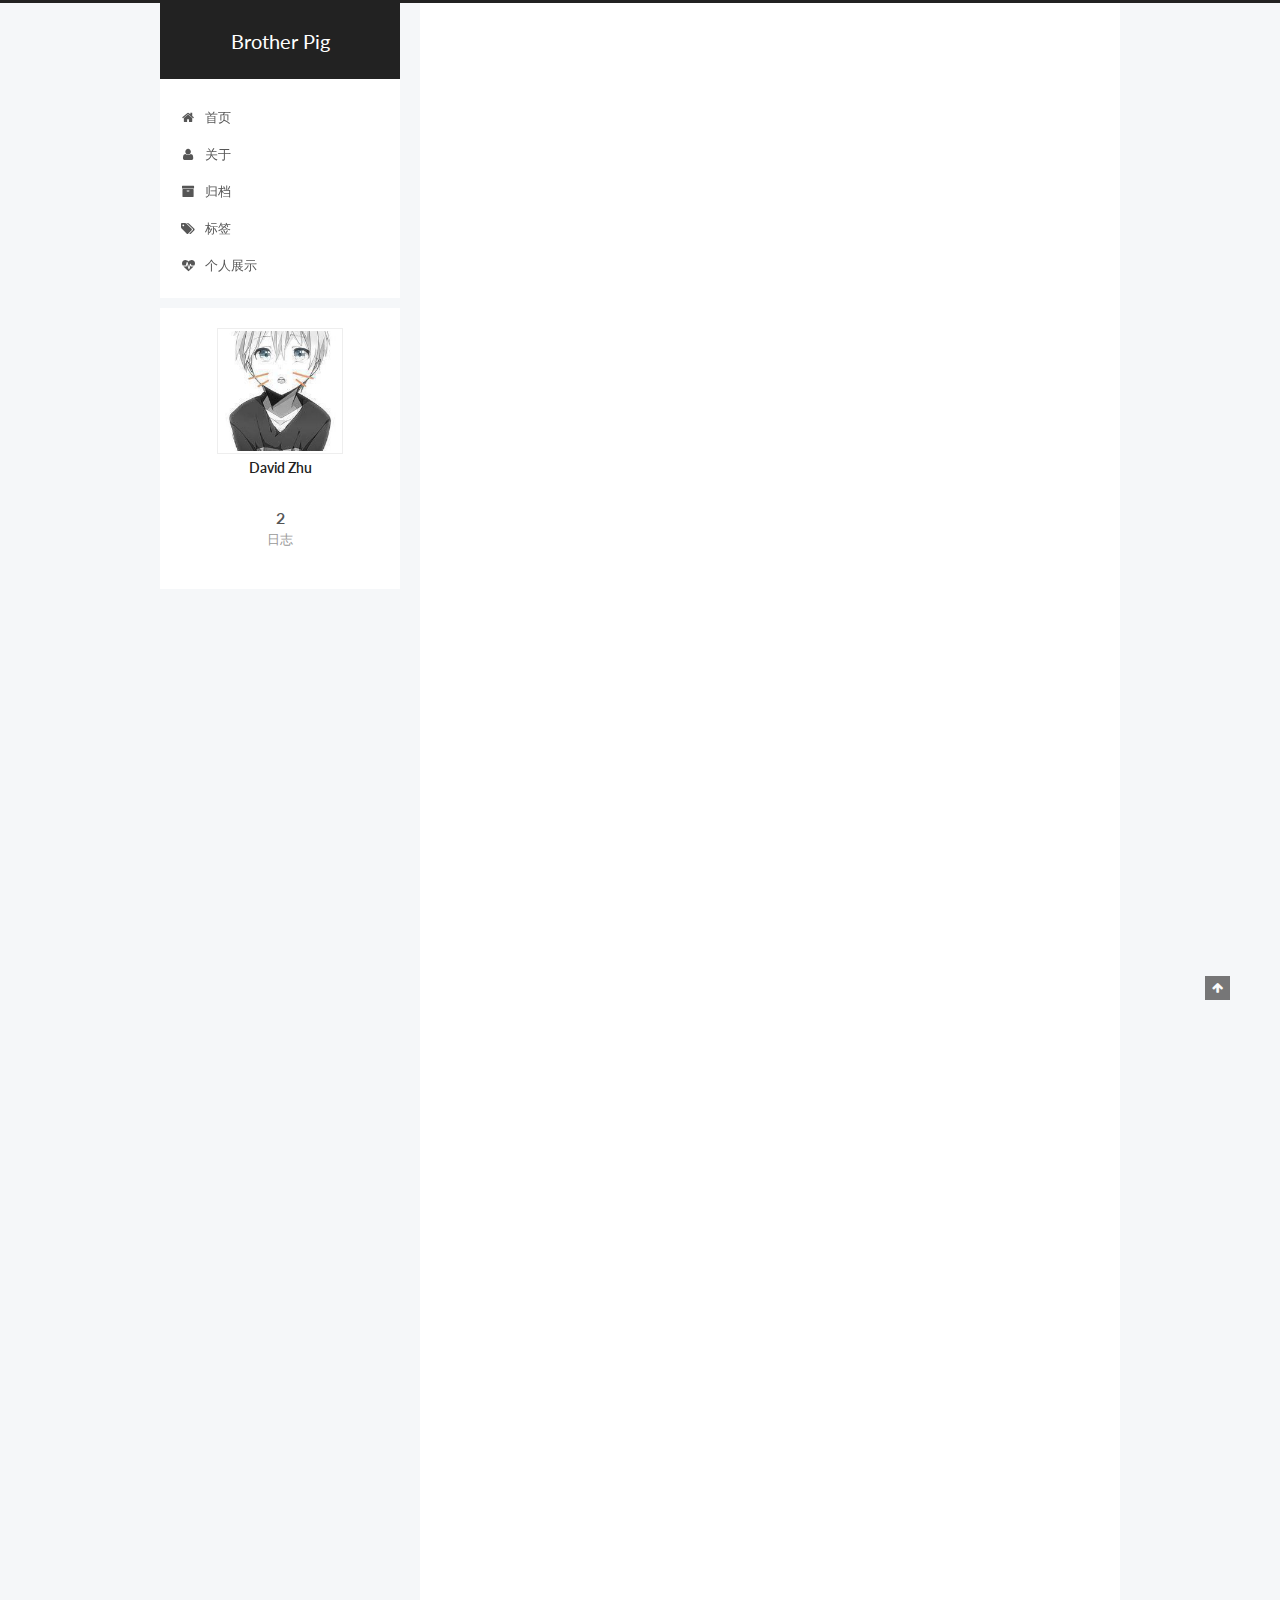
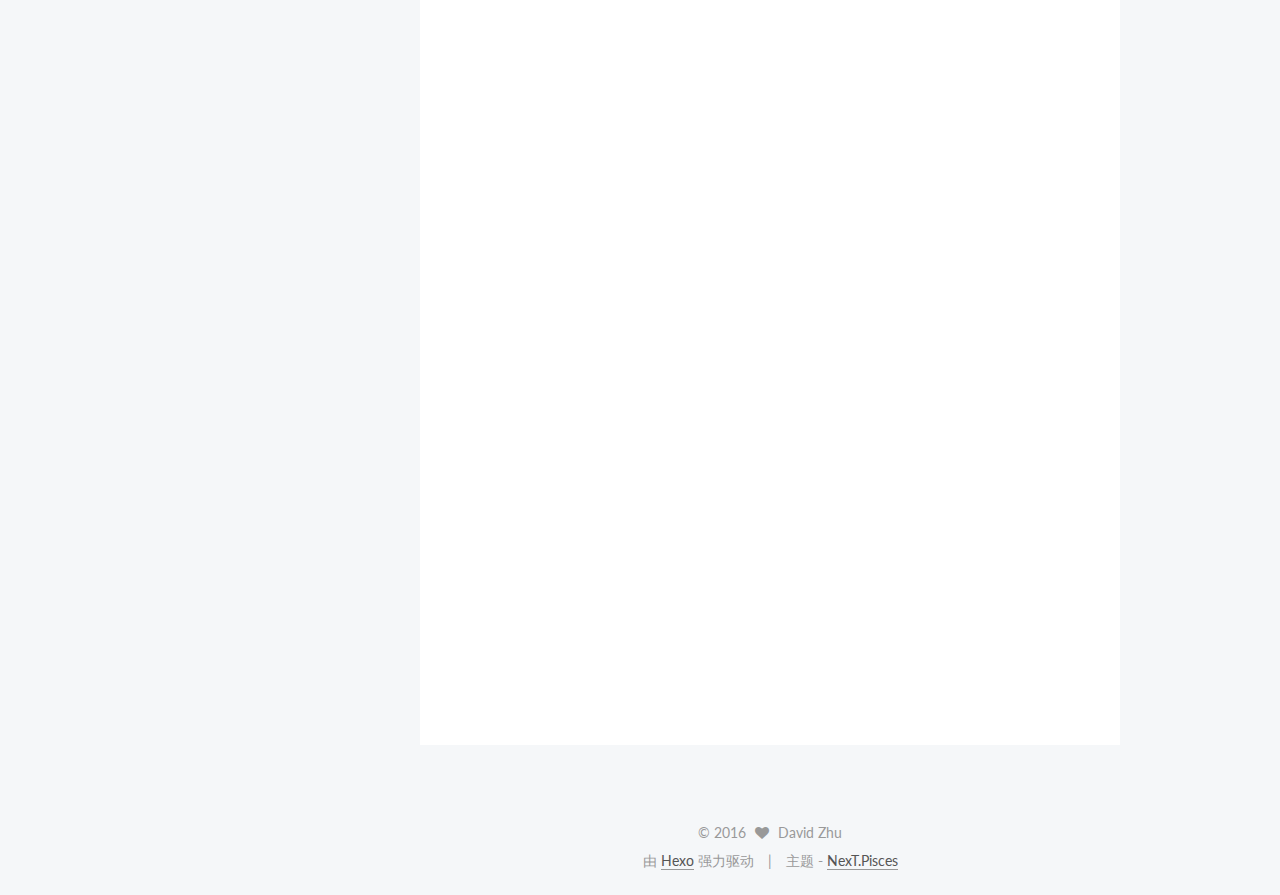
<file: index.html>
<!doctype html>



  


<html class="theme-next pisces use-motion">
<head>
  <meta charset="UTF-8"/>
<meta http-equiv="X-UA-Compatible" content="IE=edge,chrome=1" />
<meta name="viewport" content="width=device-width, initial-scale=1, maximum-scale=1"/>



<meta http-equiv="Cache-Control" content="no-transform" />
<meta http-equiv="Cache-Control" content="no-siteapp" />












  
  
  <link href="/vendors/fancybox/source/jquery.fancybox.css?v=2.1.5" rel="stylesheet" type="text/css" />




  
  
  
  

  
    
    
  

  

  

  

  

  
    
    
    <link href="//fonts.googleapis.com/css?family=Lato:300,300italic,400,400italic,700,700italic&subset=latin,latin-ext" rel="stylesheet" type="text/css">
  






<link href="/vendors/font-awesome/css/font-awesome.min.css?v=4.4.0" rel="stylesheet" type="text/css" />

<link href="/css/main.css?v=5.0.1" rel="stylesheet" type="text/css" />


  <meta name="keywords" content="Hexo, NexT" />








  <link rel="shortcut icon" type="image/x-icon" href="/favicon.ico?v=5.0.1" />






<meta property="og:type" content="website">
<meta property="og:title" content="Brother Pig">
<meta property="og:url" content="http://yoursite.com/index.html">
<meta property="og:site_name" content="Brother Pig">
<meta name="twitter:card" content="summary">
<meta name="twitter:title" content="Brother Pig">



<script type="text/javascript" id="hexo.configuration">
  var NexT = window.NexT || {};
  var CONFIG = {
    scheme: 'Pisces',
    sidebar: {"position":"left","display":"post"},
    fancybox: true,
    motion: true,
    duoshuo: {
      userId: 0,
      author: '博主'
    }
  };
</script>




  <link rel="canonical" href="http://yoursite.com/"/>

  <title> Brother Pig </title>
</head>

<body itemscope itemtype="http://schema.org/WebPage" lang="zh-Hans">

  










  
  
    
  

  <div class="container one-collumn sidebar-position-left 
   page-home 
 ">
    <div class="headband"></div>

    <header id="header" class="header" itemscope itemtype="http://schema.org/WPHeader">
      <div class="header-inner"><div class="site-meta ">
  

  <div class="custom-logo-site-title">
    <a href="/"  class="brand" rel="start">
      <span class="logo-line-before"><i></i></span>
      <span class="site-title">Brother Pig</span>
      <span class="logo-line-after"><i></i></span>
    </a>
  </div>
  <p class="site-subtitle"></p>
</div>

<div class="site-nav-toggle">
  <button>
    <span class="btn-bar"></span>
    <span class="btn-bar"></span>
    <span class="btn-bar"></span>
  </button>
</div>

<nav class="site-nav">
  

  
    <ul id="menu" class="menu">
      
        
        <li class="menu-item menu-item-home">
          <a href="/" rel="section">
            
              <i class="menu-item-icon fa fa-fw fa-home"></i> <br />
            
            首页
          </a>
        </li>
      
        
        <li class="menu-item menu-item-about">
          <a href="/about" rel="section">
            
              <i class="menu-item-icon fa fa-fw fa-user"></i> <br />
            
            关于
          </a>
        </li>
      
        
        <li class="menu-item menu-item-archives">
          <a href="/archives" rel="section">
            
              <i class="menu-item-icon fa fa-fw fa-archive"></i> <br />
            
            归档
          </a>
        </li>
      
        
        <li class="menu-item menu-item-tags">
          <a href="/tags" rel="section">
            
              <i class="menu-item-icon fa fa-fw fa-tags"></i> <br />
            
            标签
          </a>
        </li>
      
        
        <li class="menu-item menu-item-something">
          <a href="/something" rel="section">
            
              <i class="menu-item-icon fa fa-fw fa-heartbeat"></i> <br />
            
            个人展示
          </a>
        </li>
      

      
    </ul>
  

  
</nav>

 </div>
    </header>

    <main id="main" class="main">
      <div class="main-inner">
        <div class="content-wrap">
          <div id="content" class="content">
            
  <section id="posts" class="posts-expand">
    
      

  
  

  
  
  

  <article class="post post-type-normal " itemscope itemtype="http://schema.org/Article">

    
      <header class="post-header">

        
        
          <h1 class="post-title" itemprop="name headline">
            
            
              
                
                <a class="post-title-link" href="/2016/09/06/面向对象之基础/" itemprop="url">
                  未命名
                </a>
              
            
          </h1>
        

        <div class="post-meta">
          <span class="post-time">
            <span class="post-meta-item-icon">
              <i class="fa fa-calendar-o"></i>
            </span>
            <span class="post-meta-item-text">发表于</span>
            <time itemprop="dateCreated" datetime="2016-09-06T11:40:39+08:00" content="2016-09-06">
              2016-09-06
            </time>
          </span>

          

          
            
          

          

          
          

          
        </div>
      </header>
    


    <div class="post-body" itemprop="articleBody">

      
      

      
        
          
            <h1 id="面向对象之基础"><a href="#面向对象之基础" class="headerlink" title="面向对象之基础"></a>面向对象之基础</h1><h2 id="什么是面向对象"><a href="#什么是面向对象" class="headerlink" title="什么是面向对象"></a>什么是面向对象</h2><ul>
<li>面向对象是使用对象进行开发(指挥者)</li>
<li>面向对象是面向过程的封装</li>
<li>面向过程是按照过程是按照过程一步一步执行(执行者)</li>
<li>面向对象是将执行者变成指挥者</li>
</ul>
<h2 id="面向对象的特性"><a href="#面向对象的特性" class="headerlink" title="面向对象的特性"></a>面向对象的特性</h2><h4 id="抽象性"><a href="#抽象性" class="headerlink" title="抽象性"></a>抽象性</h4><ol>
<li>抽取核心数据用来描述</li>
<li>在特定环境下才知道这个对象的真正意义</li>
</ol>
<h4 id="封装性"><a href="#封装性" class="headerlink" title="封装性"></a>封装性</h4><ul>
<li>将数据(属性)和功能(方法)进行封装</li>
<li>成员是简单数据类型就是属性,成员是函数 就是方法</li>
<li>方法就是过程的封装</li>
</ul>
<h4 id="继承性"><a href="#继承性" class="headerlink" title="继承性"></a>继承性</h4><ul>
<li>将别人的方法和属性拿来自己使用,并且成为自己的成员</li>
<li>传统继承基于模板</li>
<li><p>js继承基于对象</p>
<pre><code>mix混入方法实现继承(JQ中是extend方法)
function mix(obj){
    var newObj = {};
    for(var k in obj){
        newObj[k] = obj[k];
    }
    return newObj;
}
</code></pre></li>
</ul>

          
        
      
    </div>

    <div>
      
    </div>

    <div>
      
    </div>

    <footer class="post-footer">
      

      

      
      
        <div class="post-eof"></div>
      
    </footer>
  </article>


    
      

  
  

  
  
  

  <article class="post post-type-normal " itemscope itemtype="http://schema.org/Article">

    
      <header class="post-header">

        
        
          <h1 class="post-title" itemprop="name headline">
            
            
              
                
                <a class="post-title-link" href="/2016/09/06/hello-world/" itemprop="url">
                  Hello World
                </a>
              
            
          </h1>
        

        <div class="post-meta">
          <span class="post-time">
            <span class="post-meta-item-icon">
              <i class="fa fa-calendar-o"></i>
            </span>
            <span class="post-meta-item-text">发表于</span>
            <time itemprop="dateCreated" datetime="2016-09-06T10:39:26+08:00" content="2016-09-06">
              2016-09-06
            </time>
          </span>

          

          
            
          

          

          
          

          
        </div>
      </header>
    


    <div class="post-body" itemprop="articleBody">

      
      

      
        
          
            <p>Welcome to <a href="https://hexo.io/" target="_blank" rel="external">Hexo</a>! This is your very first post. Check <a href="https://hexo.io/docs/" target="_blank" rel="external">documentation</a> for more info. If you get any problems when using Hexo, you can find the answer in <a href="https://hexo.io/docs/troubleshooting.html" target="_blank" rel="external">troubleshooting</a> or you can ask me on <a href="https://github.com/hexojs/hexo/issues" target="_blank" rel="external">GitHub</a>.</p>
<h2 id="Quick-Start"><a href="#Quick-Start" class="headerlink" title="Quick Start"></a>Quick Start</h2><h3 id="Create-a-new-post"><a href="#Create-a-new-post" class="headerlink" title="Create a new post"></a>Create a new post</h3><figure class="highlight bash"><table><tr><td class="gutter"><pre><div class="line">1</div></pre></td><td class="code"><pre><div class="line">$ hexo new <span class="string">"My New Post"</span></div></pre></td></tr></table></figure>
<p>More info: <a href="https://hexo.io/docs/writing.html" target="_blank" rel="external">Writing</a></p>
<h3 id="Run-server"><a href="#Run-server" class="headerlink" title="Run server"></a>Run server</h3><figure class="highlight bash"><table><tr><td class="gutter"><pre><div class="line">1</div></pre></td><td class="code"><pre><div class="line">$ hexo server</div></pre></td></tr></table></figure>
<p>More info: <a href="https://hexo.io/docs/server.html" target="_blank" rel="external">Server</a></p>
<h3 id="Generate-static-files"><a href="#Generate-static-files" class="headerlink" title="Generate static files"></a>Generate static files</h3><figure class="highlight bash"><table><tr><td class="gutter"><pre><div class="line">1</div></pre></td><td class="code"><pre><div class="line">$ hexo generate</div></pre></td></tr></table></figure>
<p>More info: <a href="https://hexo.io/docs/generating.html" target="_blank" rel="external">Generating</a></p>
<h3 id="Deploy-to-remote-sites"><a href="#Deploy-to-remote-sites" class="headerlink" title="Deploy to remote sites"></a>Deploy to remote sites</h3><figure class="highlight bash"><table><tr><td class="gutter"><pre><div class="line">1</div></pre></td><td class="code"><pre><div class="line">$ hexo deploy</div></pre></td></tr></table></figure>
<p>More info: <a href="https://hexo.io/docs/deployment.html" target="_blank" rel="external">Deployment</a></p>

          
        
      
    </div>

    <div>
      
    </div>

    <div>
      
    </div>

    <footer class="post-footer">
      

      

      
      
        <div class="post-eof"></div>
      
    </footer>
  </article>


    
  </section>

  


          </div>
          


          

        </div>
        
          
  
  <div class="sidebar-toggle">
    <div class="sidebar-toggle-line-wrap">
      <span class="sidebar-toggle-line sidebar-toggle-line-first"></span>
      <span class="sidebar-toggle-line sidebar-toggle-line-middle"></span>
      <span class="sidebar-toggle-line sidebar-toggle-line-last"></span>
    </div>
  </div>

  <aside id="sidebar" class="sidebar">
    <div class="sidebar-inner">

      

      

      <section class="site-overview sidebar-panel  sidebar-panel-active ">
        <div class="site-author motion-element" itemprop="author" itemscope itemtype="http://schema.org/Person">
          <img class="site-author-image" itemprop="image"
               src="/image/touxiang.jpg"
               alt="David Zhu" />
          <p class="site-author-name" itemprop="name">David Zhu</p>
          <p class="site-description motion-element" itemprop="description"></p>
        </div>
        <nav class="site-state motion-element">
          <div class="site-state-item site-state-posts">
            <a href="/archives">
              <span class="site-state-item-count">2</span>
              <span class="site-state-item-name">日志</span>
            </a>
          </div>

          

          

        </nav>

        

        <div class="links-of-author motion-element">
          
        </div>

        
        

        
        

      </section>

      

    </div>
  </aside>


        
      </div>
    </main>

    <footer id="footer" class="footer">
      <div class="footer-inner">
        <div class="copyright" >
  
  &copy; 
  <span itemprop="copyrightYear">2016</span>
  <span class="with-love">
    <i class="fa fa-heart"></i>
  </span>
  <span class="author" itemprop="copyrightHolder">David Zhu</span>
</div>

<div class="powered-by">
  由 <a class="theme-link" href="https://hexo.io">Hexo</a> 强力驱动
</div>

<div class="theme-info">
  主题 -
  <a class="theme-link" href="https://github.com/iissnan/hexo-theme-next">
    NexT.Pisces
  </a>
</div>

        

        
      </div>
    </footer>

    <div class="back-to-top">
      <i class="fa fa-arrow-up"></i>
    </div>
  </div>

  

<script type="text/javascript">
  if (Object.prototype.toString.call(window.Promise) !== '[object Function]') {
    window.Promise = null;
  }
</script>









  



  
  <script type="text/javascript" src="/vendors/jquery/index.js?v=2.1.3"></script>

  
  <script type="text/javascript" src="/vendors/fastclick/lib/fastclick.min.js?v=1.0.6"></script>

  
  <script type="text/javascript" src="/vendors/jquery_lazyload/jquery.lazyload.js?v=1.9.7"></script>

  
  <script type="text/javascript" src="/vendors/velocity/velocity.min.js?v=1.2.1"></script>

  
  <script type="text/javascript" src="/vendors/velocity/velocity.ui.min.js?v=1.2.1"></script>

  
  <script type="text/javascript" src="/vendors/fancybox/source/jquery.fancybox.pack.js?v=2.1.5"></script>


  


  <script type="text/javascript" src="/js/src/utils.js?v=5.0.1"></script>

  <script type="text/javascript" src="/js/src/motion.js?v=5.0.1"></script>



  
  


  <script type="text/javascript" src="/js/src/affix.js?v=5.0.1"></script>

  <script type="text/javascript" src="/js/src/schemes/pisces.js?v=5.0.1"></script>



  

  


  <script type="text/javascript" src="/js/src/bootstrap.js?v=5.0.1"></script>



  



  




  
  

  

  

  

</body>
</html>
</file>
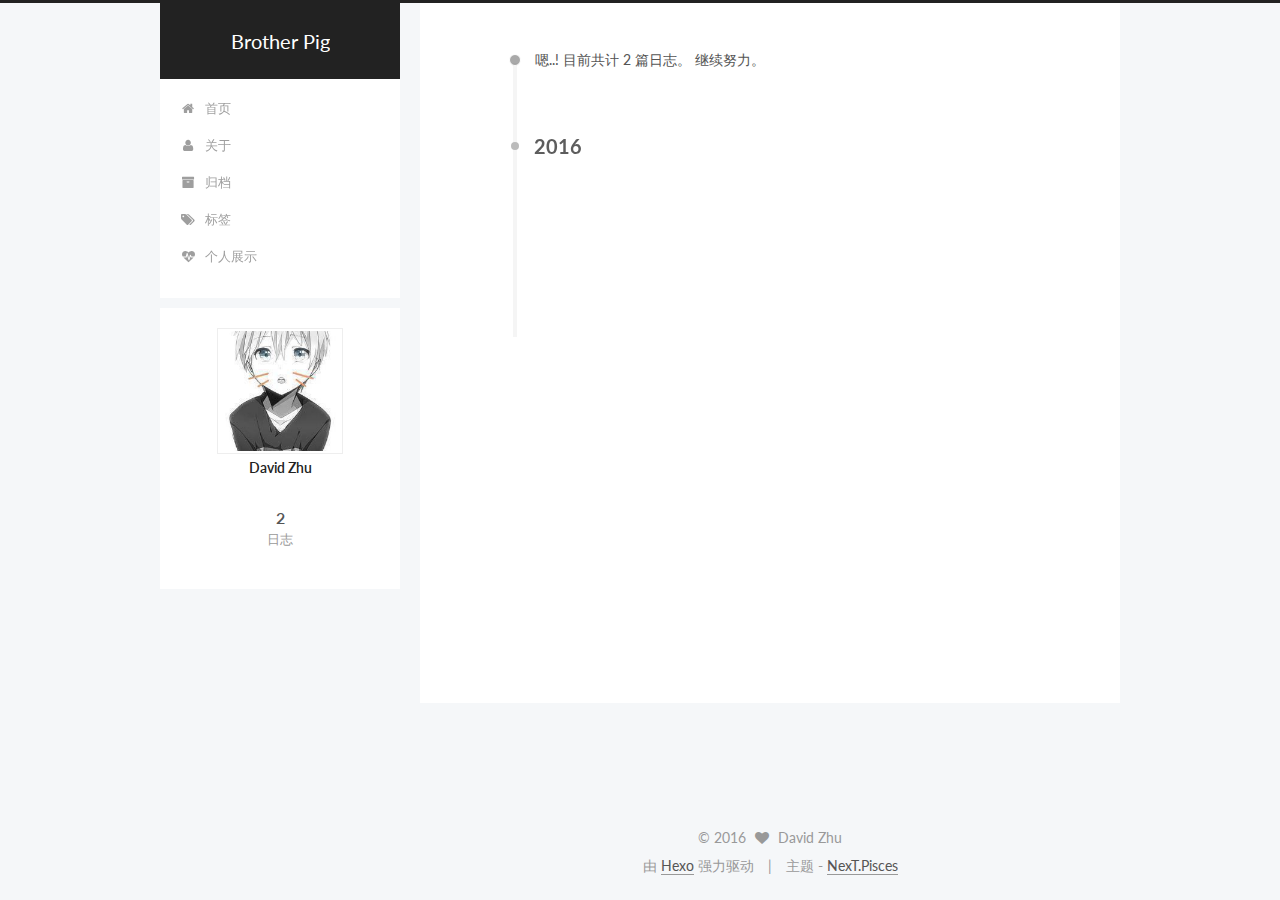
<file: archives/index.html>
<!doctype html>



  


<html class="theme-next pisces use-motion">
<head>
  <meta charset="UTF-8"/>
<meta http-equiv="X-UA-Compatible" content="IE=edge,chrome=1" />
<meta name="viewport" content="width=device-width, initial-scale=1, maximum-scale=1"/>



<meta http-equiv="Cache-Control" content="no-transform" />
<meta http-equiv="Cache-Control" content="no-siteapp" />












  
  
  <link href="/vendors/fancybox/source/jquery.fancybox.css?v=2.1.5" rel="stylesheet" type="text/css" />




  
  
  
  

  
    
    
  

  

  

  

  

  
    
    
    <link href="//fonts.googleapis.com/css?family=Lato:300,300italic,400,400italic,700,700italic&subset=latin,latin-ext" rel="stylesheet" type="text/css">
  






<link href="/vendors/font-awesome/css/font-awesome.min.css?v=4.4.0" rel="stylesheet" type="text/css" />

<link href="/css/main.css?v=5.0.1" rel="stylesheet" type="text/css" />


  <meta name="keywords" content="Hexo, NexT" />








  <link rel="shortcut icon" type="image/x-icon" href="/favicon.ico?v=5.0.1" />






<meta property="og:type" content="website">
<meta property="og:title" content="Brother Pig">
<meta property="og:url" content="http://yoursite.com/archives/index.html">
<meta property="og:site_name" content="Brother Pig">
<meta name="twitter:card" content="summary">
<meta name="twitter:title" content="Brother Pig">



<script type="text/javascript" id="hexo.configuration">
  var NexT = window.NexT || {};
  var CONFIG = {
    scheme: 'Pisces',
    sidebar: {"position":"left","display":"post"},
    fancybox: true,
    motion: true,
    duoshuo: {
      userId: 0,
      author: '博主'
    }
  };
</script>




  <link rel="canonical" href="http://yoursite.com/archives/"/>

  <title> 归档 | Brother Pig </title>
</head>

<body itemscope itemtype="http://schema.org/WebPage" lang="zh-Hans">

  










  
  
    
  

  <div class="container one-collumn sidebar-position-left  page-archive  ">
    <div class="headband"></div>

    <header id="header" class="header" itemscope itemtype="http://schema.org/WPHeader">
      <div class="header-inner"><div class="site-meta ">
  

  <div class="custom-logo-site-title">
    <a href="/"  class="brand" rel="start">
      <span class="logo-line-before"><i></i></span>
      <span class="site-title">Brother Pig</span>
      <span class="logo-line-after"><i></i></span>
    </a>
  </div>
  <p class="site-subtitle"></p>
</div>

<div class="site-nav-toggle">
  <button>
    <span class="btn-bar"></span>
    <span class="btn-bar"></span>
    <span class="btn-bar"></span>
  </button>
</div>

<nav class="site-nav">
  

  
    <ul id="menu" class="menu">
      
        
        <li class="menu-item menu-item-home">
          <a href="/" rel="section">
            
              <i class="menu-item-icon fa fa-fw fa-home"></i> <br />
            
            首页
          </a>
        </li>
      
        
        <li class="menu-item menu-item-about">
          <a href="/about" rel="section">
            
              <i class="menu-item-icon fa fa-fw fa-user"></i> <br />
            
            关于
          </a>
        </li>
      
        
        <li class="menu-item menu-item-archives">
          <a href="/archives" rel="section">
            
              <i class="menu-item-icon fa fa-fw fa-archive"></i> <br />
            
            归档
          </a>
        </li>
      
        
        <li class="menu-item menu-item-tags">
          <a href="/tags" rel="section">
            
              <i class="menu-item-icon fa fa-fw fa-tags"></i> <br />
            
            标签
          </a>
        </li>
      
        
        <li class="menu-item menu-item-something">
          <a href="/something" rel="section">
            
              <i class="menu-item-icon fa fa-fw fa-heartbeat"></i> <br />
            
            个人展示
          </a>
        </li>
      

      
    </ul>
  

  
</nav>

 </div>
    </header>

    <main id="main" class="main">
      <div class="main-inner">
        <div class="content-wrap">
          <div id="content" class="content">
            

  <section id="posts" class="posts-collapse">
    <span class="archive-move-on"></span>

    <span class="archive-page-counter">
      
      
      
        
      
      嗯..! 目前共计 2 篇日志。 继续努力。
    </span>

    

      
      
      

      
        
        <div class="collection-title">
          <h2 class="archive-year motion-element" id="archive-year-2016">2016</h2>
        </div>
      
      

      

  <article class="post post-type-normal" itemscope itemtype="http://schema.org/Article">
    <header class="post-header">

      <h1 class="post-title">
        
            <a class="post-title-link" href="/2016/09/06/面向对象之基础/" itemprop="url">
              
                <span itemprop="name">未命名</span>
              
            </a>
        
      </h1>

      <div class="post-meta">
        <time class="post-time" itemprop="dateCreated"
              datetime="2016-09-06T11:40:39+08:00"
              content="2016-09-06" >
          09-06
        </time>
      </div>

    </header>
  </article>



    

      
      
      

      
      

      

  <article class="post post-type-normal" itemscope itemtype="http://schema.org/Article">
    <header class="post-header">

      <h1 class="post-title">
        
            <a class="post-title-link" href="/2016/09/06/hello-world/" itemprop="url">
              
                <span itemprop="name">Hello World</span>
              
            </a>
        
      </h1>

      <div class="post-meta">
        <time class="post-time" itemprop="dateCreated"
              datetime="2016-09-06T10:39:26+08:00"
              content="2016-09-06" >
          09-06
        </time>
      </div>

    </header>
  </article>



    

  </section>

  



          </div>
          


          

        </div>
        
          
  
  <div class="sidebar-toggle">
    <div class="sidebar-toggle-line-wrap">
      <span class="sidebar-toggle-line sidebar-toggle-line-first"></span>
      <span class="sidebar-toggle-line sidebar-toggle-line-middle"></span>
      <span class="sidebar-toggle-line sidebar-toggle-line-last"></span>
    </div>
  </div>

  <aside id="sidebar" class="sidebar">
    <div class="sidebar-inner">

      

      

      <section class="site-overview sidebar-panel  sidebar-panel-active ">
        <div class="site-author motion-element" itemprop="author" itemscope itemtype="http://schema.org/Person">
          <img class="site-author-image" itemprop="image"
               src="/image/touxiang.jpg"
               alt="David Zhu" />
          <p class="site-author-name" itemprop="name">David Zhu</p>
          <p class="site-description motion-element" itemprop="description"></p>
        </div>
        <nav class="site-state motion-element">
          <div class="site-state-item site-state-posts">
            <a href="/archives">
              <span class="site-state-item-count">2</span>
              <span class="site-state-item-name">日志</span>
            </a>
          </div>

          

          

        </nav>

        

        <div class="links-of-author motion-element">
          
        </div>

        
        

        
        

      </section>

      

    </div>
  </aside>


        
      </div>
    </main>

    <footer id="footer" class="footer">
      <div class="footer-inner">
        <div class="copyright" >
  
  &copy; 
  <span itemprop="copyrightYear">2016</span>
  <span class="with-love">
    <i class="fa fa-heart"></i>
  </span>
  <span class="author" itemprop="copyrightHolder">David Zhu</span>
</div>

<div class="powered-by">
  由 <a class="theme-link" href="https://hexo.io">Hexo</a> 强力驱动
</div>

<div class="theme-info">
  主题 -
  <a class="theme-link" href="https://github.com/iissnan/hexo-theme-next">
    NexT.Pisces
  </a>
</div>

        

        
      </div>
    </footer>

    <div class="back-to-top">
      <i class="fa fa-arrow-up"></i>
    </div>
  </div>

  

<script type="text/javascript">
  if (Object.prototype.toString.call(window.Promise) !== '[object Function]') {
    window.Promise = null;
  }
</script>









  



  
  <script type="text/javascript" src="/vendors/jquery/index.js?v=2.1.3"></script>

  
  <script type="text/javascript" src="/vendors/fastclick/lib/fastclick.min.js?v=1.0.6"></script>

  
  <script type="text/javascript" src="/vendors/jquery_lazyload/jquery.lazyload.js?v=1.9.7"></script>

  
  <script type="text/javascript" src="/vendors/velocity/velocity.min.js?v=1.2.1"></script>

  
  <script type="text/javascript" src="/vendors/velocity/velocity.ui.min.js?v=1.2.1"></script>

  
  <script type="text/javascript" src="/vendors/fancybox/source/jquery.fancybox.pack.js?v=2.1.5"></script>


  


  <script type="text/javascript" src="/js/src/utils.js?v=5.0.1"></script>

  <script type="text/javascript" src="/js/src/motion.js?v=5.0.1"></script>



  
  


  <script type="text/javascript" src="/js/src/affix.js?v=5.0.1"></script>

  <script type="text/javascript" src="/js/src/schemes/pisces.js?v=5.0.1"></script>



  
  
    <script type="text/javascript" id="motion.page.archive">
      $('.archive-year').velocity('transition.slideLeftIn');
    </script>
  


  


  <script type="text/javascript" src="/js/src/bootstrap.js?v=5.0.1"></script>



  



  




  
  

  

  

  

</body>
</html>
</file>
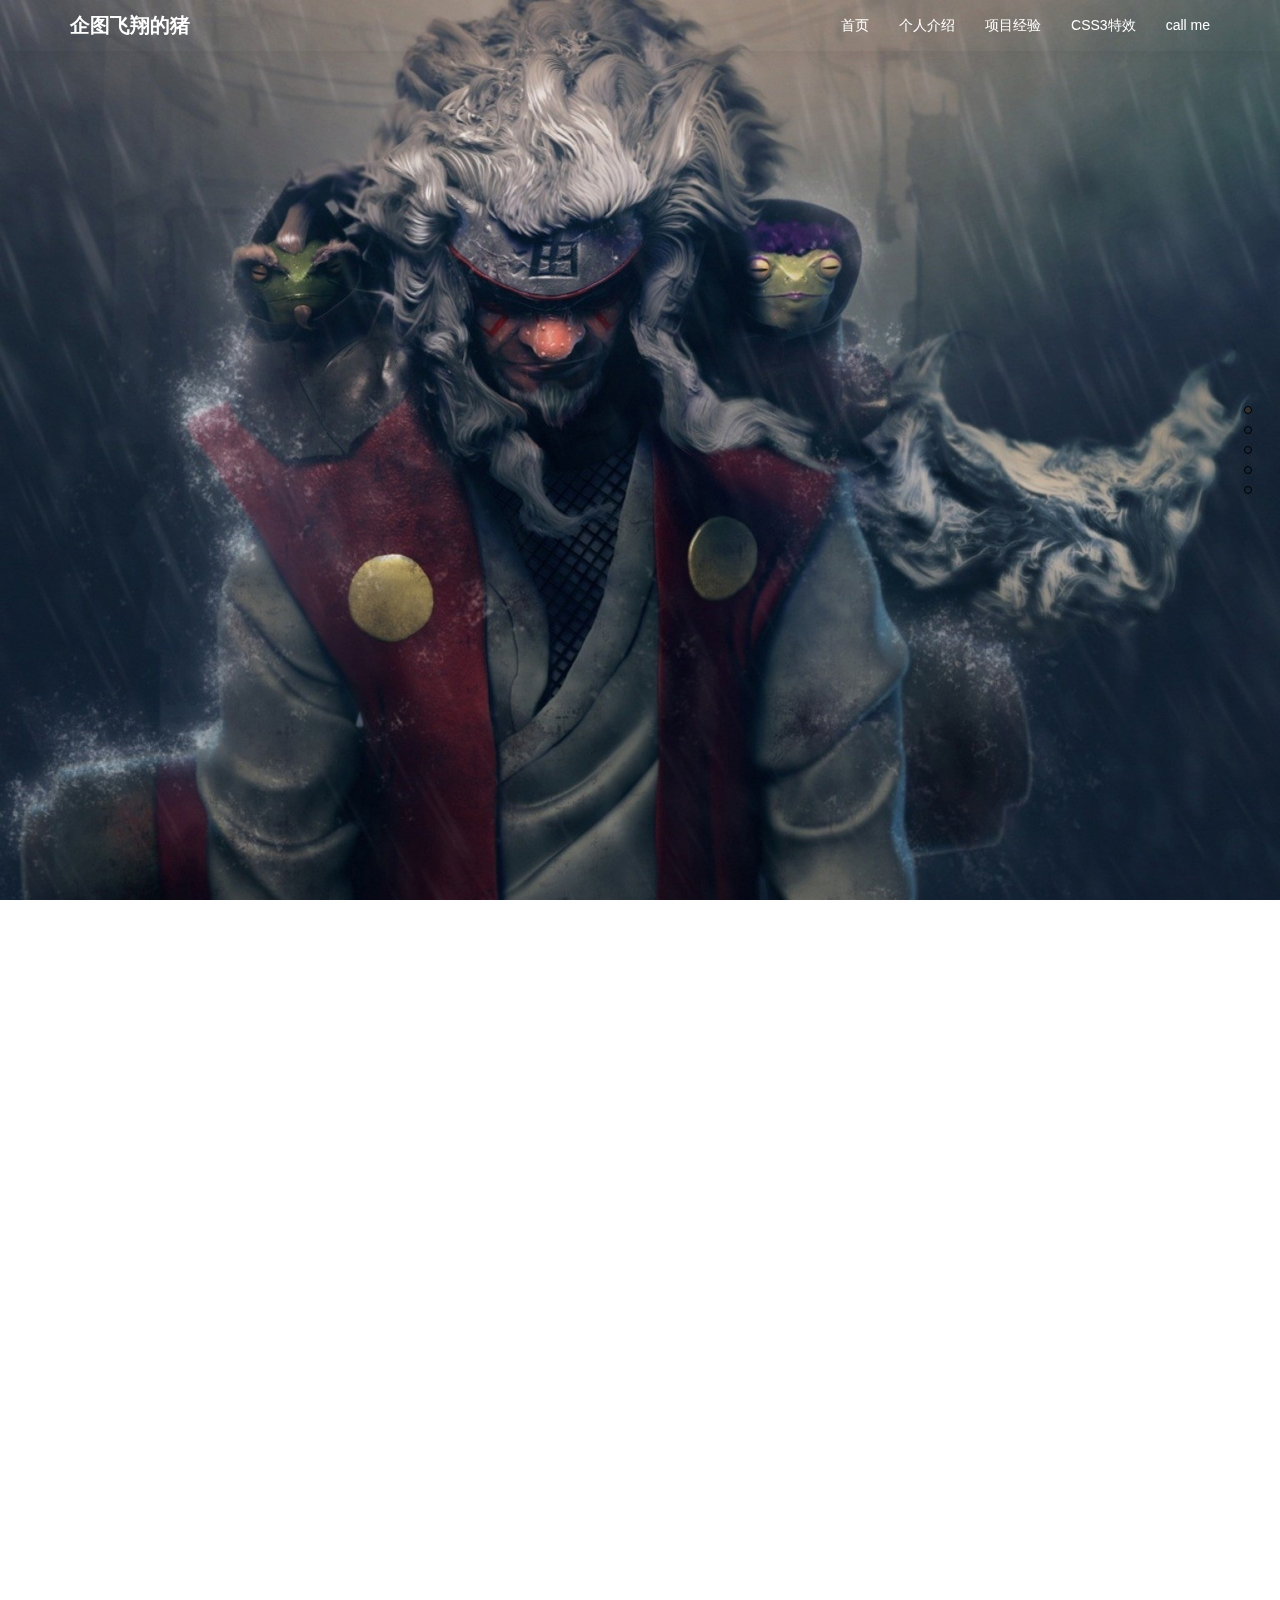
<file: something/index.html>
<!DOCTYPE html>
<html lang="en">
<head>
    <meta charset="UTF-8">
    <meta http-equiv="X-UA-Compatible" content="IE=edge">
    <meta name="viewport" content="width=device-width, initial-scale=1,user-scalable=0">
    <title>want fly pig</title>
    <link href="lib/bootstrap/css/bootstrap.css" rel="stylesheet">
    <link rel="stylesheet" href="css/jquery.fullPage.css"/>
    <!--<link href="lib/bootstrap/css/agency.css" rel="stylesheet">-->
    <!--[if lt IE 9]>
    <script src="lib/html5shiv/html5shiv.min.js"></script>
    <script src="lib/respond/respond.js"></script>
    <![endif]-->
    <link rel="stylesheet" href="css/common.css"/>
    <link rel="stylesheet" href="css/animations.css"/>
    <link rel="stylesheet" href="css/animate.css"/>
    <link rel="stylesheet" href="css/index.css"/>
</head>
<body  id="myScrollspy">
<!--导航begin-->
<nav class="navbar hy-navbar-default navbar-fixed-top" role="navigation">
    <div class="container">
        <div class="navbar-header">
            <button type="button" class="navbar-toggle collapsed" data-toggle="collapse" data-target="#navbar" aria-expanded="false" aria-controls="navbar">
                <span class="sr-only">企图飞翔的猪</span>
                <span class="icon-bar"></span>
                <span class="icon-bar"></span>
                <span class="icon-bar"></span>
            </button>
            <a class="navbar-brand" href="#">企图飞翔的猪</a>
        </div>
        <div id="navbar" class="collapse navbar-collapse">
            <ul class="nav navbar-nav navbar-right">
                <li data-menuanchor="s1"><a href="#s1">首页</a></li>
                <li data-menuanchor="s2"><a href="#s2">个人介绍</a></li>
                <li data-menuanchor="s3"><a href="#s3">项目经验</a></li>
                <li data-menuanchor="s4"><a href="#s4">CSS3特效</a></li>
                <li data-menuanchor="s5"><a href="#s5">call me</a></li>
            </ul>
        </div><!--/.nav-collapse -->
    </div>
</nav>
<!--导航end-->

<div id="fullpage">
        <sction class="section s1" >
            <div class="container">
                <div class="row">
                    <div class="col-md-12 text-right navicon">
                        <a id="nav-toggle" class="nav_slide_button" href="#"><span></span></a>
                    </div>
                </div>
                <div class="row">
                    <div class="col-md-8 col-md-offset-2 text-center inner">
                        <div class="animatedParent">
                            <h1 class="animated ">一个前端小白，他叫<b class="font-yel">朱昀辰</b></h1>
                            <p class="animated ">有热血 . 有情怀</p>
                        </div>
                    </div>
                </div>

            </div>
        </sction>


    <sction class="section s2" >
        <div class="container marginbot-50">
            <div class="row">
                <div class="col-lg-8 col-lg-offset-2">
                    <div class="animatedParent">
                        <div class="section-heading text-center">
                            <h2 class="h-bold">个人简介</h2>
                            <div class="divider-header"></div>
                        </div>
                    </div>
                </div>
            </div>

        </div>
        <div class="container">
            <div class="row">
                <div class="col-lg-6 hidden-xs">
                    <div class=" ptext">
                        <p class="ptext1">
                            熟练掌握Html/css，能熟练编写符合W3C标准的web页面，并兼容目前的主流浏览器。
                            熟练掌握javascript，jQuery，开发完成各种页面中需要的特效及功能。
                            熟悉HTML5 和CSS3的使用，熟悉常用动画，对HTML语义化有深入理解。
                            熟悉基于AJAX的技术应用开发，熟练使用ajax+json进行前后端数据交互，同时也了解jsonp原理。
                            熟练掌握bootstrap并能使用其开发响应式网站，了解angular.js。
                            熟练掌握git，了解git的常用工作流程，会使用gulp。

                            英语CET-4通过

                        </p>
                        <p class="ptext2">
                            自我介绍	责任心强，思维灵活，交流表达能力清晰，擅于融入团队合作。
                            对新兴事物兴趣浓，喜欢关注互联网IT的开源社区，紧跟时下潮流。
                            喜爱运动，爱好比较广泛，心理素质强，对不同环境的适应力很强。
                        </p>

                    </div>
                </div>
                <div class="col-lg-6 col-xs-12" >
                    <div class="echart" id="main"></div>
                </div>


            </div>
        </div>
    </sction>


    <sction class="section s3" >

        <div class="container">
            <div class="heading">
                <h2>项目展示</h2>
                <p>Project presentation</p>
            </div>
            <!--项目列表begin-->

            <!--项目列表end-->
        </div>

    </sction>
    <sction class="section s4" ></sction>
    <sction class="section s5" ></sction>
</div>

<script src="lib/jquery/jquery.min.js"></script>
<script src="lib/bootstrap/js/bootstrap.min.js"></script>
<script src="js/jquery.fullPage.js"></script>
<script src="js/echarts.common.min.js"></script>
<script src="js/index.js"></script>

<script>
    var myChart = echarts.init(document.getElementById('main'));

    var option = {
        tooltip: {
            trigger: 'item',
            formatter: "{a} <br/>{b}: {c} ({d}%)"
        },
        series: [
            {
                name:'about MySelf',
                type:'pie',
                selectedMode: 'single',
                radius: [0, '30%'],

                label: {
                    normal: {
                        position: 'inner'
                    }
                },
                labelLine: {
                    normal: {
                        show: false
                    }
                },
                data:[
                    {value:335, name:'直达', selected:true},
                    {value:679, name:'营销广告'},
                    {value:1548, name:'搜索引擎'}
                ]
            },
            {
                name:'about MySkills',
                type:'pie',
                radius: ['40%', '55%'],

                data:[
                    {value:335, name:'直达'},
                    {value:310, name:'邮件营销'},
                    {value:234, name:'联盟广告'},
                    {value:135, name:'视频广告'},
                    {value:1048, name:'百度'},
                    {value:251, name:'谷歌'},
                    {value:147, name:'必应'},
                    {value:102, name:'其他'}
                ]
            }
        ]
    };

    myChart.setOption(option);
</script>
</body>
</html>
</file>
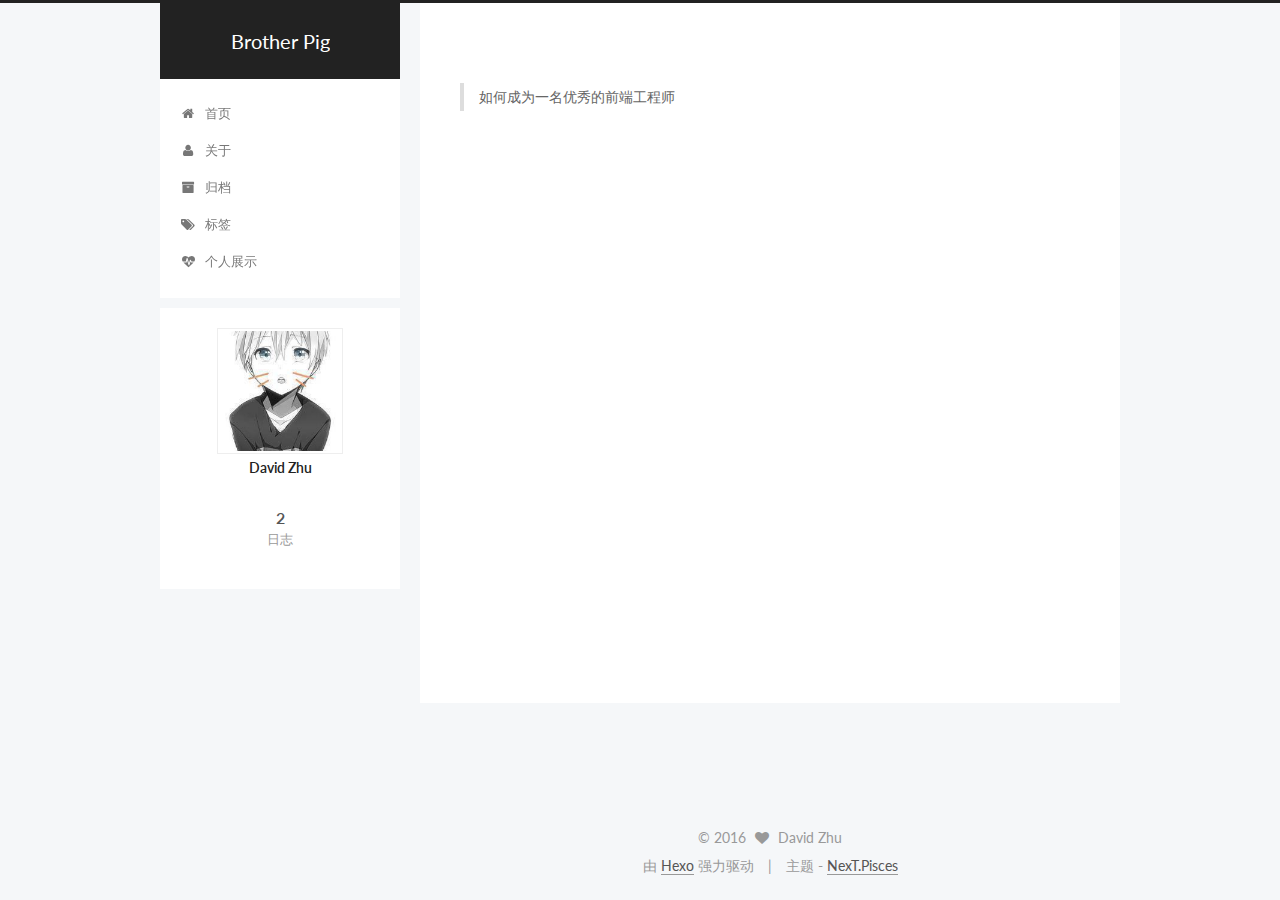
<file: 论前端/index.html>
<!doctype html>



  


<html class="theme-next pisces use-motion">
<head>
  <meta charset="UTF-8"/>
<meta http-equiv="X-UA-Compatible" content="IE=edge,chrome=1" />
<meta name="viewport" content="width=device-width, initial-scale=1, maximum-scale=1"/>



<meta http-equiv="Cache-Control" content="no-transform" />
<meta http-equiv="Cache-Control" content="no-siteapp" />












  
  
  <link href="/vendors/fancybox/source/jquery.fancybox.css?v=2.1.5" rel="stylesheet" type="text/css" />




  
  
  
  

  
    
    
  

  

  

  

  

  
    
    
    <link href="//fonts.googleapis.com/css?family=Lato:300,300italic,400,400italic,700,700italic&subset=latin,latin-ext" rel="stylesheet" type="text/css">
  






<link href="/vendors/font-awesome/css/font-awesome.min.css?v=4.4.0" rel="stylesheet" type="text/css" />

<link href="/css/main.css?v=5.0.1" rel="stylesheet" type="text/css" />


  <meta name="keywords" content="Hexo, NexT" />








  <link rel="shortcut icon" type="image/x-icon" href="/favicon.ico?v=5.0.1" />






<meta name="description" content="如何成为一名优秀的前端工程师">
<meta property="og:type" content="website">
<meta property="og:title" content="论前端">
<meta property="og:url" content="http://yoursite.com/论前端/index.html">
<meta property="og:site_name" content="Brother Pig">
<meta property="og:description" content="如何成为一名优秀的前端工程师">
<meta property="og:updated_time" content="2016-09-06T03:15:00.273Z">
<meta name="twitter:card" content="summary">
<meta name="twitter:title" content="论前端">
<meta name="twitter:description" content="如何成为一名优秀的前端工程师">



<script type="text/javascript" id="hexo.configuration">
  var NexT = window.NexT || {};
  var CONFIG = {
    scheme: 'Pisces',
    sidebar: {"position":"left","display":"post"},
    fancybox: true,
    motion: true,
    duoshuo: {
      userId: 0,
      author: '博主'
    }
  };
</script>




  <link rel="canonical" href="http://yoursite.com/论前端/"/>

  <title>
  

  
    论前端 | Brother Pig
  
</title>
</head>

<body itemscope itemtype="http://schema.org/WebPage" lang="zh-Hans">

  










  
  
    
  

  <div class="container one-collumn sidebar-position-left  ">
    <div class="headband"></div>

    <header id="header" class="header" itemscope itemtype="http://schema.org/WPHeader">
      <div class="header-inner"><div class="site-meta ">
  

  <div class="custom-logo-site-title">
    <a href="/"  class="brand" rel="start">
      <span class="logo-line-before"><i></i></span>
      <span class="site-title">Brother Pig</span>
      <span class="logo-line-after"><i></i></span>
    </a>
  </div>
  <p class="site-subtitle"></p>
</div>

<div class="site-nav-toggle">
  <button>
    <span class="btn-bar"></span>
    <span class="btn-bar"></span>
    <span class="btn-bar"></span>
  </button>
</div>

<nav class="site-nav">
  

  
    <ul id="menu" class="menu">
      
        
        <li class="menu-item menu-item-home">
          <a href="/" rel="section">
            
              <i class="menu-item-icon fa fa-fw fa-home"></i> <br />
            
            首页
          </a>
        </li>
      
        
        <li class="menu-item menu-item-about">
          <a href="/about" rel="section">
            
              <i class="menu-item-icon fa fa-fw fa-user"></i> <br />
            
            关于
          </a>
        </li>
      
        
        <li class="menu-item menu-item-archives">
          <a href="/archives" rel="section">
            
              <i class="menu-item-icon fa fa-fw fa-archive"></i> <br />
            
            归档
          </a>
        </li>
      
        
        <li class="menu-item menu-item-tags">
          <a href="/tags" rel="section">
            
              <i class="menu-item-icon fa fa-fw fa-tags"></i> <br />
            
            标签
          </a>
        </li>
      
        
        <li class="menu-item menu-item-something">
          <a href="/something" rel="section">
            
              <i class="menu-item-icon fa fa-fw fa-heartbeat"></i> <br />
            
            个人展示
          </a>
        </li>
      

      
    </ul>
  

  
</nav>

 </div>
    </header>

    <main id="main" class="main">
      <div class="main-inner">
        <div class="content-wrap">
          <div id="content" class="content">
            

  <div id="posts" class="posts-expand">
    
    
      <blockquote>
<p>如何成为一名优秀的前端工程师</p>
</blockquote>

    
  </div>


          </div>
          


          
  <div class="comments" id="comments">
    
  </div>


        </div>
        
          
  
  <div class="sidebar-toggle">
    <div class="sidebar-toggle-line-wrap">
      <span class="sidebar-toggle-line sidebar-toggle-line-first"></span>
      <span class="sidebar-toggle-line sidebar-toggle-line-middle"></span>
      <span class="sidebar-toggle-line sidebar-toggle-line-last"></span>
    </div>
  </div>

  <aside id="sidebar" class="sidebar">
    <div class="sidebar-inner">

      

      

      <section class="site-overview sidebar-panel  sidebar-panel-active ">
        <div class="site-author motion-element" itemprop="author" itemscope itemtype="http://schema.org/Person">
          <img class="site-author-image" itemprop="image"
               src="/image/touxiang.jpg"
               alt="David Zhu" />
          <p class="site-author-name" itemprop="name">David Zhu</p>
          <p class="site-description motion-element" itemprop="description"></p>
        </div>
        <nav class="site-state motion-element">
          <div class="site-state-item site-state-posts">
            <a href="/archives">
              <span class="site-state-item-count">2</span>
              <span class="site-state-item-name">日志</span>
            </a>
          </div>

          

          

        </nav>

        

        <div class="links-of-author motion-element">
          
        </div>

        
        

        
        

      </section>

      

    </div>
  </aside>


        
      </div>
    </main>

    <footer id="footer" class="footer">
      <div class="footer-inner">
        <div class="copyright" >
  
  &copy; 
  <span itemprop="copyrightYear">2016</span>
  <span class="with-love">
    <i class="fa fa-heart"></i>
  </span>
  <span class="author" itemprop="copyrightHolder">David Zhu</span>
</div>

<div class="powered-by">
  由 <a class="theme-link" href="https://hexo.io">Hexo</a> 强力驱动
</div>

<div class="theme-info">
  主题 -
  <a class="theme-link" href="https://github.com/iissnan/hexo-theme-next">
    NexT.Pisces
  </a>
</div>

        

        
      </div>
    </footer>

    <div class="back-to-top">
      <i class="fa fa-arrow-up"></i>
    </div>
  </div>

  

<script type="text/javascript">
  if (Object.prototype.toString.call(window.Promise) !== '[object Function]') {
    window.Promise = null;
  }
</script>









  



  
  <script type="text/javascript" src="/vendors/jquery/index.js?v=2.1.3"></script>

  
  <script type="text/javascript" src="/vendors/fastclick/lib/fastclick.min.js?v=1.0.6"></script>

  
  <script type="text/javascript" src="/vendors/jquery_lazyload/jquery.lazyload.js?v=1.9.7"></script>

  
  <script type="text/javascript" src="/vendors/velocity/velocity.min.js?v=1.2.1"></script>

  
  <script type="text/javascript" src="/vendors/velocity/velocity.ui.min.js?v=1.2.1"></script>

  
  <script type="text/javascript" src="/vendors/fancybox/source/jquery.fancybox.pack.js?v=2.1.5"></script>


  


  <script type="text/javascript" src="/js/src/utils.js?v=5.0.1"></script>

  <script type="text/javascript" src="/js/src/motion.js?v=5.0.1"></script>



  
  


  <script type="text/javascript" src="/js/src/affix.js?v=5.0.1"></script>

  <script type="text/javascript" src="/js/src/schemes/pisces.js?v=5.0.1"></script>



  

  


  <script type="text/javascript" src="/js/src/bootstrap.js?v=5.0.1"></script>



  



  




  
  

  

  

  

</body>
</html>
</file>
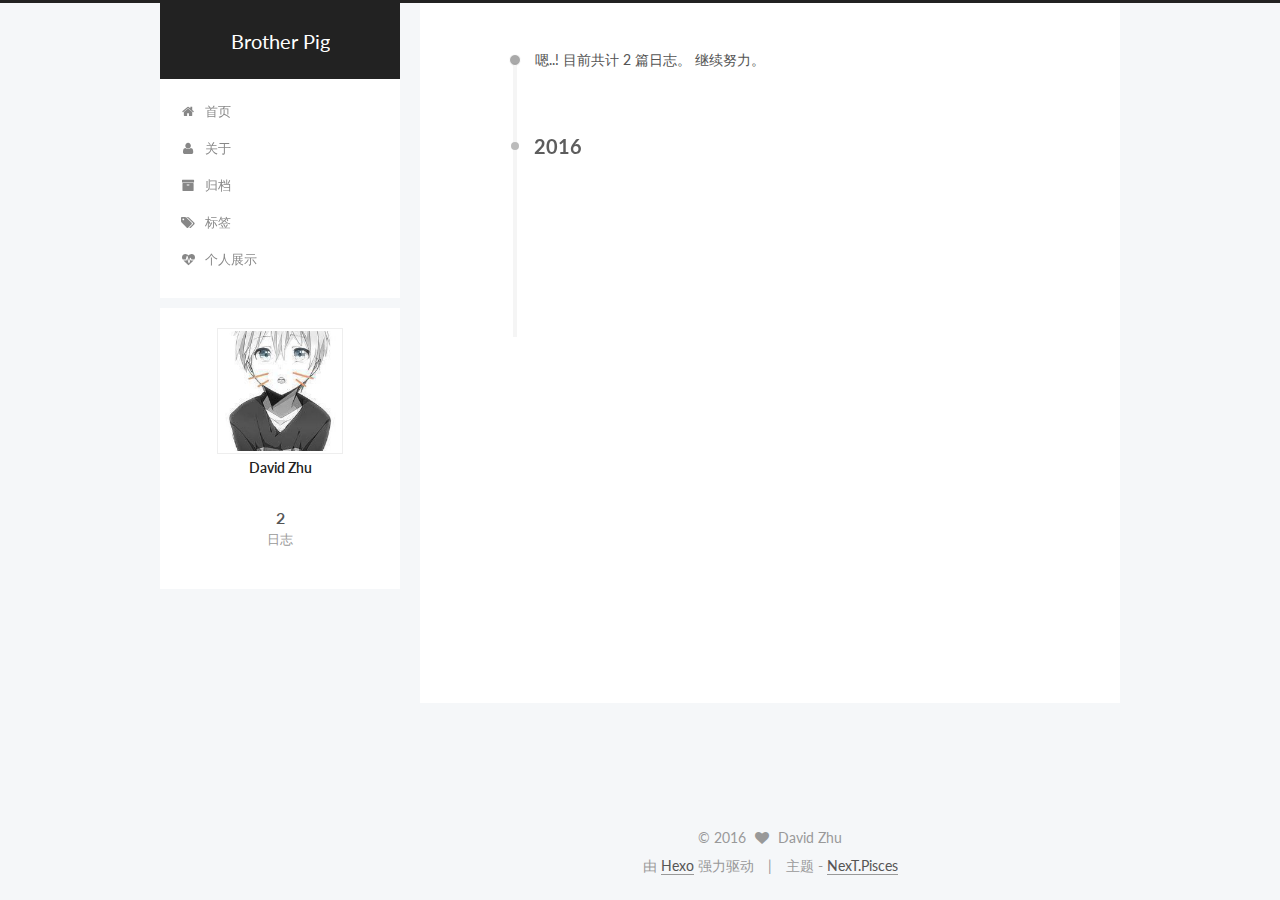
<file: archives/2016/index.html>
<!doctype html>



  


<html class="theme-next pisces use-motion">
<head>
  <meta charset="UTF-8"/>
<meta http-equiv="X-UA-Compatible" content="IE=edge,chrome=1" />
<meta name="viewport" content="width=device-width, initial-scale=1, maximum-scale=1"/>



<meta http-equiv="Cache-Control" content="no-transform" />
<meta http-equiv="Cache-Control" content="no-siteapp" />












  
  
  <link href="/vendors/fancybox/source/jquery.fancybox.css?v=2.1.5" rel="stylesheet" type="text/css" />




  
  
  
  

  
    
    
  

  

  

  

  

  
    
    
    <link href="//fonts.googleapis.com/css?family=Lato:300,300italic,400,400italic,700,700italic&subset=latin,latin-ext" rel="stylesheet" type="text/css">
  






<link href="/vendors/font-awesome/css/font-awesome.min.css?v=4.4.0" rel="stylesheet" type="text/css" />

<link href="/css/main.css?v=5.0.1" rel="stylesheet" type="text/css" />


  <meta name="keywords" content="Hexo, NexT" />








  <link rel="shortcut icon" type="image/x-icon" href="/favicon.ico?v=5.0.1" />






<meta property="og:type" content="website">
<meta property="og:title" content="Brother Pig">
<meta property="og:url" content="http://yoursite.com/archives/2016/index.html">
<meta property="og:site_name" content="Brother Pig">
<meta name="twitter:card" content="summary">
<meta name="twitter:title" content="Brother Pig">



<script type="text/javascript" id="hexo.configuration">
  var NexT = window.NexT || {};
  var CONFIG = {
    scheme: 'Pisces',
    sidebar: {"position":"left","display":"post"},
    fancybox: true,
    motion: true,
    duoshuo: {
      userId: 0,
      author: '博主'
    }
  };
</script>




  <link rel="canonical" href="http://yoursite.com/archives/2016/"/>

  <title> 归档 | Brother Pig </title>
</head>

<body itemscope itemtype="http://schema.org/WebPage" lang="zh-Hans">

  










  
  
    
  

  <div class="container one-collumn sidebar-position-left  page-archive  ">
    <div class="headband"></div>

    <header id="header" class="header" itemscope itemtype="http://schema.org/WPHeader">
      <div class="header-inner"><div class="site-meta ">
  

  <div class="custom-logo-site-title">
    <a href="/"  class="brand" rel="start">
      <span class="logo-line-before"><i></i></span>
      <span class="site-title">Brother Pig</span>
      <span class="logo-line-after"><i></i></span>
    </a>
  </div>
  <p class="site-subtitle"></p>
</div>

<div class="site-nav-toggle">
  <button>
    <span class="btn-bar"></span>
    <span class="btn-bar"></span>
    <span class="btn-bar"></span>
  </button>
</div>

<nav class="site-nav">
  

  
    <ul id="menu" class="menu">
      
        
        <li class="menu-item menu-item-home">
          <a href="/" rel="section">
            
              <i class="menu-item-icon fa fa-fw fa-home"></i> <br />
            
            首页
          </a>
        </li>
      
        
        <li class="menu-item menu-item-about">
          <a href="/about" rel="section">
            
              <i class="menu-item-icon fa fa-fw fa-user"></i> <br />
            
            关于
          </a>
        </li>
      
        
        <li class="menu-item menu-item-archives">
          <a href="/archives" rel="section">
            
              <i class="menu-item-icon fa fa-fw fa-archive"></i> <br />
            
            归档
          </a>
        </li>
      
        
        <li class="menu-item menu-item-tags">
          <a href="/tags" rel="section">
            
              <i class="menu-item-icon fa fa-fw fa-tags"></i> <br />
            
            标签
          </a>
        </li>
      
        
        <li class="menu-item menu-item-something">
          <a href="/something" rel="section">
            
              <i class="menu-item-icon fa fa-fw fa-heartbeat"></i> <br />
            
            个人展示
          </a>
        </li>
      

      
    </ul>
  

  
</nav>

 </div>
    </header>

    <main id="main" class="main">
      <div class="main-inner">
        <div class="content-wrap">
          <div id="content" class="content">
            

  <section id="posts" class="posts-collapse">
    <span class="archive-move-on"></span>

    <span class="archive-page-counter">
      
      
      
        
      
      嗯..! 目前共计 2 篇日志。 继续努力。
    </span>

    

      
      
      

      
        
        <div class="collection-title">
          <h2 class="archive-year motion-element" id="archive-year-2016">2016</h2>
        </div>
      
      

      

  <article class="post post-type-normal" itemscope itemtype="http://schema.org/Article">
    <header class="post-header">

      <h1 class="post-title">
        
            <a class="post-title-link" href="/2016/09/06/面向对象之基础/" itemprop="url">
              
                <span itemprop="name">未命名</span>
              
            </a>
        
      </h1>

      <div class="post-meta">
        <time class="post-time" itemprop="dateCreated"
              datetime="2016-09-06T11:40:39+08:00"
              content="2016-09-06" >
          09-06
        </time>
      </div>

    </header>
  </article>



    

      
      
      

      
      

      

  <article class="post post-type-normal" itemscope itemtype="http://schema.org/Article">
    <header class="post-header">

      <h1 class="post-title">
        
            <a class="post-title-link" href="/2016/09/06/hello-world/" itemprop="url">
              
                <span itemprop="name">Hello World</span>
              
            </a>
        
      </h1>

      <div class="post-meta">
        <time class="post-time" itemprop="dateCreated"
              datetime="2016-09-06T10:39:26+08:00"
              content="2016-09-06" >
          09-06
        </time>
      </div>

    </header>
  </article>



    

  </section>

  



          </div>
          


          

        </div>
        
          
  
  <div class="sidebar-toggle">
    <div class="sidebar-toggle-line-wrap">
      <span class="sidebar-toggle-line sidebar-toggle-line-first"></span>
      <span class="sidebar-toggle-line sidebar-toggle-line-middle"></span>
      <span class="sidebar-toggle-line sidebar-toggle-line-last"></span>
    </div>
  </div>

  <aside id="sidebar" class="sidebar">
    <div class="sidebar-inner">

      

      

      <section class="site-overview sidebar-panel  sidebar-panel-active ">
        <div class="site-author motion-element" itemprop="author" itemscope itemtype="http://schema.org/Person">
          <img class="site-author-image" itemprop="image"
               src="/image/touxiang.jpg"
               alt="David Zhu" />
          <p class="site-author-name" itemprop="name">David Zhu</p>
          <p class="site-description motion-element" itemprop="description"></p>
        </div>
        <nav class="site-state motion-element">
          <div class="site-state-item site-state-posts">
            <a href="/archives">
              <span class="site-state-item-count">2</span>
              <span class="site-state-item-name">日志</span>
            </a>
          </div>

          

          

        </nav>

        

        <div class="links-of-author motion-element">
          
        </div>

        
        

        
        

      </section>

      

    </div>
  </aside>


        
      </div>
    </main>

    <footer id="footer" class="footer">
      <div class="footer-inner">
        <div class="copyright" >
  
  &copy; 
  <span itemprop="copyrightYear">2016</span>
  <span class="with-love">
    <i class="fa fa-heart"></i>
  </span>
  <span class="author" itemprop="copyrightHolder">David Zhu</span>
</div>

<div class="powered-by">
  由 <a class="theme-link" href="https://hexo.io">Hexo</a> 强力驱动
</div>

<div class="theme-info">
  主题 -
  <a class="theme-link" href="https://github.com/iissnan/hexo-theme-next">
    NexT.Pisces
  </a>
</div>

        

        
      </div>
    </footer>

    <div class="back-to-top">
      <i class="fa fa-arrow-up"></i>
    </div>
  </div>

  

<script type="text/javascript">
  if (Object.prototype.toString.call(window.Promise) !== '[object Function]') {
    window.Promise = null;
  }
</script>









  



  
  <script type="text/javascript" src="/vendors/jquery/index.js?v=2.1.3"></script>

  
  <script type="text/javascript" src="/vendors/fastclick/lib/fastclick.min.js?v=1.0.6"></script>

  
  <script type="text/javascript" src="/vendors/jquery_lazyload/jquery.lazyload.js?v=1.9.7"></script>

  
  <script type="text/javascript" src="/vendors/velocity/velocity.min.js?v=1.2.1"></script>

  
  <script type="text/javascript" src="/vendors/velocity/velocity.ui.min.js?v=1.2.1"></script>

  
  <script type="text/javascript" src="/vendors/fancybox/source/jquery.fancybox.pack.js?v=2.1.5"></script>


  


  <script type="text/javascript" src="/js/src/utils.js?v=5.0.1"></script>

  <script type="text/javascript" src="/js/src/motion.js?v=5.0.1"></script>



  
  


  <script type="text/javascript" src="/js/src/affix.js?v=5.0.1"></script>

  <script type="text/javascript" src="/js/src/schemes/pisces.js?v=5.0.1"></script>



  
  
    <script type="text/javascript" id="motion.page.archive">
      $('.archive-year').velocity('transition.slideLeftIn');
    </script>
  


  


  <script type="text/javascript" src="/js/src/bootstrap.js?v=5.0.1"></script>



  



  




  
  

  

  

  

</body>
</html>
</file>
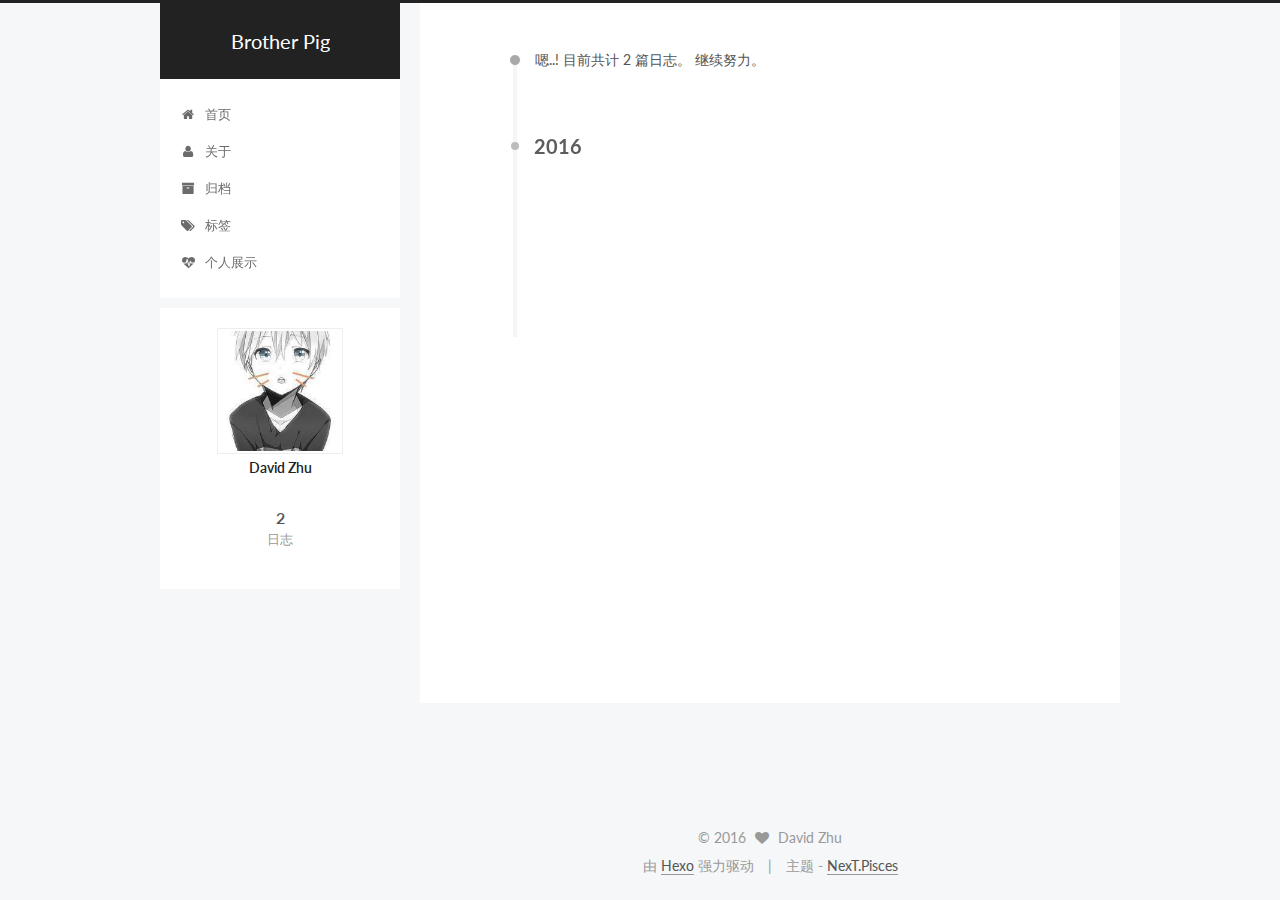
<file: archives/2016/09/index.html>
<!doctype html>



  


<html class="theme-next pisces use-motion">
<head>
  <meta charset="UTF-8"/>
<meta http-equiv="X-UA-Compatible" content="IE=edge,chrome=1" />
<meta name="viewport" content="width=device-width, initial-scale=1, maximum-scale=1"/>



<meta http-equiv="Cache-Control" content="no-transform" />
<meta http-equiv="Cache-Control" content="no-siteapp" />












  
  
  <link href="/vendors/fancybox/source/jquery.fancybox.css?v=2.1.5" rel="stylesheet" type="text/css" />




  
  
  
  

  
    
    
  

  

  

  

  

  
    
    
    <link href="//fonts.googleapis.com/css?family=Lato:300,300italic,400,400italic,700,700italic&subset=latin,latin-ext" rel="stylesheet" type="text/css">
  






<link href="/vendors/font-awesome/css/font-awesome.min.css?v=4.4.0" rel="stylesheet" type="text/css" />

<link href="/css/main.css?v=5.0.1" rel="stylesheet" type="text/css" />


  <meta name="keywords" content="Hexo, NexT" />








  <link rel="shortcut icon" type="image/x-icon" href="/favicon.ico?v=5.0.1" />






<meta property="og:type" content="website">
<meta property="og:title" content="Brother Pig">
<meta property="og:url" content="http://yoursite.com/archives/2016/09/index.html">
<meta property="og:site_name" content="Brother Pig">
<meta name="twitter:card" content="summary">
<meta name="twitter:title" content="Brother Pig">



<script type="text/javascript" id="hexo.configuration">
  var NexT = window.NexT || {};
  var CONFIG = {
    scheme: 'Pisces',
    sidebar: {"position":"left","display":"post"},
    fancybox: true,
    motion: true,
    duoshuo: {
      userId: 0,
      author: '博主'
    }
  };
</script>




  <link rel="canonical" href="http://yoursite.com/archives/2016/09/"/>

  <title> 归档 | Brother Pig </title>
</head>

<body itemscope itemtype="http://schema.org/WebPage" lang="zh-Hans">

  










  
  
    
  

  <div class="container one-collumn sidebar-position-left  page-archive  ">
    <div class="headband"></div>

    <header id="header" class="header" itemscope itemtype="http://schema.org/WPHeader">
      <div class="header-inner"><div class="site-meta ">
  

  <div class="custom-logo-site-title">
    <a href="/"  class="brand" rel="start">
      <span class="logo-line-before"><i></i></span>
      <span class="site-title">Brother Pig</span>
      <span class="logo-line-after"><i></i></span>
    </a>
  </div>
  <p class="site-subtitle"></p>
</div>

<div class="site-nav-toggle">
  <button>
    <span class="btn-bar"></span>
    <span class="btn-bar"></span>
    <span class="btn-bar"></span>
  </button>
</div>

<nav class="site-nav">
  

  
    <ul id="menu" class="menu">
      
        
        <li class="menu-item menu-item-home">
          <a href="/" rel="section">
            
              <i class="menu-item-icon fa fa-fw fa-home"></i> <br />
            
            首页
          </a>
        </li>
      
        
        <li class="menu-item menu-item-about">
          <a href="/about" rel="section">
            
              <i class="menu-item-icon fa fa-fw fa-user"></i> <br />
            
            关于
          </a>
        </li>
      
        
        <li class="menu-item menu-item-archives">
          <a href="/archives" rel="section">
            
              <i class="menu-item-icon fa fa-fw fa-archive"></i> <br />
            
            归档
          </a>
        </li>
      
        
        <li class="menu-item menu-item-tags">
          <a href="/tags" rel="section">
            
              <i class="menu-item-icon fa fa-fw fa-tags"></i> <br />
            
            标签
          </a>
        </li>
      
        
        <li class="menu-item menu-item-something">
          <a href="/something" rel="section">
            
              <i class="menu-item-icon fa fa-fw fa-heartbeat"></i> <br />
            
            个人展示
          </a>
        </li>
      

      
    </ul>
  

  
</nav>

 </div>
    </header>

    <main id="main" class="main">
      <div class="main-inner">
        <div class="content-wrap">
          <div id="content" class="content">
            

  <section id="posts" class="posts-collapse">
    <span class="archive-move-on"></span>

    <span class="archive-page-counter">
      
      
      
        
      
      嗯..! 目前共计 2 篇日志。 继续努力。
    </span>

    

      
      
      

      
        
        <div class="collection-title">
          <h2 class="archive-year motion-element" id="archive-year-2016">2016</h2>
        </div>
      
      

      

  <article class="post post-type-normal" itemscope itemtype="http://schema.org/Article">
    <header class="post-header">

      <h1 class="post-title">
        
            <a class="post-title-link" href="/2016/09/06/面向对象之基础/" itemprop="url">
              
                <span itemprop="name">未命名</span>
              
            </a>
        
      </h1>

      <div class="post-meta">
        <time class="post-time" itemprop="dateCreated"
              datetime="2016-09-06T11:40:39+08:00"
              content="2016-09-06" >
          09-06
        </time>
      </div>

    </header>
  </article>



    

      
      
      

      
      

      

  <article class="post post-type-normal" itemscope itemtype="http://schema.org/Article">
    <header class="post-header">

      <h1 class="post-title">
        
            <a class="post-title-link" href="/2016/09/06/hello-world/" itemprop="url">
              
                <span itemprop="name">Hello World</span>
              
            </a>
        
      </h1>

      <div class="post-meta">
        <time class="post-time" itemprop="dateCreated"
              datetime="2016-09-06T10:39:26+08:00"
              content="2016-09-06" >
          09-06
        </time>
      </div>

    </header>
  </article>



    

  </section>

  



          </div>
          


          

        </div>
        
          
  
  <div class="sidebar-toggle">
    <div class="sidebar-toggle-line-wrap">
      <span class="sidebar-toggle-line sidebar-toggle-line-first"></span>
      <span class="sidebar-toggle-line sidebar-toggle-line-middle"></span>
      <span class="sidebar-toggle-line sidebar-toggle-line-last"></span>
    </div>
  </div>

  <aside id="sidebar" class="sidebar">
    <div class="sidebar-inner">

      

      

      <section class="site-overview sidebar-panel  sidebar-panel-active ">
        <div class="site-author motion-element" itemprop="author" itemscope itemtype="http://schema.org/Person">
          <img class="site-author-image" itemprop="image"
               src="/image/touxiang.jpg"
               alt="David Zhu" />
          <p class="site-author-name" itemprop="name">David Zhu</p>
          <p class="site-description motion-element" itemprop="description"></p>
        </div>
        <nav class="site-state motion-element">
          <div class="site-state-item site-state-posts">
            <a href="/archives">
              <span class="site-state-item-count">2</span>
              <span class="site-state-item-name">日志</span>
            </a>
          </div>

          

          

        </nav>

        

        <div class="links-of-author motion-element">
          
        </div>

        
        

        
        

      </section>

      

    </div>
  </aside>


        
      </div>
    </main>

    <footer id="footer" class="footer">
      <div class="footer-inner">
        <div class="copyright" >
  
  &copy; 
  <span itemprop="copyrightYear">2016</span>
  <span class="with-love">
    <i class="fa fa-heart"></i>
  </span>
  <span class="author" itemprop="copyrightHolder">David Zhu</span>
</div>

<div class="powered-by">
  由 <a class="theme-link" href="https://hexo.io">Hexo</a> 强力驱动
</div>

<div class="theme-info">
  主题 -
  <a class="theme-link" href="https://github.com/iissnan/hexo-theme-next">
    NexT.Pisces
  </a>
</div>

        

        
      </div>
    </footer>

    <div class="back-to-top">
      <i class="fa fa-arrow-up"></i>
    </div>
  </div>

  

<script type="text/javascript">
  if (Object.prototype.toString.call(window.Promise) !== '[object Function]') {
    window.Promise = null;
  }
</script>









  



  
  <script type="text/javascript" src="/vendors/jquery/index.js?v=2.1.3"></script>

  
  <script type="text/javascript" src="/vendors/fastclick/lib/fastclick.min.js?v=1.0.6"></script>

  
  <script type="text/javascript" src="/vendors/jquery_lazyload/jquery.lazyload.js?v=1.9.7"></script>

  
  <script type="text/javascript" src="/vendors/velocity/velocity.min.js?v=1.2.1"></script>

  
  <script type="text/javascript" src="/vendors/velocity/velocity.ui.min.js?v=1.2.1"></script>

  
  <script type="text/javascript" src="/vendors/fancybox/source/jquery.fancybox.pack.js?v=2.1.5"></script>


  


  <script type="text/javascript" src="/js/src/utils.js?v=5.0.1"></script>

  <script type="text/javascript" src="/js/src/motion.js?v=5.0.1"></script>



  
  


  <script type="text/javascript" src="/js/src/affix.js?v=5.0.1"></script>

  <script type="text/javascript" src="/js/src/schemes/pisces.js?v=5.0.1"></script>



  
  
    <script type="text/javascript" id="motion.page.archive">
      $('.archive-year').velocity('transition.slideLeftIn');
    </script>
  


  


  <script type="text/javascript" src="/js/src/bootstrap.js?v=5.0.1"></script>



  



  




  
  

  

  

  

</body>
</html>
</file>
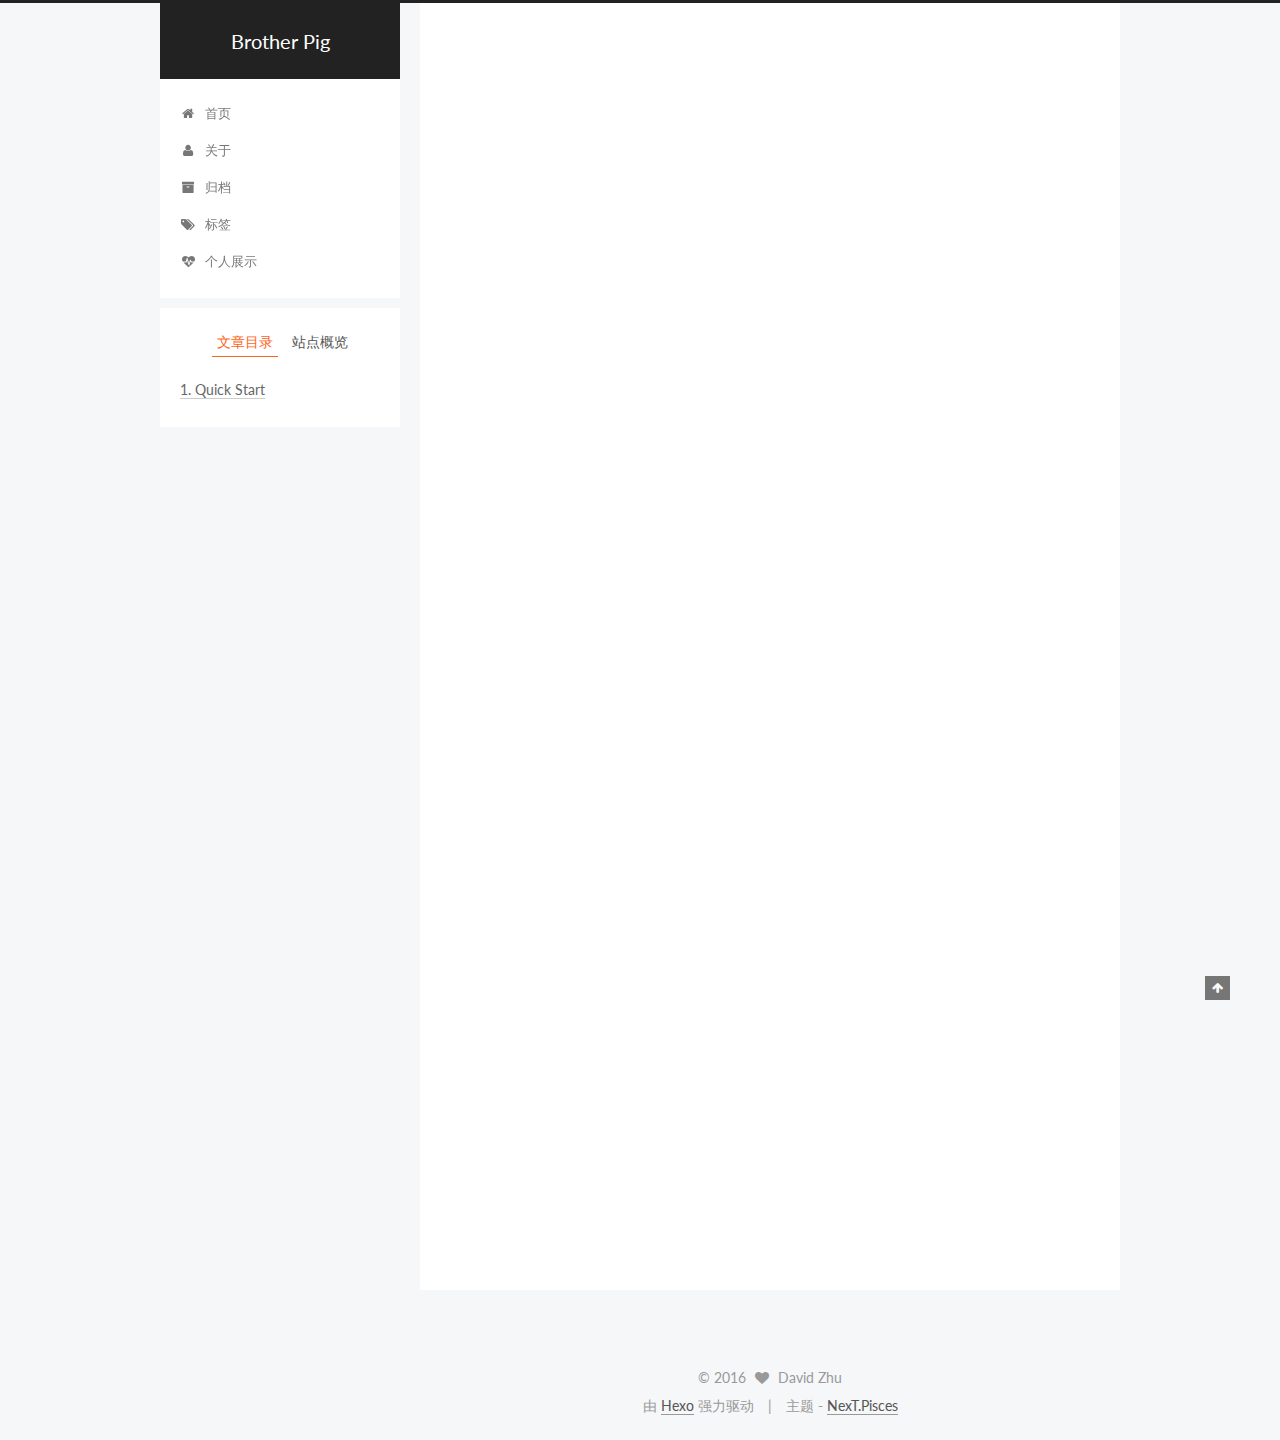
<file: 2016/09/06/hello-world/index.html>
<!doctype html>



  


<html class="theme-next pisces use-motion">
<head>
  <meta charset="UTF-8"/>
<meta http-equiv="X-UA-Compatible" content="IE=edge,chrome=1" />
<meta name="viewport" content="width=device-width, initial-scale=1, maximum-scale=1"/>



<meta http-equiv="Cache-Control" content="no-transform" />
<meta http-equiv="Cache-Control" content="no-siteapp" />












  
  
  <link href="/vendors/fancybox/source/jquery.fancybox.css?v=2.1.5" rel="stylesheet" type="text/css" />




  
  
  
  

  
    
    
  

  

  

  

  

  
    
    
    <link href="//fonts.googleapis.com/css?family=Lato:300,300italic,400,400italic,700,700italic&subset=latin,latin-ext" rel="stylesheet" type="text/css">
  






<link href="/vendors/font-awesome/css/font-awesome.min.css?v=4.4.0" rel="stylesheet" type="text/css" />

<link href="/css/main.css?v=5.0.1" rel="stylesheet" type="text/css" />


  <meta name="keywords" content="Hexo, NexT" />








  <link rel="shortcut icon" type="image/x-icon" href="/favicon.ico?v=5.0.1" />






<meta name="description" content="Welcome to Hexo! This is your very first post. Check documentation for more info. If you get any problems when using Hexo, you can find the answer in troubleshooting or you can ask me on GitHub.
Quick">
<meta property="og:type" content="article">
<meta property="og:title" content="Hello World">
<meta property="og:url" content="http://yoursite.com/2016/09/06/hello-world/index.html">
<meta property="og:site_name" content="Brother Pig">
<meta property="og:description" content="Welcome to Hexo! This is your very first post. Check documentation for more info. If you get any problems when using Hexo, you can find the answer in troubleshooting or you can ask me on GitHub.
Quick">
<meta property="og:updated_time" content="2016-09-06T02:39:26.811Z">
<meta name="twitter:card" content="summary">
<meta name="twitter:title" content="Hello World">
<meta name="twitter:description" content="Welcome to Hexo! This is your very first post. Check documentation for more info. If you get any problems when using Hexo, you can find the answer in troubleshooting or you can ask me on GitHub.
Quick">



<script type="text/javascript" id="hexo.configuration">
  var NexT = window.NexT || {};
  var CONFIG = {
    scheme: 'Pisces',
    sidebar: {"position":"left","display":"post"},
    fancybox: true,
    motion: true,
    duoshuo: {
      userId: 0,
      author: '博主'
    }
  };
</script>




  <link rel="canonical" href="http://yoursite.com/2016/09/06/hello-world/"/>

  <title> Hello World | Brother Pig </title>
</head>

<body itemscope itemtype="http://schema.org/WebPage" lang="zh-Hans">

  










  
  
    
  

  <div class="container one-collumn sidebar-position-left page-post-detail ">
    <div class="headband"></div>

    <header id="header" class="header" itemscope itemtype="http://schema.org/WPHeader">
      <div class="header-inner"><div class="site-meta ">
  

  <div class="custom-logo-site-title">
    <a href="/"  class="brand" rel="start">
      <span class="logo-line-before"><i></i></span>
      <span class="site-title">Brother Pig</span>
      <span class="logo-line-after"><i></i></span>
    </a>
  </div>
  <p class="site-subtitle"></p>
</div>

<div class="site-nav-toggle">
  <button>
    <span class="btn-bar"></span>
    <span class="btn-bar"></span>
    <span class="btn-bar"></span>
  </button>
</div>

<nav class="site-nav">
  

  
    <ul id="menu" class="menu">
      
        
        <li class="menu-item menu-item-home">
          <a href="/" rel="section">
            
              <i class="menu-item-icon fa fa-fw fa-home"></i> <br />
            
            首页
          </a>
        </li>
      
        
        <li class="menu-item menu-item-about">
          <a href="/about" rel="section">
            
              <i class="menu-item-icon fa fa-fw fa-user"></i> <br />
            
            关于
          </a>
        </li>
      
        
        <li class="menu-item menu-item-archives">
          <a href="/archives" rel="section">
            
              <i class="menu-item-icon fa fa-fw fa-archive"></i> <br />
            
            归档
          </a>
        </li>
      
        
        <li class="menu-item menu-item-tags">
          <a href="/tags" rel="section">
            
              <i class="menu-item-icon fa fa-fw fa-tags"></i> <br />
            
            标签
          </a>
        </li>
      
        
        <li class="menu-item menu-item-something">
          <a href="/something" rel="section">
            
              <i class="menu-item-icon fa fa-fw fa-heartbeat"></i> <br />
            
            个人展示
          </a>
        </li>
      

      
    </ul>
  

  
</nav>

 </div>
    </header>

    <main id="main" class="main">
      <div class="main-inner">
        <div class="content-wrap">
          <div id="content" class="content">
            

  <div id="posts" class="posts-expand">
    

  
  

  
  
  

  <article class="post post-type-normal " itemscope itemtype="http://schema.org/Article">

    
      <header class="post-header">

        
        
          <h1 class="post-title" itemprop="name headline">
            
            
              
                Hello World
              
            
          </h1>
        

        <div class="post-meta">
          <span class="post-time">
            <span class="post-meta-item-icon">
              <i class="fa fa-calendar-o"></i>
            </span>
            <span class="post-meta-item-text">发表于</span>
            <time itemprop="dateCreated" datetime="2016-09-06T10:39:26+08:00" content="2016-09-06">
              2016-09-06
            </time>
          </span>

          

          
            
          

          

          
          

          
        </div>
      </header>
    


    <div class="post-body" itemprop="articleBody">

      
      

      
        <p>Welcome to <a href="https://hexo.io/" target="_blank" rel="external">Hexo</a>! This is your very first post. Check <a href="https://hexo.io/docs/" target="_blank" rel="external">documentation</a> for more info. If you get any problems when using Hexo, you can find the answer in <a href="https://hexo.io/docs/troubleshooting.html" target="_blank" rel="external">troubleshooting</a> or you can ask me on <a href="https://github.com/hexojs/hexo/issues" target="_blank" rel="external">GitHub</a>.</p>
<h2 id="Quick-Start"><a href="#Quick-Start" class="headerlink" title="Quick Start"></a>Quick Start</h2><h3 id="Create-a-new-post"><a href="#Create-a-new-post" class="headerlink" title="Create a new post"></a>Create a new post</h3><figure class="highlight bash"><table><tr><td class="gutter"><pre><div class="line">1</div></pre></td><td class="code"><pre><div class="line">$ hexo new <span class="string">"My New Post"</span></div></pre></td></tr></table></figure>
<p>More info: <a href="https://hexo.io/docs/writing.html" target="_blank" rel="external">Writing</a></p>
<h3 id="Run-server"><a href="#Run-server" class="headerlink" title="Run server"></a>Run server</h3><figure class="highlight bash"><table><tr><td class="gutter"><pre><div class="line">1</div></pre></td><td class="code"><pre><div class="line">$ hexo server</div></pre></td></tr></table></figure>
<p>More info: <a href="https://hexo.io/docs/server.html" target="_blank" rel="external">Server</a></p>
<h3 id="Generate-static-files"><a href="#Generate-static-files" class="headerlink" title="Generate static files"></a>Generate static files</h3><figure class="highlight bash"><table><tr><td class="gutter"><pre><div class="line">1</div></pre></td><td class="code"><pre><div class="line">$ hexo generate</div></pre></td></tr></table></figure>
<p>More info: <a href="https://hexo.io/docs/generating.html" target="_blank" rel="external">Generating</a></p>
<h3 id="Deploy-to-remote-sites"><a href="#Deploy-to-remote-sites" class="headerlink" title="Deploy to remote sites"></a>Deploy to remote sites</h3><figure class="highlight bash"><table><tr><td class="gutter"><pre><div class="line">1</div></pre></td><td class="code"><pre><div class="line">$ hexo deploy</div></pre></td></tr></table></figure>
<p>More info: <a href="https://hexo.io/docs/deployment.html" target="_blank" rel="external">Deployment</a></p>

      
    </div>

    <div>
      
        

      
    </div>

    <div>
      
        

      
    </div>

    <footer class="post-footer">
      

      
        <div class="post-nav">
          <div class="post-nav-next post-nav-item">
            
          </div>

          <div class="post-nav-prev post-nav-item">
            
              <a href="/2016/09/06/面向对象之基础/" rel="prev" title="">
                 <i class="fa fa-chevron-right"></i>
              </a>
            
          </div>
        </div>
      

      
      
    </footer>
  </article>



    <div class="post-spread">
      
    </div>
  </div>


          </div>
          


          
  <div class="comments" id="comments">
    
  </div>


        </div>
        
          
  
  <div class="sidebar-toggle">
    <div class="sidebar-toggle-line-wrap">
      <span class="sidebar-toggle-line sidebar-toggle-line-first"></span>
      <span class="sidebar-toggle-line sidebar-toggle-line-middle"></span>
      <span class="sidebar-toggle-line sidebar-toggle-line-last"></span>
    </div>
  </div>

  <aside id="sidebar" class="sidebar">
    <div class="sidebar-inner">

      

      
        <ul class="sidebar-nav motion-element">
          <li class="sidebar-nav-toc sidebar-nav-active" data-target="post-toc-wrap" >
            文章目录
          </li>
          <li class="sidebar-nav-overview" data-target="site-overview">
            站点概览
          </li>
        </ul>
      

      <section class="site-overview sidebar-panel ">
        <div class="site-author motion-element" itemprop="author" itemscope itemtype="http://schema.org/Person">
          <img class="site-author-image" itemprop="image"
               src="/image/touxiang.jpg"
               alt="David Zhu" />
          <p class="site-author-name" itemprop="name">David Zhu</p>
          <p class="site-description motion-element" itemprop="description"></p>
        </div>
        <nav class="site-state motion-element">
          <div class="site-state-item site-state-posts">
            <a href="/archives">
              <span class="site-state-item-count">2</span>
              <span class="site-state-item-name">日志</span>
            </a>
          </div>

          

          

        </nav>

        

        <div class="links-of-author motion-element">
          
        </div>

        
        

        
        

      </section>

      
        <section class="post-toc-wrap motion-element sidebar-panel sidebar-panel-active">
          <div class="post-toc">
            
              
            
            
              <div class="post-toc-content"><ol class="nav"><li class="nav-item nav-level-2"><a class="nav-link" href="#Quick-Start"><span class="nav-number">1.</span> <span class="nav-text">Quick Start</span></a><ol class="nav-child"><li class="nav-item nav-level-3"><a class="nav-link" href="#Create-a-new-post"><span class="nav-number">1.1.</span> <span class="nav-text">Create a new post</span></a></li><li class="nav-item nav-level-3"><a class="nav-link" href="#Run-server"><span class="nav-number">1.2.</span> <span class="nav-text">Run server</span></a></li><li class="nav-item nav-level-3"><a class="nav-link" href="#Generate-static-files"><span class="nav-number">1.3.</span> <span class="nav-text">Generate static files</span></a></li><li class="nav-item nav-level-3"><a class="nav-link" href="#Deploy-to-remote-sites"><span class="nav-number">1.4.</span> <span class="nav-text">Deploy to remote sites</span></a></li></ol></li></ol></div>
            
          </div>
        </section>
      

    </div>
  </aside>


        
      </div>
    </main>

    <footer id="footer" class="footer">
      <div class="footer-inner">
        <div class="copyright" >
  
  &copy; 
  <span itemprop="copyrightYear">2016</span>
  <span class="with-love">
    <i class="fa fa-heart"></i>
  </span>
  <span class="author" itemprop="copyrightHolder">David Zhu</span>
</div>

<div class="powered-by">
  由 <a class="theme-link" href="https://hexo.io">Hexo</a> 强力驱动
</div>

<div class="theme-info">
  主题 -
  <a class="theme-link" href="https://github.com/iissnan/hexo-theme-next">
    NexT.Pisces
  </a>
</div>

        

        
      </div>
    </footer>

    <div class="back-to-top">
      <i class="fa fa-arrow-up"></i>
    </div>
  </div>

  

<script type="text/javascript">
  if (Object.prototype.toString.call(window.Promise) !== '[object Function]') {
    window.Promise = null;
  }
</script>









  



  
  <script type="text/javascript" src="/vendors/jquery/index.js?v=2.1.3"></script>

  
  <script type="text/javascript" src="/vendors/fastclick/lib/fastclick.min.js?v=1.0.6"></script>

  
  <script type="text/javascript" src="/vendors/jquery_lazyload/jquery.lazyload.js?v=1.9.7"></script>

  
  <script type="text/javascript" src="/vendors/velocity/velocity.min.js?v=1.2.1"></script>

  
  <script type="text/javascript" src="/vendors/velocity/velocity.ui.min.js?v=1.2.1"></script>

  
  <script type="text/javascript" src="/vendors/fancybox/source/jquery.fancybox.pack.js?v=2.1.5"></script>


  


  <script type="text/javascript" src="/js/src/utils.js?v=5.0.1"></script>

  <script type="text/javascript" src="/js/src/motion.js?v=5.0.1"></script>



  
  


  <script type="text/javascript" src="/js/src/affix.js?v=5.0.1"></script>

  <script type="text/javascript" src="/js/src/schemes/pisces.js?v=5.0.1"></script>



  
  <script type="text/javascript" src="/js/src/scrollspy.js?v=5.0.1"></script>
<script type="text/javascript" src="/js/src/post-details.js?v=5.0.1"></script>



  


  <script type="text/javascript" src="/js/src/bootstrap.js?v=5.0.1"></script>



  



  




  
  

  

  

  

</body>
</html>
</file>
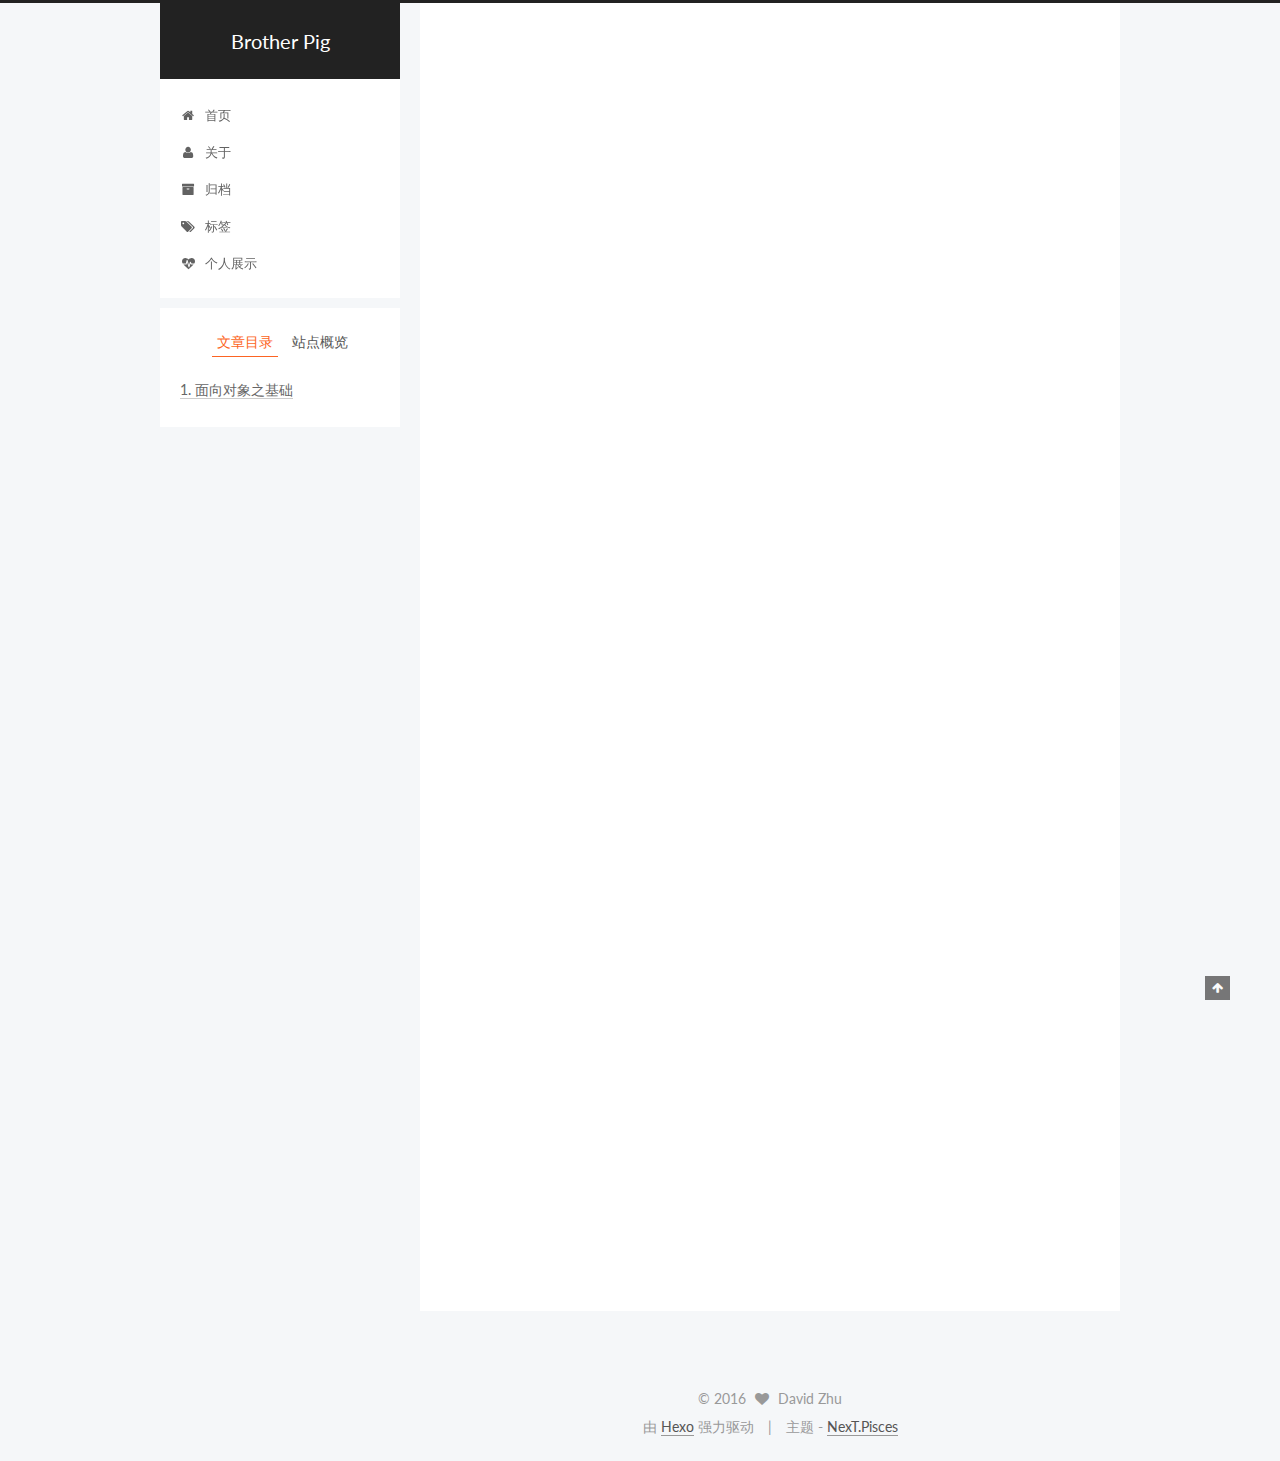
<file: 2016/09/06/面向对象之基础/index.html>
<!doctype html>



  


<html class="theme-next pisces use-motion">
<head>
  <meta charset="UTF-8"/>
<meta http-equiv="X-UA-Compatible" content="IE=edge,chrome=1" />
<meta name="viewport" content="width=device-width, initial-scale=1, maximum-scale=1"/>



<meta http-equiv="Cache-Control" content="no-transform" />
<meta http-equiv="Cache-Control" content="no-siteapp" />












  
  
  <link href="/vendors/fancybox/source/jquery.fancybox.css?v=2.1.5" rel="stylesheet" type="text/css" />




  
  
  
  

  
    
    
  

  

  

  

  

  
    
    
    <link href="//fonts.googleapis.com/css?family=Lato:300,300italic,400,400italic,700,700italic&subset=latin,latin-ext" rel="stylesheet" type="text/css">
  






<link href="/vendors/font-awesome/css/font-awesome.min.css?v=4.4.0" rel="stylesheet" type="text/css" />

<link href="/css/main.css?v=5.0.1" rel="stylesheet" type="text/css" />


  <meta name="keywords" content="Hexo, NexT" />








  <link rel="shortcut icon" type="image/x-icon" href="/favicon.ico?v=5.0.1" />






<meta name="description" content="面向对象之基础什么是面向对象
面向对象是使用对象进行开发(指挥者)
面向对象是面向过程的封装
面向过程是按照过程是按照过程一步一步执行(执行者)
面向对象是将执行者变成指挥者

面向对象的特性抽象性
抽取核心数据用来描述
在特定环境下才知道这个对象的真正意义

封装性
将数据(属性)和功能(方法)进行封装
成员是简单数据类型就是属性,成员是函数 就是方法
方法就是过程的封装

继承性
将别人的方法">
<meta property="og:type" content="article">
<meta property="og:title" content="Brother Pig">
<meta property="og:url" content="http://yoursite.com/2016/09/06/面向对象之基础/index.html">
<meta property="og:site_name" content="Brother Pig">
<meta property="og:description" content="面向对象之基础什么是面向对象
面向对象是使用对象进行开发(指挥者)
面向对象是面向过程的封装
面向过程是按照过程是按照过程一步一步执行(执行者)
面向对象是将执行者变成指挥者

面向对象的特性抽象性
抽取核心数据用来描述
在特定环境下才知道这个对象的真正意义

封装性
将数据(属性)和功能(方法)进行封装
成员是简单数据类型就是属性,成员是函数 就是方法
方法就是过程的封装

继承性
将别人的方法">
<meta property="og:updated_time" content="2016-09-01T13:00:15.000Z">
<meta name="twitter:card" content="summary">
<meta name="twitter:title" content="Brother Pig">
<meta name="twitter:description" content="面向对象之基础什么是面向对象
面向对象是使用对象进行开发(指挥者)
面向对象是面向过程的封装
面向过程是按照过程是按照过程一步一步执行(执行者)
面向对象是将执行者变成指挥者

面向对象的特性抽象性
抽取核心数据用来描述
在特定环境下才知道这个对象的真正意义

封装性
将数据(属性)和功能(方法)进行封装
成员是简单数据类型就是属性,成员是函数 就是方法
方法就是过程的封装

继承性
将别人的方法">



<script type="text/javascript" id="hexo.configuration">
  var NexT = window.NexT || {};
  var CONFIG = {
    scheme: 'Pisces',
    sidebar: {"position":"left","display":"post"},
    fancybox: true,
    motion: true,
    duoshuo: {
      userId: 0,
      author: '博主'
    }
  };
</script>




  <link rel="canonical" href="http://yoursite.com/2016/09/06/面向对象之基础/"/>

  <title>  | Brother Pig </title>
</head>

<body itemscope itemtype="http://schema.org/WebPage" lang="zh-Hans">

  










  
  
    
  

  <div class="container one-collumn sidebar-position-left page-post-detail ">
    <div class="headband"></div>

    <header id="header" class="header" itemscope itemtype="http://schema.org/WPHeader">
      <div class="header-inner"><div class="site-meta ">
  

  <div class="custom-logo-site-title">
    <a href="/"  class="brand" rel="start">
      <span class="logo-line-before"><i></i></span>
      <span class="site-title">Brother Pig</span>
      <span class="logo-line-after"><i></i></span>
    </a>
  </div>
  <p class="site-subtitle"></p>
</div>

<div class="site-nav-toggle">
  <button>
    <span class="btn-bar"></span>
    <span class="btn-bar"></span>
    <span class="btn-bar"></span>
  </button>
</div>

<nav class="site-nav">
  

  
    <ul id="menu" class="menu">
      
        
        <li class="menu-item menu-item-home">
          <a href="/" rel="section">
            
              <i class="menu-item-icon fa fa-fw fa-home"></i> <br />
            
            首页
          </a>
        </li>
      
        
        <li class="menu-item menu-item-about">
          <a href="/about" rel="section">
            
              <i class="menu-item-icon fa fa-fw fa-user"></i> <br />
            
            关于
          </a>
        </li>
      
        
        <li class="menu-item menu-item-archives">
          <a href="/archives" rel="section">
            
              <i class="menu-item-icon fa fa-fw fa-archive"></i> <br />
            
            归档
          </a>
        </li>
      
        
        <li class="menu-item menu-item-tags">
          <a href="/tags" rel="section">
            
              <i class="menu-item-icon fa fa-fw fa-tags"></i> <br />
            
            标签
          </a>
        </li>
      
        
        <li class="menu-item menu-item-something">
          <a href="/something" rel="section">
            
              <i class="menu-item-icon fa fa-fw fa-heartbeat"></i> <br />
            
            个人展示
          </a>
        </li>
      

      
    </ul>
  

  
</nav>

 </div>
    </header>

    <main id="main" class="main">
      <div class="main-inner">
        <div class="content-wrap">
          <div id="content" class="content">
            

  <div id="posts" class="posts-expand">
    

  
  

  
  
  

  <article class="post post-type-normal " itemscope itemtype="http://schema.org/Article">

    
      <header class="post-header">

        
        
          <h1 class="post-title" itemprop="name headline">
            
            
              
                
              
            
          </h1>
        

        <div class="post-meta">
          <span class="post-time">
            <span class="post-meta-item-icon">
              <i class="fa fa-calendar-o"></i>
            </span>
            <span class="post-meta-item-text">发表于</span>
            <time itemprop="dateCreated" datetime="2016-09-06T11:40:39+08:00" content="2016-09-06">
              2016-09-06
            </time>
          </span>

          

          
            
          

          

          
          

          
        </div>
      </header>
    


    <div class="post-body" itemprop="articleBody">

      
      

      
        <h1 id="面向对象之基础"><a href="#面向对象之基础" class="headerlink" title="面向对象之基础"></a>面向对象之基础</h1><h2 id="什么是面向对象"><a href="#什么是面向对象" class="headerlink" title="什么是面向对象"></a>什么是面向对象</h2><ul>
<li>面向对象是使用对象进行开发(指挥者)</li>
<li>面向对象是面向过程的封装</li>
<li>面向过程是按照过程是按照过程一步一步执行(执行者)</li>
<li>面向对象是将执行者变成指挥者</li>
</ul>
<h2 id="面向对象的特性"><a href="#面向对象的特性" class="headerlink" title="面向对象的特性"></a>面向对象的特性</h2><h4 id="抽象性"><a href="#抽象性" class="headerlink" title="抽象性"></a>抽象性</h4><ol>
<li>抽取核心数据用来描述</li>
<li>在特定环境下才知道这个对象的真正意义</li>
</ol>
<h4 id="封装性"><a href="#封装性" class="headerlink" title="封装性"></a>封装性</h4><ul>
<li>将数据(属性)和功能(方法)进行封装</li>
<li>成员是简单数据类型就是属性,成员是函数 就是方法</li>
<li>方法就是过程的封装</li>
</ul>
<h4 id="继承性"><a href="#继承性" class="headerlink" title="继承性"></a>继承性</h4><ul>
<li>将别人的方法和属性拿来自己使用,并且成为自己的成员</li>
<li>传统继承基于模板</li>
<li><p>js继承基于对象</p>
<pre><code>mix混入方法实现继承(JQ中是extend方法)
function mix(obj){
    var newObj = {};
    for(var k in obj){
        newObj[k] = obj[k];
    }
    return newObj;
}
</code></pre></li>
</ul>

      
    </div>

    <div>
      
        

      
    </div>

    <div>
      
        

      
    </div>

    <footer class="post-footer">
      

      
        <div class="post-nav">
          <div class="post-nav-next post-nav-item">
            
              <a href="/2016/09/06/hello-world/" rel="next" title="Hello World">
                <i class="fa fa-chevron-left"></i> Hello World
              </a>
            
          </div>

          <div class="post-nav-prev post-nav-item">
            
          </div>
        </div>
      

      
      
    </footer>
  </article>



    <div class="post-spread">
      
    </div>
  </div>


          </div>
          


          
  <div class="comments" id="comments">
    
  </div>


        </div>
        
          
  
  <div class="sidebar-toggle">
    <div class="sidebar-toggle-line-wrap">
      <span class="sidebar-toggle-line sidebar-toggle-line-first"></span>
      <span class="sidebar-toggle-line sidebar-toggle-line-middle"></span>
      <span class="sidebar-toggle-line sidebar-toggle-line-last"></span>
    </div>
  </div>

  <aside id="sidebar" class="sidebar">
    <div class="sidebar-inner">

      

      
        <ul class="sidebar-nav motion-element">
          <li class="sidebar-nav-toc sidebar-nav-active" data-target="post-toc-wrap" >
            文章目录
          </li>
          <li class="sidebar-nav-overview" data-target="site-overview">
            站点概览
          </li>
        </ul>
      

      <section class="site-overview sidebar-panel ">
        <div class="site-author motion-element" itemprop="author" itemscope itemtype="http://schema.org/Person">
          <img class="site-author-image" itemprop="image"
               src="/image/touxiang.jpg"
               alt="David Zhu" />
          <p class="site-author-name" itemprop="name">David Zhu</p>
          <p class="site-description motion-element" itemprop="description"></p>
        </div>
        <nav class="site-state motion-element">
          <div class="site-state-item site-state-posts">
            <a href="/archives">
              <span class="site-state-item-count">2</span>
              <span class="site-state-item-name">日志</span>
            </a>
          </div>

          

          

        </nav>

        

        <div class="links-of-author motion-element">
          
        </div>

        
        

        
        

      </section>

      
        <section class="post-toc-wrap motion-element sidebar-panel sidebar-panel-active">
          <div class="post-toc">
            
              
            
            
              <div class="post-toc-content"><ol class="nav"><li class="nav-item nav-level-1"><a class="nav-link" href="#面向对象之基础"><span class="nav-number">1.</span> <span class="nav-text">面向对象之基础</span></a><ol class="nav-child"><li class="nav-item nav-level-2"><a class="nav-link" href="#什么是面向对象"><span class="nav-number">1.1.</span> <span class="nav-text">什么是面向对象</span></a></li><li class="nav-item nav-level-2"><a class="nav-link" href="#面向对象的特性"><span class="nav-number">1.2.</span> <span class="nav-text">面向对象的特性</span></a><ol class="nav-child"><li class="nav-item nav-level-4"><a class="nav-link" href="#抽象性"><span class="nav-number">1.2.0.1.</span> <span class="nav-text">抽象性</span></a></li><li class="nav-item nav-level-4"><a class="nav-link" href="#封装性"><span class="nav-number">1.2.0.2.</span> <span class="nav-text">封装性</span></a></li><li class="nav-item nav-level-4"><a class="nav-link" href="#继承性"><span class="nav-number">1.2.0.3.</span> <span class="nav-text">继承性</span></a></li></ol></li></ol></li></ol></li></ol></div>
            
          </div>
        </section>
      

    </div>
  </aside>


        
      </div>
    </main>

    <footer id="footer" class="footer">
      <div class="footer-inner">
        <div class="copyright" >
  
  &copy; 
  <span itemprop="copyrightYear">2016</span>
  <span class="with-love">
    <i class="fa fa-heart"></i>
  </span>
  <span class="author" itemprop="copyrightHolder">David Zhu</span>
</div>

<div class="powered-by">
  由 <a class="theme-link" href="https://hexo.io">Hexo</a> 强力驱动
</div>

<div class="theme-info">
  主题 -
  <a class="theme-link" href="https://github.com/iissnan/hexo-theme-next">
    NexT.Pisces
  </a>
</div>

        

        
      </div>
    </footer>

    <div class="back-to-top">
      <i class="fa fa-arrow-up"></i>
    </div>
  </div>

  

<script type="text/javascript">
  if (Object.prototype.toString.call(window.Promise) !== '[object Function]') {
    window.Promise = null;
  }
</script>









  



  
  <script type="text/javascript" src="/vendors/jquery/index.js?v=2.1.3"></script>

  
  <script type="text/javascript" src="/vendors/fastclick/lib/fastclick.min.js?v=1.0.6"></script>

  
  <script type="text/javascript" src="/vendors/jquery_lazyload/jquery.lazyload.js?v=1.9.7"></script>

  
  <script type="text/javascript" src="/vendors/velocity/velocity.min.js?v=1.2.1"></script>

  
  <script type="text/javascript" src="/vendors/velocity/velocity.ui.min.js?v=1.2.1"></script>

  
  <script type="text/javascript" src="/vendors/fancybox/source/jquery.fancybox.pack.js?v=2.1.5"></script>


  


  <script type="text/javascript" src="/js/src/utils.js?v=5.0.1"></script>

  <script type="text/javascript" src="/js/src/motion.js?v=5.0.1"></script>



  
  


  <script type="text/javascript" src="/js/src/affix.js?v=5.0.1"></script>

  <script type="text/javascript" src="/js/src/schemes/pisces.js?v=5.0.1"></script>



  
  <script type="text/javascript" src="/js/src/scrollspy.js?v=5.0.1"></script>
<script type="text/javascript" src="/js/src/post-details.js?v=5.0.1"></script>



  


  <script type="text/javascript" src="/js/src/bootstrap.js?v=5.0.1"></script>



  



  




  
  

  

  

  

</body>
</html>
</file>
<file: something/lib/bootstrap/css/agency.css>
.img-centered {
    margin: 0 auto
}

.bg-light-gray {
    background-color: #f7f7f7
}

.bg-darkest-gray {
    background-color: #222
}

.btn-primary {
    color: #fff;
    background-color: #fed136;
    border-color: #fed136;
    font-family: Montserrat, "Helvetica Neue", Helvetica, Arial, sans-serif;
    text-transform: uppercase;
    font-weight: 700
}

.btn-primary:hover, .btn-primary:focus, .btn-primary:active, .btn-primary.active, .open .dropdown-toggle.btn-primary {
    color: #fff;
    background-color: #fec503;
    border-color: #f6bf01
}

.btn-primary:active, .btn-primary.active, .open .dropdown-toggle.btn-primary {
    background-image: none
}

.btn-primary.disabled, .btn-primary[disabled], fieldset[disabled] .btn-primary, .btn-primary.disabled:hover, .btn-primary[disabled]:hover, fieldset[disabled] .btn-primary:hover, .btn-primary.disabled:focus, .btn-primary[disabled]:focus, fieldset[disabled] .btn-primary:focus, .btn-primary.disabled:active, .btn-primary[disabled]:active, fieldset[disabled] .btn-primary:active, .btn-primary.disabled.active, .btn-primary[disabled].active, fieldset[disabled] .btn-primary.active {
    background-color: #fed136;
    border-color: #fed136
}

.btn-primary .badge {
    color: #fed136;
    background-color: #fff
}

.btn-xl {
    color: #fff;
    background-color: #fed136;
    border-color: #fed136;
    font-family: Montserrat, "Helvetica Neue", Helvetica, Arial, sans-serif;
    text-transform: uppercase;
    font-weight: 700;
    border-radius: 3px;
    font-size: 18px;
    padding: 20px 40px
}

.btn-xl:hover, .btn-xl:focus, .btn-xl:active, .btn-xl.active, .open .dropdown-toggle.btn-xl {
    color: #fff;
    background-color: #fec503;
    border-color: #f6bf01
}

.btn-xl:active, .btn-xl.active, .open .dropdown-toggle.btn-xl {
    background-image: none
}

.btn-xl.disabled, .btn-xl[disabled], fieldset[disabled] .btn-xl, .btn-xl.disabled:hover, .btn-xl[disabled]:hover, fieldset[disabled] .btn-xl:hover, .btn-xl.disabled:focus, .btn-xl[disabled]:focus, fieldset[disabled] .btn-xl:focus, .btn-xl.disabled:active, .btn-xl[disabled]:active, fieldset[disabled] .btn-xl:active, .btn-xl.disabled.active, .btn-xl[disabled].active, fieldset[disabled] .btn-xl.active {
    background-color: #fed136;
    border-color: #fed136
}

.btn-xl .badge {
    color: #fed136;
    background-color: #fff
}

.navbar-default {
    background-color: #222;
    border-color: transparent
}

.navbar-default .navbar-brand {
    color: #fed136;
    font-family: "Kaushan Script", "Helvetica Neue", Helvetica, Arial, cursive
}

.navbar-default .navbar-brand:hover, .navbar-default .navbar-brand:focus, .navbar-default .navbar-brand:active, .navbar-default .navbar-brand.active {
    color: #fec503
}

.navbar-default .navbar-collapse {
    border-color: rgba(255, 255, 255, .02)
}

.navbar-default .navbar-toggle {
    background-color: #fed136;
    border-color: #fed136
}

.navbar-default .navbar-toggle .icon-bar {
    background-color: #fff
}

.navbar-default .navbar-toggle:hover, .navbar-default .navbar-toggle:focus {
    background-color: #fed136
}

.navbar-default .nav li a {
    font-family: Montserrat, "Helvetica Neue", Helvetica, Arial, sans-serif;
    text-transform: uppercase;
    font-weight: 400;
    letter-spacing: 1px;
    color: #fff
}

.navbar-default .nav li a:hover, .navbar-default .nav li a:focus {
    color: #fed136;
    outline: 0
}

.navbar-default .navbar-nav > .active > a {
    border-radius: 0;
    color: #fff;
    background-color: #fed136
}

.navbar-default .navbar-nav > .active > a:hover, .navbar-default .navbar-nav > .active > a:focus {
    color: #fff;
    background-color: #fec503
}

@media (min-width: 768px) {
    .navbar-default {
        background-color: transparent;
        padding: 25px 0;
        -webkit-transition: padding .3s;
        -moz-transition: padding .3s;
        transition: padding .3s;
        border: 0
    }

    .navbar-default .navbar-brand {
        font-size: 2em;
        -webkit-transition: all .3s;
        -moz-transition: all .3s;
        transition: all .3s
    }

    .navbar-default .navbar-nav > .active > a {
        border-radius: 3px
    }

    .navbar-default.navbar-shrink {
        background-color: #222;
        padding: 10px 0
    }

    .navbar-default.navbar-shrink .navbar-brand {
        font-size: 1.5em
    }
}



header .intro-text {
    padding-top: 100px;
    padding-bottom: 50px
}

header .intro-text .intro-lead-in {
    font-family: "Droid Serif", "Helvetica Neue", Helvetica, Arial, sans-serif;
    font-style: italic;
    font-size: 22px;
    line-height: 22px;
    margin-bottom: 25px
}

header .intro-text .intro-heading {
    font-family: Montserrat, "Helvetica Neue", Helvetica, Arial, sans-serif;
    text-transform: uppercase;
    font-weight: 700;
    font-size: 50px;
    line-height: 50px;
    margin-bottom: 25px
}

@media (min-width: 768px) {
    header .intro-text {
        padding-top: 300px;
        padding-bottom: 200px
    }

    header .intro-text .intro-lead-in {
        font-family: "Droid Serif", "Helvetica Neue", Helvetica, Arial, sans-serif;
        font-style: italic;
        font-size: 40px;
        line-height: 40px;
        margin-bottom: 25px
    }

    header .intro-text .intro-heading {
        font-family: Montserrat, "Helvetica Neue", Helvetica, Arial, sans-serif;
        text-transform: uppercase;
        font-weight: 700;
        font-size: 75px;
        line-height: 75px;
        margin-bottom: 50px
    }
}

section {
    padding: 100px 0
}

section h2.section-heading {
    font-size: 40px;
    margin-top: 0;
    margin-bottom: 15px
}

section h3.section-subheading {
    font-size: 16px;
    font-family: "Droid Serif", "Helvetica Neue", Helvetica, Arial, sans-serif;
    text-transform: none;
    font-style: italic;
    font-weight: 400;
    margin-bottom: 75px
}

@media (min-width: 768px) {
    section {
        padding: 150px 0
    }
}

.service-heading {
    margin: 15px 0;
    text-transform: none
}

#portfolio .portfolio-item {
    margin: 0 0 15px;
    right: 0
}

#portfolio .portfolio-item .portfolio-link {
    display: block;
    position: relative;
    max-width: 400px;
    margin: 0 auto
}

#portfolio .portfolio-item .portfolio-link .portfolio-hover {
    background: rgba(254, 209, 54, .9);
    position: absolute;
    width: 100%;
    height: 100%;
    opacity: 0;
    transition: all ease .5s;
    -webkit-transition: all ease .5s;
    -moz-transition: all ease .5s
}

#portfolio .portfolio-item .portfolio-link .portfolio-hover:hover {
    opacity: 1
}

#portfolio .portfolio-item .portfolio-link .portfolio-hover .portfolio-hover-content {
    position: absolute;
    width: 100%;
    height: 20px;
    font-size: 20px;
    text-align: center;
    top: 50%;
    margin-top: -12px;
    color: #fff
}

#portfolio .portfolio-item .portfolio-link .portfolio-hover .portfolio-hover-content i {
    margin-top: -12px
}

#portfolio .portfolio-item .portfolio-link .portfolio-hover .portfolio-hover-content h3, #portfolio .portfolio-item .portfolio-link .portfolio-hover .portfolio-hover-content h4 {
    margin: 0
}

#portfolio .portfolio-item .portfolio-caption {
    max-width: 400px;
    margin: 0 auto;
    background-color: #fff;
    text-align: center;
    padding: 25px
}

#portfolio .portfolio-item .portfolio-caption h4 {
    text-transform: none;
    margin: 0
}

#portfolio .portfolio-item .portfolio-caption p {
    font-family: "Droid Serif", "Helvetica Neue", Helvetica, Arial, sans-serif;
    font-style: italic;
    font-size: 16px;
    margin: 0
}

#portfolio * {
    z-index: 2
}

@media (min-width: 767px) {
    #portfolio .portfolio-item {
        margin: 0 0 30px
    }
}

.timeline {
    list-style: none;
    padding: 0;
    position: relative
}

.timeline:before {
    top: 0;
    bottom: 0;
    position: absolute;
    content: "";
    width: 2px;
    background-color: #f1f1f1;
    left: 40px;
    margin-left: -1.5px
}

.timeline > li {
    margin-bottom: 50px;
    position: relative;
    min-height: 50px
}

.timeline > li:before, .timeline > li:after {
    content: " ";
    display: table
}

.timeline > li:after {
    clear: both
}

.timeline > li .timeline-panel {
    width: 100%;
    float: right;
    padding: 0 20px 0 100px;
    position: relative;
    text-align: left
}

.timeline > li .timeline-panel:before {
    border-left-width: 0;
    border-right-width: 15px;
    left: -15px;
    right: auto
}

.timeline > li .timeline-panel:after {
    border-left-width: 0;
    border-right-width: 14px;
    left: -14px;
    right: auto
}

.timeline > li .timeline-image {
    left: 0;
    margin-left: 0;
    width: 80px;
    height: 80px;
    position: absolute;
    z-index: 100;
    background-color: #fed136;
    color: #fff;
    border-radius: 100%;
    border: 7px solid #f1f1f1;
    text-align: center
}

.timeline > li .timeline-image h4 {
    font-size: 10px;
    margin-top: 12px;
    line-height: 14px
}

.timeline > li.timeline-inverted > .timeline-panel {
    float: right;
    text-align: left;
    padding: 0 20px 0 100px
}

.timeline > li.timeline-inverted > .timeline-panel:before {
    border-left-width: 0;
    border-right-width: 15px;
    left: -15px;
    right: auto
}

.timeline > li.timeline-inverted > .timeline-panel:after {
    border-left-width: 0;
    border-right-width: 14px;
    left: -14px;
    right: auto
}

.timeline > li:last-child {
    margin-bottom: 0
}

.timeline .timeline-heading h4 {
    margin-top: 0;
    color: inherit
}

.timeline .timeline-heading h4.subheading {
    text-transform: none
}

.timeline .timeline-body > p, .timeline .timeline-body > ul {
    margin-bottom: 0
}

@media (min-width: 768px) {
    .timeline:before {
        left: 50%
    }

    .timeline > li {
        margin-bottom: 100px;
        min-height: 100px
    }

    .timeline > li .timeline-panel {
        width: 41%;
        float: left;
        padding: 0 20px 20px 30px;
        text-align: right
    }

    .timeline > li .timeline-image {
        width: 100px;
        height: 100px;
        left: 50%;
        margin-left: -50px
    }

    .timeline > li .timeline-image h4 {
        font-size: 13px;
        margin-top: 16px;
        line-height: 18px
    }

    .timeline > li.timeline-inverted > .timeline-panel {
        float: right;
        text-align: left;
        padding: 0 30px 20px 20px
    }
}

@media (min-width: 992px) {
    .timeline > li {
        min-height: 150px
    }

    .timeline > li .timeline-panel {
        padding: 0 20px 20px
    }

    .timeline > li .timeline-image {
        width: 150px;
        height: 150px;
        margin-left: -75px
    }

    .timeline > li .timeline-image h4 {
        font-size: 18px;
        margin-top: 30px;
        line-height: 26px
    }

    .timeline > li.timeline-inverted > .timeline-panel {
        padding: 0 20px 20px
    }
}

@media (min-width: 1200px) {
    .timeline > li {
        min-height: 170px
    }

    .timeline > li .timeline-panel {
        padding: 0 20px 20px 100px
    }

    .timeline > li .timeline-image {
        width: 170px;
        height: 170px;
        margin-left: -85px
    }

    .timeline > li .timeline-image h4 {
        margin-top: 40px
    }

    .timeline > li.timeline-inverted > .timeline-panel {
        padding: 0 100px 20px 20px
    }
}

.team-member {
    text-align: center;
    margin-bottom: 50px
}

.team-member img {
    margin: 0 auto;
    border: 7px solid #fff
}

.team-member h4 {
    margin-top: 25px;
    margin-bottom: 0;
    text-transform: none
}

.team-member p {
    margin-top: 0
}

aside.clients img {
    margin: 50px auto
}

section#contact {
    background-color: #222;
    background-image: url(../img/map-image.png);
    background-position: center;
    background-repeat: no-repeat
}

section#contact .section-heading {
    color: #fff
}

section#contact .form-group {
    margin-bottom: 25px
}

section#contact .form-group input, section#contact .form-group textarea {
    padding: 20px
}

section#contact .form-group input.form-control {
    height: auto
}

section#contact .form-group textarea.form-control {
    height: 236px
}

section#contact .form-control:focus {
    border-color: #fed136;
    box-shadow: none
}

section#contact ::-webkit-input-placeholder {
    font-family: Montserrat, "Helvetica Neue", Helvetica, Arial, sans-serif;
    text-transform: uppercase;
    font-weight: 700;
    color: #bbb
}

section#contact :-moz-placeholder {
    font-family: Montserrat, "Helvetica Neue", Helvetica, Arial, sans-serif;
    text-transform: uppercase;
    font-weight: 700;
    color: #bbb
}

section#contact ::-moz-placeholder {
    font-family: Montserrat, "Helvetica Neue", Helvetica, Arial, sans-serif;
    text-transform: uppercase;
    font-weight: 700;
    color: #bbb
}

section#contact :-ms-input-placeholder {
    font-family: Montserrat, "Helvetica Neue", Helvetica, Arial, sans-serif;
    text-transform: uppercase;
    font-weight: 700;
    color: #bbb
}

section#contact .text-danger {
    color: #e74c3c
}

footer {
    padding: 25px 0;
    text-align: center
}

footer span.copyright {
    line-height: 40px;
    font-family: Montserrat, "Helvetica Neue", Helvetica, Arial, sans-serif;
    text-transform: uppercase;
    text-transform: none
}

footer ul.quicklinks {
    margin-bottom: 0;
    line-height: 40px;
    font-family: Montserrat, "Helvetica Neue", Helvetica, Arial, sans-serif;
    text-transform: uppercase;
    text-transform: none
}

ul.social-buttons {
    margin-bottom: 0
}

ul.social-buttons li a {
    display: block;
    background-color: #222;
    height: 40px;
    width: 40px;
    border-radius: 100%;
    font-size: 20px;
    line-height: 40px;
    color: #fff;
    outline: 0;
    -webkit-transition: all .3s;
    -moz-transition: all .3s;
    transition: all .3s
}

ul.social-buttons li a:hover, ul.social-buttons li a:focus, ul.social-buttons li a:active {
    background-color: #fed136
}

.btn:focus, .btn:active, .btn.active, .btn:active:focus {
    outline: 0
}

.portfolio-modal .modal-content {
    border-radius: 0;
    background-clip: border-box;
    -webkit-box-shadow: none;
    box-shadow: none;
    border: 0;
    min-height: 100%;
    padding: 100px 0;
    text-align: center
}

.portfolio-modal .modal-content h2 {
    margin-bottom: 15px;
    font-size: 3em
}

.portfolio-modal .modal-content p {
    margin-bottom: 30px
}

.portfolio-modal .modal-content p.item-intro {
    margin: 20px 0 30px;
    font-family: "Droid Serif", "Helvetica Neue", Helvetica, Arial, sans-serif;
    font-style: italic;
    font-size: 16px
}

.portfolio-modal .modal-content ul.list-inline {
    margin-bottom: 30px;
    margin-top: 0
}

.portfolio-modal .modal-content img {
    margin-bottom: 30px
}

.portfolio-modal .close-modal {
    position: absolute;
    width: 75px;
    height: 75px;
    background-color: transparent;
    top: 25px;
    right: 25px;
    cursor: pointer
}

.portfolio-modal .close-modal:hover {
    opacity: .3
}

.portfolio-modal .close-modal .lr {
    height: 75px;
    width: 1px;
    margin-left: 35px;
    background-color: #222;
    transform: rotate(45deg);
    -ms-transform: rotate(45deg);
    -webkit-transform: rotate(45deg);
    z-index: 1051
}

.portfolio-modal .close-modal .lr .rl {
    height: 75px;
    width: 1px;
    background-color: #222;
    transform: rotate(90deg);
    -ms-transform: rotate(90deg);
    -webkit-transform: rotate(90deg);
    z-index: 1052
}

.portfolio-modal .modal-backdrop {
    opacity: 0;
    display: none
}

::-moz-selection {
    text-shadow: none;
    background: #fed136
}

::selection {
    text-shadow: none;
    background: #fed136
}

img::selection {
    background: 0 0
}

img::-moz-selection {
    background: 0 0
}

body {
    webkit-tap-highlight-color: #fed136
}
</file>
<file: something/css/common.css>
/*================common css==================*/
body{
    font-size: 14px;
    font-family: "Microsoft YaHei",sans-serif;
    color: #333;
}
a{
    color: #333;
}
a:hover{
    color: #e92322;
    text-decoration: none;
}
.margin-bottom-70 {
    margin-bottom: 70px !important;
}
.marginbot-50 {
    margin-bottom: 50px !important;
}
.margintop-50 {
    margin-top: 50px !important;
}
.bg-white {
    background: #fff;
}
.font-yel{
    color: #F4D03F;
}
@font-face {
    font-family: 'myself_fonts';
url('../fonts/fontawesome-webfont.eot?v=4.0.3');
    src:url('../fonts/fontawesome-webfont.eot?#iefix&v=4.0.3')
    format('embedded-opentype'), url('../fonts/fontawesome-webfont.woff?v=4.0.3')
    format('woff'), url('../fonts/fontawesome-webfont.ttf?v=4.0.3')
    format('truetype'), url('../fonts/fontawesome-webfont.svg?v=4.0.3#fontawesomeregular')
    format('svg');
}

@font-face {
    font-family: 'my_fonts_system';
    src:
            url('../fonts/MiFie-Web-Font.svg') format('svg'),
            url('../fonts/MiFie-Web-Font.ttf') format('truetype'),
            url('../fonts/MiFie-Web-Font.woff') format('woff'),
            url('../fonts/MiFie-Web-Font.eot') format('embedded-opentype');
}

.myself-ico{
    font-family:myself_fonts;
}
.myself_icon_cp::before{
    content: "\f109";
}

.myself_icon_phone::before{
    content: "\e908";
}
.myself_icon_other::before{
    content: "\f121";;
}

.fa-laptop:before {
    content: "\f109";
}



.m_l10{
    margin-left: 10px;
}
.m_b_20{
    margin-bottom: 20px;
}
.marginbot-50{
    margin-bottom: 50px !important;
}
</file>
<file: something/css/index.css>
.hy-navbar-default {
    background-color: transparent;
    /*border-color: #e7e7e7;*/
    /*color: #ffffff;*/
    box-shadow:  0 0 20px rgba(0, 0, 0, .1);
}
.hy-navbar-default .navbar-brand {
    color: #ffffff;
    font-weight: 700;
    font-size: 20px;
}
.hy-navbar-default .navbar-brand:hover,
.hy-navbar-default .navbar-brand:focus {
    color: #5e5e5e;
    background-color: transparent;
}
.hy-navbar-default .navbar-text {
    color: #777;
}
.hy-navbar-default .navbar-nav > li > a {
    color: #ffffff;
}
.hy-navbar-default .navbar-nav > li > a:hover,
.hy-navbar-default .navbar-nav > li > a:focus {
    color: #333;
    background-color: transparent;
}
.hy-navbar-default .navbar-nav > .active > a,
.hy-navbar-default .navbar-nav > .active > a:hover,
.hy-navbar-default .navbar-nav > .active > a:focus {
    color: #555;
    background-color: #e7e7e7;
}
.hy-navbar-default .navbar-nav > .disabled > a,
.hy-navbar-default .navbar-nav > .disabled > a:hover,
.hy-navbar-default .navbar-nav > .disabled > a:focus {
    color: #ccc;
    background-color: transparent;
}
.hy-navbar-default .navbar-toggle {
    border-color: #ddd;
}
.hy-navbar-default .navbar-toggle:hover,
.hy-navbar-default .navbar-toggle:focus {
    background-color: #ddd;
}
.hy-navbar-default .navbar-toggle .icon-bar {
    background-color: #888;
}
.hy-navbar-default .navbar-collapse,
.hy-navbar-default .navbar-form {
    border-color: #e7e7e7;
}
.hy-navbar-default .navbar-nav > .open > a,
.hy-navbar-default .navbar-nav > .open > a:hover,
.hy-navbar-default .navbar-nav > .open > a:focus {
    color: #555;
    background-color: #e7e7e7;
}
@media (max-width: 767px) {
    .hy-navbar-default .navbar-nav .open .dropdown-menu > li > a {
        color: #777;
    }
    .hy-navbar-default .navbar-nav .open .dropdown-menu > li > a:hover,
    .hy-navbar-default .navbar-nav .open .dropdown-menu > li > a:focus {
        color: #333;
        background-color: transparent;
    }
    .hy-navbar-default .navbar-nav .open .dropdown-menu > .active > a,
    .hy-navbar-default .navbar-nav .open .dropdown-menu > .active > a:hover,
    .hy-navbar-default .navbar-nav .open .dropdown-menu > .active > a:focus {
        color: #555;
        background-color: #e7e7e7;
    }
    .hy-navbar-default .navbar-nav .open .dropdown-menu > .disabled > a,
    .hy-navbar-default .navbar-nav .open .dropdown-menu > .disabled > a:hover,
    .hy-navbar-default .navbar-nav .open .dropdown-menu > .disabled > a:focus {
        color: #ccc;
        background-color: transparent;
    }
}
.hy-navbar-default .navbar-link {
    color: #777;
}
.hy-navbar-default .navbar-link:hover {
    color: #333;
}
.hy-navbar-default .btn-link {
    color: #777;
}
.hy-navbar-default .btn-link:hover,
.hy-navbar-default .btn-link:focus {
    color: #333;
}
.hy-navbar-default .btn-link[disabled]:hover,
fieldset[disabled] .hy-navbar-default .btn-link:hover,
.hy-navbar-default .btn-link[disabled]:focus,
fieldset[disabled] .hy-navbar-default .btn-link:focus {
    color: #ccc;
}

.s1{
     height: auto;
     background: url("../image/home.jpg") no-repeat center;
     -webkit-background-size: cover;
     background-size: cover;
 }
.s1 h1{
    font-size: 50px;
    font-weight: 700;
    color: #ffffff;
    margin: 40px 0 10px;
    letter-spacing: 10px;
    opacity: 0;
}
.s1.current h1{
    -webkit-animation: fadeInDown 1s ease both;
    -o-animation: fadeInDown 1s ease both;
    animation: fadeInDown 1s ease both;
}
@keyframes fadeInDown {
    from {
        opacity: 0;
        -webkit-transform: translate3d(0, -100%, 0);
        transform: translate3d(0, -100%, 0);
    }

    to {
        opacity: 1;
        -webkit-transform: none;
        transform: none;
    }
}
.s1.current p{
    -webkit-animation: fadeInUp 1s ease both;
    -o-animation: fadeInUp 1s ease both;
    animation: fadeInUp 1s ease both;
}
@keyframes fadeInUp {
    from {
        opacity: 0;
        -webkit-transform: translate3d(0, 100%, 0);
        transform: translate3d(0, 100%, 0);
    }

    to {
        opacity: 1;
        -webkit-transform: none;
        transform: none;
    }
}
.s1 p{
    font-size: 24px;
    font-weight: 400;
    color: #fefefe;
    opacity: 0;
}


.s2{
    height: auto;
    background: url("../image/home2.jpg") no-repeat center;
    -webkit-background-size: cover;
    background-size: cover;
}
.s2 h2,p{
    color: #ffffff;
}
.s2 .section-heading{
    opacity: 0;
}
.s2 .divider-header{
    display: block;
    width: 40px;
    height: 2px;
    margin: 0 auto;
    margin-bottom: 10px;
    background: #ffffff;
}
.s2.current .section-heading{
    opacity: 1;
    -webkit-animation: bounceInDown 1s ease both;
    -o-animation: bounceInDown 1s ease both;
    animation: bounceInDown 1s ease both;
}
@keyframes bounceInDown {
    from, 60%, 75%, 90%, to {
        -webkit-animation-timing-function: cubic-bezier(0.215, 0.610, 0.355, 1.000);
        animation-timing-function: cubic-bezier(0.215, 0.610, 0.355, 1.000);
    }

    0% {
        opacity: 0;
        -webkit-transform: translate3d(0, -3000px, 0);
        transform: translate3d(0, -3000px, 0);
    }

    60% {
        opacity: 1;
        -webkit-transform: translate3d(0, 25px, 0);
        transform: translate3d(0, 25px, 0);
    }

    75% {
        -webkit-transform: translate3d(0, -10px, 0);
        transform: translate3d(0, -10px, 0);
    }

    90% {
        -webkit-transform: translate3d(0, 5px, 0);
        transform: translate3d(0, 5px, 0);
    }

    to {
        -webkit-transform: none;
        transform: none;
    }
}
@-webkit-keyframes bounceInDown {
    from, 60%, 75%, 90%, to {
        -webkit-animation-timing-function: cubic-bezier(0.215, 0.610, 0.355, 1.000);
        animation-timing-function: cubic-bezier(0.215, 0.610, 0.355, 1.000);
    }

    0% {
        opacity: 0;
        -webkit-transform: translate3d(0, -3000px, 0);
        transform: translate3d(0, -3000px, 0);
    }

    60% {
        opacity: 1;
        -webkit-transform: translate3d(0, 25px, 0);
        transform: translate3d(0, 25px, 0);
    }

    75% {
        -webkit-transform: translate3d(0, -10px, 0);
        transform: translate3d(0, -10px, 0);
    }

    90% {
        -webkit-transform: translate3d(0, 5px, 0);
        transform: translate3d(0, 5px, 0);
    }

    to {
        -webkit-transform: none;
        transform: none;
    }
}
.s2 .ptext1,.ptext2{
    opacity: 0;
    line-height: 30px;
    margin-top: 20px;
}
.s2 .echart{
    opacity: 0;
    margin-top: -100px;
    width: 100%;
    height: 500px;
}
.s2.current .ptext1{
    line-height: 30px;
    /*transition: all 1s;*/
    -webkit-animation: rotateIn 1s 1s ease both;
    -o-animation: rotateIn 1s 1s ease both;
    animation: rotateIn 1s 1s ease both;;
}
.s2.current .ptext2{
    line-height: 30px;
    -webkit-animation: fadeInUp 1s 2s ease both;
    -o-animation: fadeInUp 1s 2s ease both;
    animation: fadeInUp 1s 2s ease both;
}
.s2.current .echart{
    margin: -100px auto 0;
    width: 100%;
    height: 500px;
    -webkit-animation: flipInY 4s 1s ease both;
    -o-animation: flipInY 4s 1s ease both;
    animation: flipInY 4s 1s ease both;

    opacity: 1;
}


.s3{
    height: auto;
    background: url("../image/home3.jpg") no-repeat center;
    -webkit-background-size: cover;
    background-size: cover;
}
.s4{
    height: auto;
    background: url("../image/home4.jpg") no-repeat center;
    -webkit-background-size: cover;
    background-size: cover;
}
.s5{
    height: auto;
    background: url("../image/home5.jpg") no-repeat center;
    -webkit-background-size: cover;
    background-size: cover;
}
</file>
<file: css/main.css>
/* normalize.css v3.0.2 | MIT License | git.io/normalize */
html {
  font-family: sans-serif; /* 1 */
  -ms-text-size-adjust: 100%; /* 2 */
  -webkit-text-size-adjust: 100%; /* 2 */
}
body {
  margin: 0;
}
article,
aside,
details,
figcaption,
figure,
footer,
header,
hgroup,
main,
menu,
nav,
section,
summary {
  display: block;
}
audio,
canvas,
progress,
video {
  display: inline-block; /* 1 */
  vertical-align: baseline; /* 2 */
}
audio:not([controls]) {
  display: none;
  height: 0;
}
[hidden],
template {
  display: none;
}
a {
  background-color: transparent;
}
a:active,
a:hover {
  outline: 0;
}
abbr[title] {
  border-bottom: 1px dotted;
}
b,
strong {
  font-weight: bold;
}
dfn {
  font-style: italic;
}
h1 {
  font-size: 2em;
  margin: 0.67em 0;
}
mark {
  background: #ff0;
  color: #000;
}
small {
  font-size: 80%;
}
sub,
sup {
  font-size: 75%;
  line-height: 0;
  position: relative;
  vertical-align: baseline;
}
sup {
  top: -0.5em;
}
sub {
  bottom: -0.25em;
}
img {
  border: 0;
}
svg:not(:root) {
  overflow: hidden;
}
figure {
  margin: 1em 40px;
}
hr {
  -moz-box-sizing: content-box;
  box-sizing: content-box;
  height: 0;
}
pre {
  overflow: auto;
}
code,
kbd,
pre,
samp {
  font-family: monospace, monospace;
  font-size: 1em;
}
button,
input,
optgroup,
select,
textarea {
  color: inherit; /* 1 */
  font: inherit; /* 2 */
  margin: 0; /* 3 */
}
button {
  overflow: visible;
}
button,
select {
  text-transform: none;
}
button,
html input[type="button"],
input[type="reset"],
input[type="submit"] {
  -webkit-appearance: button; /* 2 */
  cursor: pointer; /* 3 */
}
button[disabled],
html input[disabled] {
  cursor: default;
}
button::-moz-focus-inner,
input::-moz-focus-inner {
  border: 0;
  padding: 0;
}
input {
  line-height: normal;
}
input[type="checkbox"],
input[type="radio"] {
  box-sizing: border-box; /* 1 */
  padding: 0; /* 2 */
}
input[type="number"]::-webkit-inner-spin-button,
input[type="number"]::-webkit-outer-spin-button {
  height: auto;
}
input[type="search"] {
  -webkit-appearance: textfield; /* 1 */
  -moz-box-sizing: content-box;
  -webkit-box-sizing: content-box; /* 2 */
  box-sizing: content-box;
}
input[type="search"]::-webkit-search-cancel-button,
input[type="search"]::-webkit-search-decoration {
  -webkit-appearance: none;
}
fieldset {
  border: 1px solid #c0c0c0;
  margin: 0 2px;
  padding: 0.35em 0.625em 0.75em;
}
legend {
  border: 0; /* 1 */
  padding: 0; /* 2 */
}
textarea {
  overflow: auto;
}
optgroup {
  font-weight: bold;
}
table {
  border-collapse: collapse;
  border-spacing: 0;
}
td,
th {
  padding: 0;
}
::selection {
  background: #262a30;
  color: #fff;
}
body {
  position: relative;
  font-family: 'Lato', "PingFang SC", "Microsoft YaHei", sans-serif;
  font-size: 14px;
  line-height: 2;
  color: #555;
  background: #fff;
}
@media (max-width: 767px) {
  body {
    padding-right: 0 !important;
  }
}
@media (min-width: 768px) and (max-width: 991px) {
  body {
    padding-right: 0 !important;
  }
}
@media (min-width: 1600px) {
  body {
    font-size: 16px;
  }
}
h1,
h2,
h3,
h4,
h5,
h6 {
  margin: 0;
  padding: 0;
  font-weight: bold;
  line-height: 1.5;
  font-family: 'Lato', "PingFang SC", "Microsoft YaHei", sans-serif;
}
h2,
h3,
h4,
h5,
h6 {
  margin: 20px 0 15px;
}
h1 {
  font-size: 22px;
}
@media (max-width: 767px) {
  h1 {
    font-size: 18px;
  }
}
h2 {
  font-size: 20px;
}
@media (max-width: 767px) {
  h2 {
    font-size: 16px;
  }
}
h3 {
  font-size: 18px;
}
@media (max-width: 767px) {
  h3 {
    font-size: 14px;
  }
}
h4 {
  font-size: 16px;
}
@media (max-width: 767px) {
  h4 {
    font-size: 12px;
  }
}
h5 {
  font-size: 14px;
}
@media (max-width: 767px) {
  h5 {
    font-size: 10px;
  }
}
h6 {
  font-size: 12px;
}
@media (max-width: 767px) {
  h6 {
    font-size: 8px;
  }
}
p {
  margin: 0 0 25px 0;
}
a {
  color: #555;
  text-decoration: none;
  border-bottom: 1px solid #999;
  word-wrap: break-word;
}
a:hover {
  color: #222;
  border-bottom-color: #222;
}
ul {
  list-style: none;
}
blockquote {
  margin: 0;
  padding: 0;
}
img {
  display: block;
  margin: auto;
  max-width: 100%;
  height: auto;
}
hr {
  margin: 40px 0;
  height: 3px;
  border: none;
  background-color: #ddd;
  background-image: repeating-linear-gradient(-45deg, #fff, #fff 4px, transparent 4px, transparent 8px);
}
blockquote {
  padding: 0 15px;
  color: #666;
  border-left: 4px solid #ddd;
}
blockquote cite::before {
  content: "-";
  padding: 0 5px;
}
dt {
  font-weight: 700;
}
dd {
  margin: 0;
  padding: 0;
}
.text-left {
  text-align: left;
}
.text-center {
  text-align: center;
}
.text-right {
  text-align: right;
}
.text-justify {
  text-align: justify;
}
.text-nowrap {
  white-space: nowrap;
}
.text-lowercase {
  text-transform: lowercase;
}
.text-uppercase {
  text-transform: uppercase;
}
.text-capitalize {
  text-transform: capitalize;
}
.center-block {
  display: block;
  margin-left: auto;
  margin-right: auto;
}
.clearfix:before,
.clearfix:after {
  content: " ";
  display: table;
}
.clearfix:after {
  clear: both;
}
.pullquote {
  width: 45%;
}
.pullquote.left {
  float: left;
  margin-left: 5px;
  margin-right: 10px;
}
.pullquote.right {
  float: right;
  margin-left: 10px;
  margin-right: 5px;
}
.affix.affix.affix {
  position: fixed;
}
.translation {
  margin-top: -20px;
  font-size: 14px;
  color: #999;
}
.scrollbar-measure {
  width: 100px;
  height: 100px;
  overflow: scroll;
  position: absolute;
  top: -9999px;
}
.use-motion .motion-element {
  opacity: 0;
}
#local-search-input {
  padding: 3px;
  border: none;
  text-indent: 14px;
  border-radius: 0;
  width: 140px;
  outline: none;
  border-bottom: 1px solid #999;
  background: inherit;
  opacity: 0.5;
}
#local-search-input:focus {
  opacity: 1;
}
.search-icon {
  position: absolute;
  top: 9px;
}
table {
  margin: 20px 0;
  width: 100%;
  border-collapse: collapse;
  border-spacing: 0;
  border: 1px solid #ddd;
  font-size: 14px;
  table-layout: fixed;
  word-wrap: break-all;
}
table>tbody>tr:nth-of-type(odd) {
  background-color: #f9f9f9;
}
table>tbody>tr:hover {
  background-color: #f5f5f5;
}
caption,
th,
td {
  padding: 8px;
  text-align: left;
  vertical-align: middle;
  font-weight: normal;
}
th,
td {
  border-bottom: 3px solid #ddd;
  border-right: 1px solid #eee;
}
th {
  padding-bottom: 10px;
  font-weight: 700;
}
td {
  border-bottom-width: 1px;
}
html,
body {
  height: 100%;
}
.container {
  position: relative;
  min-height: 100%;
}
.header-inner {
  margin: 0 auto;
  padding: 100px 0 70px;
  width: 700px;
}
@media (min-width: 1600px) {
  .container .header-inner {
    width: 900px;
  }
}
.main {
  padding-bottom: 150px;
}
.main-inner {
  margin: 0 auto;
  width: 700px;
}
@media (min-width: 1600px) {
  .container .main-inner {
    width: 900px;
  }
}
.footer {
  position: absolute;
  left: 0;
  bottom: 0;
  width: 100%;
  min-height: 50px;
}
.footer-inner {
  box-sizing: border-box;
  margin: 20px auto;
  width: 700px;
}
@media (min-width: 1600px) {
  .container .footer-inner {
    width: 900px;
  }
}
pre,
.highlight {
  overflow: auto;
  margin: 20px 0;
  padding: 15px;
  font-size: 13px;
  color: #4d4d4c;
  background: #f7f7f7;
  line-height: 1.6;
}
pre,
code {
  font-family: consolas, Menlo, "PingFang SC", "Microsoft YaHei", monospace;
}
code {
  padding: 2px 4px;
  word-break: break-all;
  color: #555;
  background: #eee;
  border-radius: 4px;
  font-size: 13px;
}
pre code {
  padding: 0;
  color: #4d4d4c;
  background: none;
  text-shadow: none;
}
.highlight pre {
  border: none;
  margin: 0;
  padding: 1px;
}
.highlight table {
  margin: 0;
  width: auto;
  border: none;
}
.highlight td {
  border: none;
  padding: 0;
}
.highlight figcaption {
  font-size: 1em;
  color: #4d4d4c;
  line-height: 1em;
  margin-bottom: 1em;
}
.highlight figcaption:before,
.highlight figcaption:after {
  content: " ";
  display: table;
}
.highlight figcaption:after {
  clear: both;
}
.highlight figcaption a {
  float: right;
  color: #4d4d4c;
}
.highlight figcaption a:hover {
  border-bottom-color: #4d4d4c;
}
.highlight .gutter pre {
  color: #666;
  text-align: right;
  padding-right: 20px;
}
.highlight .line {
  height: 20px;
}
.gist table {
  width: auto;
}
.gist table td {
  border: none;
}
pre .comment {
  color: #8e908c;
}
pre .variable,
pre .attribute,
pre .tag,
pre .regexp,
pre .ruby .constant,
pre .xml .tag .title,
pre .xml .pi,
pre .xml .doctype,
pre .html .doctype,
pre .css .id,
pre .css .class,
pre .css .pseudo {
  color: #c82829;
}
pre .number,
pre .preprocessor,
pre .built_in,
pre .literal,
pre .params,
pre .constant,
pre .command {
  color: #f5871f;
}
pre .ruby .class .title,
pre .css .rules .attribute,
pre .string,
pre .value,
pre .inheritance,
pre .header,
pre .ruby .symbol,
pre .xml .cdata,
pre .special,
pre .number,
pre .formula {
  color: #718c00;
}
pre .title,
pre .css .hexcolor {
  color: #3e999f;
}
pre .function,
pre .python .decorator,
pre .python .title,
pre .ruby .function .title,
pre .ruby .title .keyword,
pre .perl .sub,
pre .javascript .title,
pre .coffeescript .title {
  color: #4271ae;
}
pre .keyword,
pre .javascript .function {
  color: #8959a8;
}
.full-image.full-image.full-image {
  border: none;
  max-width: 100%;
  width: auto;
  margin: 20px auto;
}
@media (min-width: 992px) {
  .full-image.full-image.full-image {
    max-width: none;
    width: 126%;
    margin: 0 -13%;
  }
}
.blockquote-center,
.page-home .post-type-quote blockquote,
.page-post-detail .post-type-quote blockquote {
  position: relative;
  margin: 40px 0;
  padding: 0;
  border-left: none;
  text-align: center;
}
.blockquote-center::before,
.page-home .post-type-quote blockquote::before,
.page-post-detail .post-type-quote blockquote::before,
.blockquote-center::after,
.page-home .post-type-quote blockquote::after,
.page-post-detail .post-type-quote blockquote::after {
  position: absolute;
  content: ' ';
  display: block;
  width: 100%;
  height: 24px;
  opacity: 0.2;
  background-repeat: no-repeat;
  background-position: 0 -6px;
  background-size: 22px 22px;
}
.blockquote-center::before,
.page-home .post-type-quote blockquote::before,
.page-post-detail .post-type-quote blockquote::before {
  top: -20px;
  background-image: url("../images/quote-l.svg");
  border-top: 1px solid #ccc;
}
.blockquote-center::after,
.page-home .post-type-quote blockquote::after,
.page-post-detail .post-type-quote blockquote::after {
  bottom: -20px;
  background-image: url("../images/quote-r.svg");
  border-bottom: 1px solid #ccc;
  background-position: 100% 8px;
}
.blockquote-center p,
.page-home .post-type-quote blockquote p,
.page-post-detail .post-type-quote blockquote p,
.blockquote-center div,
.page-home .post-type-quote blockquote div,
.page-post-detail .post-type-quote blockquote div {
  text-align: center;
}
.post .post-body .group-picture img {
  box-sizing: border-box;
  padding: 0 3px;
  border: none;
}
.post .group-picture-row {
  overflow: hidden;
  margin-top: 6px;
}
.post .group-picture-row:first-child {
  margin-top: 0;
}
.post .group-picture-column {
  float: left;
}
.page-post-detail .post-body .group-picture-column {
  float: none;
  margin-top: 10px;
  width: auto !important;
}
.page-post-detail .post-body .group-picture-column img {
  margin: 0 auto;
}
.page-archive .group-picture-container {
  overflow: hidden;
}
.page-archive .group-picture-row {
  float: left;
}
.page-archive .group-picture-row:first-child {
  margin-top: 6px;
}
.page-archive .group-picture-column {
  max-width: 150px;
  max-height: 150px;
}
.btn {
  display: inline-block;
  padding: 0 20px;
  font-size: 14px;
  color: #fff;
  background: #222;
  border: 2px solid #555;
  text-decoration: none;
  border-radius: 0;
  transition-property: background-color;
  transition-duration: 0.2s;
  transition-timing-function: ease-in-out;
  transition-delay: 0s;
}
.btn:hover,
.post-more-link .btn:hover {
  border-color: #222;
  color: #fff;
  background: #222;
}
.btn-bar {
  display: block;
  width: 22px;
  height: 2px;
  background: #555;
  border-radius: 1px;
}
.btn-bar+.btn-bar {
  margin-top: 4px;
}
.pagination {
  margin: 120px 0 40px;
  text-align: center;
  border-top: 1px solid #eee;
}
.page-number-basic,
.pagination .prev,
.pagination .next,
.pagination .page-number,
.pagination .space {
  display: inline-block;
  position: relative;
  top: -1px;
  margin: 0 10px;
  padding: 0 10px;
  line-height: 30px;
}
@media (max-width: 767px) {
  .page-number-basic,
  .pagination .prev,
  .pagination .next,
  .pagination .page-number,
  .pagination .space {
    margin: 0 5px;
  }
}
.pagination .prev,
.pagination .next,
.pagination .page-number {
  border-bottom: 0;
  border-top: 1px solid #eee;
  transition-property: border-color;
  transition-duration: 0.2s;
  transition-timing-function: ease-in-out;
  transition-delay: 0s;
}
.pagination .prev:hover,
.pagination .next:hover,
.pagination .page-number:hover {
  border-top-color: #222;
}
.pagination .space {
  padding: 0;
  margin: 0;
}
.pagination .prev {
  margin-left: 0;
}
.pagination .next {
  margin-right: 0;
}
.pagination .page-number.current {
  color: #fff;
  background: #ccc;
  border-top-color: #ccc;
}
@media (max-width: 767px) {
  .pagination {
    border-top: none;
  }
  .pagination .prev,
  .pagination .next,
  .pagination .page-number {
    margin-bottom: 10px;
    border-top: 0;
    border-bottom: 1px solid #eee;
  }
  .pagination .prev:hover,
  .pagination .next:hover,
  .pagination .page-number:hover {
    border-bottom-color: #222;
  }
}
.comments {
  margin: 60px 20px 0;
}
.tag-cloud {
  text-align: center;
}
.tag-cloud a {
  display: inline-block;
  margin: 10px;
}
.back-to-top {
  box-sizing: border-box;
  position: fixed;
  bottom: -100px;
  right: 50px;
  z-index: 1050;
  padding: 0 6px;
  width: 25px;
  background: #222;
  font-size: 12px;
  opacity: 0.6;
  color: #fff;
  cursor: pointer;
  text-align: center;
  -webkit-transform: translateZ(0);
  transition-property: bottom;
  transition-duration: 0.2s;
  transition-timing-function: ease-in-out;
  transition-delay: 0s;
}
@media (max-width: 767px) {
  .back-to-top {
    display: none;
  }
}
@media (min-width: 768px) and (max-width: 991px) {
  .back-to-top {
    display: none;
  }
}
.back-to-top.back-to-top-on {
  bottom: 40px;
}
.header {
  background: #fff;
}
.header-inner {
  position: relative;
}
.headband {
  height: 3px;
  background: #222;
}
.site-meta {
  margin: 0;
  text-align: center;
}
@media (max-width: 767px) {
  .site-meta {
    text-align: center;
  }
}
.brand {
  position: relative;
  display: inline-block;
  padding: 0 40px;
  color: #fff;
  background: #222;
  border-bottom: none;
}
.brand:hover {
  color: #fff;
}
.logo {
  display: inline-block;
  margin-right: 5px;
  line-height: 36px;
  vertical-align: top;
}
.site-title {
  display: inline-block;
  vertical-align: top;
  line-height: 36px;
  font-size: 20px;
  font-weight: normal;
  font-family: 'Lato', "PingFang SC", "Microsoft YaHei", sans-serif;
}
.site-subtitle {
  margin-top: 10px;
  font-size: 13px;
  color: #ddd;
}
.use-motion .brand {
  opacity: 0;
}
.use-motion .logo,
.use-motion .site-title,
.use-motion .site-subtitle {
  opacity: 0;
  position: relative;
  top: -10px;
}
.site-nav-toggle {
  display: none;
  position: absolute;
  top: 10px;
  left: 10px;
}
@media (max-width: 767px) {
  .site-nav-toggle {
    display: block;
  }
}
.site-nav-toggle button {
  margin-top: 2px;
  padding: 9px 10px;
  background: transparent;
  border: none;
}
@media (max-width: 767px) {
  .site-nav {
    display: none;
    margin: 0 -10px;
    padding: 0 10px;
    clear: both;
    border-top: 1px solid #ddd;
  }
}
@media (min-width: 768px) and (max-width: 991px) {
  .site-nav {
    display: block !important;
  }
}
@media (min-width: 992px) {
  .site-nav {
    display: block !important;
  }
}
.menu {
  margin-top: 20px;
  padding-left: 0;
  text-align: center;
}
.menu .menu-item {
  display: inline-block;
  margin: 0 10px;
}
@media screen and (max-width: 767px) {
  .menu .menu-item {
    margin-top: 10px;
  }
}
.menu .menu-item a {
  display: block;
  font-size: 13px;
  text-transform: capitalize;
  line-height: inherit;
  border-bottom: 1px solid transparent;
  transition-property: border-color;
  transition-duration: 0.2s;
  transition-timing-function: ease-in-out;
  transition-delay: 0s;
}
.menu .menu-item a:hover,
.menu-item-active a {
  border-bottom-color: #222;
}
.menu .menu-item .fa {
  margin-right: 5px;
}
.use-motion .menu-item {
  opacity: 0;
}
.post-body {
  font-family: 'Lato', "PingFang SC", "Microsoft YaHei", sans-serif;
}
@media (max-width: 767px) {
  .post-body {
    word-break: break-word;
  }
}
.post-body .fancybox img {
  display: block !important;
  margin: 0 auto;
  cursor: pointer;
  cursor: zoom-in;
  cursor: -webkit-zoom-in;
}
.post-body .image-caption,
.post-body .figure .caption {
  margin: 10px auto 15px;
  text-align: center;
  font-size: 14px;
  color: #999;
  font-weight: bold;
  line-height: 1;
}
.post-sticky-flag {
  display: inline-block;
  font-size: 16px;
  -ms-transform: rotate(30deg);
  -webkit-transform: rotate(30deg);
  -moz-transform: rotate(30deg);
  -ms-transform: rotate(30deg);
  -o-transform: rotate(30deg);
  transform: rotate(30deg);
}
.posts-expand {
  padding-top: 40px;
}
@media (max-width: 767px) {
  .posts-expand {
    margin: 0 20px;
  }
  .post-body pre,
  .post-body .highlight {
    padding: 10px;
  }
  .post-body pre .gutter pre,
  .post-body .highlight .gutter pre {
    padding-right: 10px;
  }
}
@media (min-width: 992px) {
  .posts-expand .post-body {
    text-align: justify;
  }
}
.posts-expand .post-body h2,
.posts-expand .post-body h3,
.posts-expand .post-body h4,
.posts-expand .post-body h5,
.posts-expand .post-body h6 {
  padding-top: 10px;
}
.posts-expand .post-body h2 .header-anchor,
.posts-expand .post-body h3 .header-anchor,
.posts-expand .post-body h4 .header-anchor,
.posts-expand .post-body h5 .header-anchor,
.posts-expand .post-body h6 .header-anchor {
  float: right;
  margin-left: 10px;
  color: #ccc;
  border-bottom-style: none;
  visibility: hidden;
}
.posts-expand .post-body h2 .header-anchor:hover,
.posts-expand .post-body h3 .header-anchor:hover,
.posts-expand .post-body h4 .header-anchor:hover,
.posts-expand .post-body h5 .header-anchor:hover,
.posts-expand .post-body h6 .header-anchor:hover {
  color: inherit;
}
.posts-expand .post-body h2:hover .header-anchor,
.posts-expand .post-body h3:hover .header-anchor,
.posts-expand .post-body h4:hover .header-anchor,
.posts-expand .post-body h5:hover .header-anchor,
.posts-expand .post-body h6:hover .header-anchor {
  visibility: visible;
}
.posts-expand .post-body ul li {
  list-style: circle;
}
.posts-expand .post-body img {
  box-sizing: border-box;
  margin: auto;
  padding: 3px;
  border: 1px solid #ddd;
}
.posts-expand .fancybox img {
  margin: 0 auto;
}
@media (max-width: 767px) {
  .posts-collapse {
    margin: 0 20px;
  }
  .posts-collapse .post-title,
  .posts-collapse .post-meta {
    display: block;
    width: auto;
    text-align: left;
  }
}
.posts-collapse {
  position: relative;
  z-index: 1010;
  margin-left: 55px;
}
.posts-collapse::after {
  content: " ";
  position: absolute;
  top: 20px;
  left: 0;
  margin-left: -2px;
  width: 4px;
  height: 100%;
  background: #f5f5f5;
  z-index: -1;
}
@media (max-width: 767px) {
  .posts-collapse {
    margin: 0 20px;
  }
}
.posts-collapse .collection-title {
  position: relative;
  margin: 60px 0;
}
.posts-collapse .collection-title h2 {
  margin-left: 20px;
}
.posts-collapse .collection-title small {
  color: #bbb;
}
.posts-collapse .collection-title::before {
  content: " ";
  position: absolute;
  left: 0;
  top: 50%;
  margin-left: -4px;
  margin-top: -4px;
  width: 8px;
  height: 8px;
  background: #bbb;
  border-radius: 50%;
}
.posts-collapse .post {
  margin: 30px 0;
}
.posts-collapse .post-header {
  position: relative;
  transition-duration: 0.2s;
  transition-timing-function: ease-in-out;
  transition-delay: 0s;
  transition-property: border;
  border-bottom: 1px dashed #ccc;
}
.posts-collapse .post-header::before {
  content: " ";
  position: absolute;
  left: 0;
  top: 12px;
  width: 6px;
  height: 6px;
  margin-left: -4px;
  background: #bbb;
  border-radius: 50%;
  border: 1px solid #fff;
  transition-duration: 0.2s;
  transition-timing-function: ease-in-out;
  transition-delay: 0s;
  transition-property: background;
}
.posts-collapse .post-header:hover {
  border-bottom-color: #666;
}
.posts-collapse .post-header:hover::before {
  background: #222;
}
.posts-collapse .post-meta {
  position: absolute;
  font-size: 12px;
  left: 20px;
  top: 5px;
}
.posts-collapse .post-comments-count {
  display: none;
}
.posts-collapse .post-title {
  margin-left: 60px;
  font-size: 16px;
  font-weight: normal;
  line-height: inherit;
}
.posts-collapse .post-title::after {
  margin-left: 3px;
  opacity: 0.6;
}
.posts-collapse .post-title a {
  color: #666;
  border-bottom: none;
}
.page-home .post-type-quote .post-header,
.page-post-detail .post-type-quote .post-header,
.page-home .post-type-quote .post-tags,
.page-post-detail .post-type-quote .post-tags {
  display: none;
}
.posts-expand .post-title {
  font-size: 26px;
  text-align: center;
  word-break: break-word;
  font-weight: 300;
}
@media (max-width: 767px) {
  .posts-expand .post-title {
    font-size: 22px;
  }
}
.posts-expand .post-title-link {
  display: inline-block;
  position: relative;
  color: #555;
  border-bottom: none;
  line-height: 1.2;
  vertical-align: top;
}
.posts-expand .post-title-link::before {
  content: "";
  position: absolute;
  width: 100%;
  height: 2px;
  bottom: 0;
  left: 0;
  background-color: #000;
  visibility: hidden;
  -webkit-transform: scaleX(0);
  -moz-transform: scaleX(0);
  -ms-transform: scaleX(0);
  -o-transform: scaleX(0);
  transform: scaleX(0);
  transition-duration: 0.2s;
  transition-timing-function: ease-in-out;
  transition-delay: 0s;
}
.posts-expand .post-title-link:hover::before {
  visibility: visible;
  -webkit-transform: scaleX(1);
  -moz-transform: scaleX(1);
  -ms-transform: scaleX(1);
  -o-transform: scaleX(1);
  transform: scaleX(1);
}
.posts-expand .post-title-link .fa {
  font-size: 16px;
}
.posts-expand .post-meta {
  margin: 3px 0 60px 0;
  color: #999;
  font-family: 'Lato', "PingFang SC", "Microsoft YaHei", sans-serif;
  font-size: 12px;
  text-align: center;
}
.posts-expand .post-meta .post-category-list {
  display: inline-block;
  margin: 0;
  padding: 3px;
}
.posts-expand .post-meta .post-category-list-link {
  color: #999;
}
.post-meta-item-icon {
  display: none;
  margin-right: 3px;
}
@media (min-width: 768px) and (max-width: 991px) {
  .post-meta-item-icon {
    display: inline-block;
  }
}
@media (max-width: 767px) {
  .post-meta-item-icon {
    display: inline-block;
  }
}
@media (min-width: 768px) and (max-width: 991px) {
  .post-meta-item-text {
    display: none;
  }
}
@media (max-width: 767px) {
  .post-meta-item-text {
    display: none;
  }
}
@media (max-width: 767px) {
  .posts-expand .post-comments-count {
    display: none;
  }
}
.post-more-link {
  margin-top: 50px;
}
.post-more-link .btn {
  color: #555;
  font-size: 14px;
  background: #fff;
  border-radius: 2px;
  line-height: 2;
}
.posts-expand .post-tags {
  margin-top: 40px;
  text-align: center;
}
.posts-expand .post-tags a {
  display: inline-block;
  margin-right: 10px;
  font-size: 13px;
}
.post-nav {
  overflow: hidden;
  margin-top: 60px;
  padding: 10px;
  white-space: nowrap;
  border-top: 1px solid #eee;
}
.post-nav-item {
  display: inline-block;
  width: 50%;
  white-space: normal;
}
.post-nav-item a {
  position: relative;
  display: inline-block;
  line-height: 25px;
  font-size: 14px;
  color: #555;
  border-bottom: none;
}
.post-nav-item a:hover {
  color: #222;
  border-bottom: none;
}
.post-nav-item a:active {
  top: 2px;
}
.post-nav-item a i {
  font-size: 12px;
}
.post-nav-prev {
  text-align: right;
}
.posts-expand .post-eof {
  display: block;
  margin: 80px auto 60px;
  width: 8%;
  height: 1px;
  background: #ccc;
  text-align: center;
}
.post:last-child .post-eof.post-eof.post-eof {
  display: none;
}
.post-gallery {
  display: table;
  table-layout: fixed;
  width: 100%;
  border-collapse: separate;
}
.post-gallery-row {
  display: table-row;
}
.post-gallery .post-gallery-img {
  display: table-cell;
  text-align: center;
  vertical-align: middle;
  border: none;
}
.post-gallery .post-gallery-img img {
  max-width: 100%;
  max-height: 100%;
  border: none;
}
.fancybox-close,
.fancybox-close:hover {
  border: none;
}
.sidebar {
  position: fixed;
  right: 0;
  top: 0;
  bottom: 0;
  width: 0;
  z-index: 1040;
  box-shadow: inset 0 2px 6px #000;
  background: #222;
  -webkit-transform: translateZ(0);
}
.sidebar a {
  color: #999;
  border-bottom-color: #555;
}
.sidebar a:hover {
  color: #eee;
}
@media (min-width: 768px) and (max-width: 991px) {
  .sidebar {
    display: none !important;
  }
}
@media (max-width: 767px) {
  .sidebar {
    display: none !important;
  }
}
.sidebar-inner {
  position: relative;
  padding: 20px 10px;
  color: #999;
  text-align: center;
}
.sidebar-toggle {
  position: fixed;
  right: 50px;
  bottom: 45px;
  width: 15px;
  height: 15px;
  padding: 5px;
  background: #222;
  line-height: 0;
  z-index: 1050;
  cursor: pointer;
  -webkit-transform: translateZ(0);
}
@media (min-width: 768px) and (max-width: 991px) {
  .sidebar-toggle {
    display: none;
  }
}
@media (max-width: 767px) {
  .sidebar-toggle {
    display: none;
  }
}
.sidebar-toggle-line {
  position: relative;
  display: inline-block;
  vertical-align: top;
  height: 2px;
  width: 100%;
  background: #fff;
  margin-top: 3px;
}
.sidebar-toggle-line:first-child {
  margin-top: 0;
}
.site-author-image {
  display: block;
  margin: 0 auto;
  padding: 2px;
  max-width: 120px;
  height: auto;
  border: 1px solid #eee;
}
.site-author-name {
  margin: 0;
  text-align: center;
  color: #222;
  font-weight: 600;
}
.site-description {
  margin-top: 0;
  text-align: center;
  font-size: 13px;
  color: #999;
}
.site-state {
  overflow: hidden;
  line-height: 1.4;
  white-space: nowrap;
  text-align: center;
}
.site-state-item {
  display: inline-block;
  padding: 0 15px;
  border-left: 1px solid #eee;
}
.site-state-item:first-child {
  border-left: none;
}
.site-state-item a {
  border-bottom: none;
}
.site-state-item-count {
  display: block;
  text-align: center;
  color: inherit;
  font-weight: 600;
  font-size: 16px;
}
.site-state-item-name {
  font-size: 13px;
  color: #999;
}
.feed-link {
  margin-top: 20px;
}
.feed-link a {
  display: inline-block;
  padding: 0 15px;
  color: #fc6423;
  border: 1px solid #fc6423;
  border-radius: 4px;
}
.feed-link a i {
  color: #fc6423;
  font-size: 14px;
}
.feed-link a:hover {
  color: #fff;
  background: #fc6423;
}
.feed-link a:hover i {
  color: #fff;
}
.links-of-author {
  margin-top: 20px;
}
.links-of-author a {
  display: inline-block;
  vertical-align: middle;
  margin-right: 10px;
  margin-bottom: 10px;
  border-bottom-color: #555;
  font-size: 13px;
}
.links-of-author a:before {
  display: inline-block;
  vertical-align: middle;
  margin-right: 3px;
  content: " ";
  width: 4px;
  height: 4px;
  border-radius: 50%;
  background: #32e2d6;
}
.links-of-blogroll {
  font-size: 13px;
}
.links-of-blogroll-title {
  margin-top: 20px;
  font-size: 14px;
  font-weight: 600;
}
.links-of-blogroll-list {
  margin: 0;
  padding: 0;
}
.links-of-blogroll-item {
  padding: 2px 10px;
}
.sidebar-nav {
  margin: 0 0 20px;
  padding-left: 0;
}
.sidebar-nav li {
  display: inline-block;
  cursor: pointer;
  border-bottom: 1px solid transparent;
  font-size: 14px;
  color: #555;
}
.sidebar-nav li:hover {
  color: #fc6423;
}
.page-post-detail .sidebar-nav-toc {
  padding: 0 5px;
}
.page-post-detail .sidebar-nav-overview {
  margin-left: 10px;
}
.sidebar-nav .sidebar-nav-active {
  color: #fc6423;
  border-bottom-color: #fc6423;
}
.sidebar-nav .sidebar-nav-active:hover {
  color: #fc6423;
}
.sidebar-panel {
  display: none;
}
.sidebar-panel-active {
  display: block;
}
.post-toc-empty {
  font-size: 14px;
  color: #666;
}
.post-toc-wrap {
  overflow: hidden;
}
.post-toc {
  overflow: auto;
}
.post-toc ol {
  margin: 0;
  padding: 0 2px 5px 10px;
  text-align: left;
  list-style: none;
  font-size: 14px;
}
.post-toc ol > ol {
  padding-left: 0;
}
.post-toc ol a {
  transition-duration: 0.2s;
  transition-timing-function: ease-in-out;
  transition-delay: 0s;
  transition-property: all;
  color: #666;
  border-bottom-color: #ccc;
}
.post-toc ol a:hover {
  color: #000;
  border-bottom-color: #000;
}
.post-toc .nav-item {
  overflow: hidden;
  text-overflow: ellipsis;
  white-space: nowrap;
  line-height: 1.8;
}
.post-toc .nav .nav-child {
  display: none;
}
.post-toc .nav .active > .nav-child {
  display: block;
}
.post-toc .nav .active-current > .nav-child {
  display: block;
}
.post-toc .nav .active-current > .nav-child > .nav-item {
  display: block;
}
.post-toc .nav .active > a {
  color: #fc6423;
  border-bottom-color: #fc6423;
}
.post-toc .nav .active-current > a {
  color: #fc6423;
}
.post-toc .nav .active-current > a:hover {
  color: #fc6423;
}
.footer {
  font-size: 14px;
  color: #999;
}
.footer img {
  border: none;
}
.footer-inner {
  text-align: center;
}
.with-love {
  display: inline-block;
  margin: 0 5px;
}
.powered-by,
.theme-info {
  display: inline-block;
}
.powered-by {
  margin-right: 10px;
}
.powered-by::after {
  content: "|";
  padding-left: 10px;
}
.cc-license {
  margin-top: 10px;
  text-align: center;
}
.cc-license .cc-opacity {
  opacity: 0.7;
  border-bottom: none;
}
.cc-license .cc-opacity:hover {
  opacity: 0.9;
}
.cc-license img {
  display: inline-block;
}
.theme-next #ds-thread #ds-reset {
  color: #555;
}
.theme-next #ds-thread #ds-reset .ds-replybox {
  margin-bottom: 30px;
}
.theme-next #ds-thread #ds-reset .ds-replybox .ds-avatar,
.theme-next #ds-reset .ds-avatar img {
  box-shadow: none;
}
.theme-next #ds-thread #ds-reset .ds-textarea-wrapper {
  border-color: #c7d4e1;
  background: none;
  border-top-right-radius: 3px;
  border-top-left-radius: 3px;
}
.theme-next #ds-thread #ds-reset .ds-textarea-wrapper textarea {
  height: 60px;
}
.theme-next #ds-reset .ds-rounded-top {
  border-radius: 0;
}
.theme-next #ds-thread #ds-reset .ds-post-toolbar {
  box-sizing: border-box;
  border: 1px solid #c7d4e1;
  background: #f6f8fa;
}
.theme-next #ds-thread #ds-reset .ds-post-options {
  height: 40px;
  border: none;
  background: none;
}
.theme-next #ds-thread #ds-reset .ds-toolbar-buttons {
  top: 11px;
}
.theme-next #ds-thread #ds-reset .ds-sync {
  top: 5px;
}
.theme-next #ds-thread #ds-reset .ds-post-button {
  top: 4px;
  right: 5px;
  width: 90px;
  height: 30px;
  border: 1px solid #c5ced7;
  border-radius: 3px;
  background-image: linear-gradient(#fbfbfc, #f5f7f9);
  color: #60676d;
}
.theme-next #ds-thread #ds-reset .ds-post-button:hover {
  background-position: 0 -30px;
  color: #60676d;
}
.theme-next #ds-thread #ds-reset .ds-comments-info {
  padding: 10px 0;
}
.theme-next #ds-thread #ds-reset .ds-sort {
  display: none;
}
.theme-next #ds-thread #ds-reset li.ds-tab a.ds-current {
  border: none;
  background: #f6f8fa;
  color: #60676d;
}
.theme-next #ds-thread #ds-reset li.ds-tab a.ds-current:hover {
  background-color: #e9f0f7;
  color: #60676d;
}
.theme-next #ds-thread #ds-reset li.ds-tab a {
  border-radius: 2px;
  padding: 5px;
}
.theme-next #ds-thread #ds-reset .ds-login-buttons p {
  color: #999;
  line-height: 36px;
}
.theme-next #ds-thread #ds-reset .ds-login-buttons .ds-service-list li {
  height: 28px;
}
.theme-next #ds-thread #ds-reset .ds-service-list a {
  background: none;
  padding: 5px;
  border: 1px solid;
  border-radius: 3px;
  text-align: center;
}
.theme-next #ds-thread #ds-reset .ds-service-list a:hover {
  color: #fff;
  background: #666;
}
.theme-next #ds-thread #ds-reset .ds-service-list .ds-weibo {
  color: #fc9b00;
  border-color: #fc9b00;
}
.theme-next #ds-thread #ds-reset .ds-service-list .ds-weibo:hover {
  background: #fc9b00;
}
.theme-next #ds-thread #ds-reset .ds-service-list .ds-qq {
  color: #60a3ec;
  border-color: #60a3ec;
}
.theme-next #ds-thread #ds-reset .ds-service-list .ds-qq:hover {
  background: #60a3ec;
}
.theme-next #ds-thread #ds-reset .ds-service-list .ds-renren {
  color: #2e7ac4;
  border-color: #2e7ac4;
}
.theme-next #ds-thread #ds-reset .ds-service-list .ds-renren:hover {
  background: #2e7ac4;
}
.theme-next #ds-thread #ds-reset .ds-service-list .ds-douban {
  color: #37994c;
  border-color: #37994c;
}
.theme-next #ds-thread #ds-reset .ds-service-list .ds-douban:hover {
  background: #37994c;
}
.theme-next #ds-thread #ds-reset .ds-service-list .ds-kaixin {
  color: #fef20d;
  border-color: #fef20d;
}
.theme-next #ds-thread #ds-reset .ds-service-list .ds-kaixin:hover {
  background: #fef20d;
}
.theme-next #ds-thread #ds-reset .ds-service-list .ds-netease {
  color: #f00;
  border-color: #f00;
}
.theme-next #ds-thread #ds-reset .ds-service-list .ds-netease:hover {
  background: #f00;
}
.theme-next #ds-thread #ds-reset .ds-service-list .ds-sohu {
  color: #ffcb05;
  border-color: #ffcb05;
}
.theme-next #ds-thread #ds-reset .ds-service-list .ds-sohu:hover {
  background: #ffcb05;
}
.theme-next #ds-thread #ds-reset .ds-service-list .ds-baidu {
  color: #2831e0;
  border-color: #2831e0;
}
.theme-next #ds-thread #ds-reset .ds-service-list .ds-baidu:hover {
  background: #2831e0;
}
.theme-next #ds-thread #ds-reset .ds-service-list .ds-google {
  color: #166bec;
  border-color: #166bec;
}
.theme-next #ds-thread #ds-reset .ds-service-list .ds-google:hover {
  background: #166bec;
}
.theme-next #ds-thread #ds-reset .ds-service-list .ds-weixin {
  color: #00ce0d;
  border-color: #00ce0d;
}
.theme-next #ds-thread #ds-reset .ds-service-list .ds-weixin:hover {
  background: #00ce0d;
}
.theme-next #ds-thread #ds-reset .ds-service-list .ds-more-services {
  border: none;
}
.theme-next #ds-thread #ds-reset .ds-service-list .ds-more-services:hover {
  background: none;
}
.theme-next #ds-reset .duoshuo-ua-admin {
  display: inline-block;
  color: #f00;
}
.theme-next #ds-reset .duoshuo-ua-platform,
.theme-next #ds-reset .duoshuo-ua-browser {
  color: #ccc;
}
.theme-next #ds-reset .duoshuo-ua-platform .fa,
.theme-next #ds-reset .duoshuo-ua-browser .fa {
  display: inline-block;
  margin-right: 3px;
}
.theme-next #ds-reset .duoshuo-ua-separator {
  display: inline-block;
  margin-left: 5px;
}
.theme-next .this_ua {
  background-color: #ccc !important;
  border-radius: 4px;
  padding: 0 5px !important;
  margin: 1px 1px !important;
  border: 1px solid #bbb !important;
  color: #fff;
  display: inline-block !important;
}
.theme-next .this_ua.admin {
  background-color: #d9534f !important;
  border-color: #d9534f !important;
}
.theme-next .this_ua.platform.iOS,
.theme-next .this_ua.platform.Mac,
.theme-next .this_ua.platform.Windows {
  background-color: #39b3d7 !important;
  border-color: #46b8da !important;
}
.theme-next .this_ua.platform.Linux {
  background-color: #3a3a3a !important;
  border-color: #1f1f1f !important;
}
.theme-next .this_ua.platform.Android {
  background-color: #00c47d !important;
  border-color: #01b171 !important;
}
.theme-next .this_ua.browser.Mobile,
.theme-next .this_ua.browser.Chrome {
  background-color: #5cb85c !important;
  border-color: #4cae4c !important;
}
.theme-next .this_ua.browser.Firefox {
  background-color: #f0ad4e !important;
  border-color: #eea236 !important;
}
.theme-next .this_ua.browser.Maxthon,
.theme-next .this_ua.browser.IE {
  background-color: #428bca !important;
  border-color: #357ebd !important;
}
.theme-next .this_ua.browser.baidu,
.theme-next .this_ua.browser.UCBrowser,
.theme-next .this_ua.browser.Opera {
  background-color: #d9534f !important;
  border-color: #d43f3a !important;
}
.theme-next .this_ua.browser.Android,
.theme-next .this_ua.browser.QQBrowser {
  background-color: #78ace9 !important;
  border-color: #4cae4c !important;
}
.post-spread {
  margin-top: 20px;
  text-align: center;
}
.jiathis_style {
  display: inline-block;
}
.jiathis_style a {
  border: none;
}
.post-spread {
  margin-top: 20px;
  text-align: center;
}
.bdshare-slide-button-box a {
  border: none;
}
.bdsharebuttonbox {
  display: inline-block;
}
.bdsharebuttonbox a {
  border: none;
}
ul.search-result-list {
  padding-left: 0px;
  margin: 0px 5px 0px 8px;
}
p.search-result {
  border-bottom: 1px dashed #ccc;
  padding: 5px 0;
}
a.search-result-title {
  font-weight: bold;
}
a.search-result {
  border-bottom: transparent;
  display: block;
  white-space: nowrap;
  overflow: hidden;
  text-overflow: ellipsis;
}
.search-keyword {
  border-bottom: 1px dashed #4088b8;
  font-weight: bold;
}
#local-search-result {
  height: 90%;
  overflow: auto;
}
.popup {
  display: none;
  position: fixed;
  top: 10%;
  left: 50%;
  width: 700px;
  height: 80%;
  margin-left: -350px;
  padding: 3px 0 0 10px;
  background: #fff;
  color: #333;
  z-index: 9999;
  border-radius: 5px;
}
@media (max-width: 767px) {
  .popup {
    padding: 3px;
    top: 0;
    left: 0;
    margin: 0;
    width: 100%;
    height: 100%;
    border-radius: 0px;
  }
}
.popoverlay {
  position: fixed;
  width: 100%;
  height: 100%;
  top: 0px;
  left: 0px;
  z-index: 2080;
  background-color: rgba(0,0,0,0.3);
}
#local-search-input {
  margin-bottom: 10px;
  width: 50%;
}
.popup-btn-close {
  position: absolute;
  top: 6px;
  right: 14px;
  color: #4ebd79;
  font-size: 14px;
  font-weight: bold;
  text-transform: uppercase;
  cursor: pointer;
}
#no-result {
  position: absolute;
  left: 44%;
  top: 42%;
  color: #ccc;
}
.busuanzi-count:before {
  content: " ";
  float: left;
  width: 260px;
  min-height: 25px;
}
@media (min-width: 768px) and (max-width: 991px) {
  .busuanzi-count {
    width: auto;
  }
  .busuanzi-count:before {
    display: none;
  }
}
@media (max-width: 767px) {
  .busuanzi-count {
    width: auto;
  }
  .busuanzi-count:before {
    display: none;
  }
}
.site-uv,
.site-pv,
.page-pv {
  display: inline-block;
}
.site-uv .busuanzi-value,
.site-pv .busuanzi-value,
.page-pv .busuanzi-value {
  margin: 0 5px;
}
.site-uv {
  margin-right: 10px;
}
.site-uv::after {
  content: "|";
  padding-left: 10px;
}
.use-motion .post {
  opacity: 0;
}
.page-archive .archive-page-counter {
  position: relative;
  top: 3px;
  left: 20px;
}
@media (max-width: 767px) {
  .page-archive .archive-page-counter {
    top: 5px;
  }
}
.page-archive .posts-collapse .archive-move-on {
  position: absolute;
  top: 11px;
  left: 0;
  margin-left: -6px;
  width: 10px;
  height: 10px;
  opacity: 0.5;
  background: #555;
  border: 1px solid #fff;
  border-radius: 50%;
}
.category-all-page .category-all-title {
  text-align: center;
}
.category-all-page .category-all {
  margin-top: 20px;
}
.category-all-page .category-list {
  margin: 0;
  padding: 0;
  list-style: none;
}
.category-all-page .category-list-item {
  margin: 5px 10px;
}
.category-all-page .category-list-count {
  color: #bbb;
}
.category-all-page .category-list-count:before {
  display: inline;
  content: " (";
}
.category-all-page .category-list-count:after {
  display: inline;
  content: ") ";
}
.category-all-page .category-list-child {
  padding-left: 10px;
}
.page-post-detail .sidebar-toggle-line {
  background: #fc6423;
}
.page-post-detail .comments {
  overflow: hidden;
}
body {
  background: #f5f7f9;
}
@media (min-width: 992px) {
  .full-image.full-image.full-image {
    max-width: none;
    width: 118%;
    margin: 0 -9%;
  }
}
.header {
  position: relative;
  margin: 0 auto;
  width: 960px;
}
@media (min-width: 768px) and (max-width: 991px) {
  .header {
    width: auto;
  }
}
@media (max-width: 767px) {
  .header {
    width: auto;
  }
}
.header-inner {
  position: absolute;
  top: 0;
  overflow: hidden;
  padding: 0;
  width: 240px;
  background: #fff;
}
@media (min-width: 1600px) {
  .container .header-inner {
    width: 240px;
  }
}
@media (min-width: 768px) and (max-width: 991px) {
  .header-inner {
    position: relative;
    width: auto;
  }
}
@media (max-width: 767px) {
  .header-inner {
    position: relative;
    width: auto;
  }
}
.main:before,
.main:after {
  content: " ";
  display: table;
}
.main:after {
  clear: both;
}
@media (min-width: 768px) and (max-width: 991px) {
  .main {
    padding-bottom: 100px;
  }
}
@media (max-width: 767px) {
  .main {
    padding-bottom: 100px;
  }
}
.container .main-inner {
  width: 960px;
}
@media (min-width: 768px) and (max-width: 991px) {
  .container .main-inner {
    width: auto;
  }
}
@media (max-width: 767px) {
  .container .main-inner {
    width: auto;
  }
}
.content-wrap {
  float: right;
  box-sizing: border-box;
  padding: 40px;
  width: 700px;
  background: #fff;
  min-height: 700px;
}
@media (min-width: 768px) and (max-width: 991px) {
  .content-wrap {
    width: 100%;
    padding: 20px;
  }
}
@media (max-width: 767px) {
  .content-wrap {
    width: 100%;
    padding: 20px;
    min-height: auto;
  }
}
.sidebar {
  position: static;
  float: left;
  margin-top: 300px;
  width: 240px;
  background: #fff;
  box-shadow: none;
}
@media (min-width: 768px) and (max-width: 991px) {
  .sidebar {
    display: none;
  }
}
@media (max-width: 767px) {
  .sidebar {
    display: none;
  }
}
.sidebar-toggle {
  display: none;
}
.footer-inner {
  width: 960px;
}
.footer-inner:before {
  content: " ";
  float: left;
  width: 260px;
  min-height: 50px;
}
@media (min-width: 768px) and (max-width: 991px) {
  .footer-inner {
    width: auto;
  }
  .footer-inner:before {
    display: none;
  }
}
@media (max-width: 767px) {
  .footer-inner {
    width: auto;
  }
  .footer-inner:before {
    display: none;
  }
}
.sidebar-position-right .header-inner {
  right: 0;
}
.sidebar-position-right .content-wrap {
  float: left;
}
.sidebar-position-right .sidebar {
  float: right;
}
.sidebar-position-right .footer-inner:before {
  float: right;
}
.site-meta {
  padding: 20px 0;
  color: #fff;
  background: #222;
}
@media (min-width: 768px) and (max-width: 991px) {
  .site-meta {
    box-shadow: 0 0 16px rgba(0,0,0,0.5);
  }
}
@media (max-width: 767px) {
  .site-meta {
    box-shadow: 0 0 16px rgba(0,0,0,0.5);
  }
}
.brand {
  display: block;
  padding: 0;
  background: none;
}
.brand:hover {
  color: #fff;
}
.site-subtitle {
  margin: 0;
}
.site-search form {
  display: none;
}
.site-nav {
  border-top: none;
}
@media (min-width: 768px) and (max-width: 991px) {
  .site-nav {
    display: none !important;
  }
}
@media (min-width: 768px) and (max-width: 991px) {
  .site-nav-on {
    display: block !important;
  }
}
.menu .menu-item {
  display: block;
  margin: 0;
  list-style: none;
}
.menu .menu-item a {
  position: relative;
  box-sizing: border-box;
  padding: 5px 20px;
  text-align: left;
  line-height: inherit;
  transition-property: background-color;
  transition-duration: 0.2s;
  transition-timing-function: ease-in-out;
  transition-delay: 0s;
}
.menu .menu-item a:hover,
.menu-item-active a {
  background: #f9f9f9;
  border-bottom-color: #fff;
}
.menu .menu-item br {
  display: none;
}
.menu-item-active a:after {
  content: " ";
  position: absolute;
  top: 50%;
  margin-top: -3px;
  right: 15px;
  width: 6px;
  height: 6px;
  border-radius: 50%;
  background-color: #bbb;
}
.btn-bar {
  background-color: #fff;
}
.site-nav-toggle {
  top: 20px;
  left: 20px;
}
@media (min-width: 768px) and (max-width: 991px) {
  .site-nav-toggle {
    display: block;
  }
}
.use-motion .sidebar .motion-element {
  opacity: 1;
}
.sidebar {
  display: none;
  right: auto;
  bottom: auto;
  -webkit-transform: none;
}
.sidebar-inner {
  box-sizing: border-box;
  width: 240px;
  color: #555;
  background: #fff;
}
.sidebar-inner.affix {
  position: fixed;
  top: 0;
}
.site-overview {
  margin: 0 2px;
  text-align: left;
}
.site-author:before,
.site-author:after {
  content: " ";
  display: table;
}
.site-author:after {
  clear: both;
}
.sidebar a {
  color: #555;
}
.sidebar a:hover {
  color: #222;
}
.links-of-author-item a:before {
  display: none;
}
.links-of-author-item a {
  border-bottom: none;
  text-decoration: underline;
}
.feed-link {
  border-top: 1px dotted #ccc;
  border-bottom: 1px dotted #ccc;
  text-align: center;
}
.feed-link a {
  display: block;
  color: #fc6423;
  border: none;
}
.feed-link a:hover {
  background: none;
  color: #e34603;
}
.feed-link a:hover i {
  color: #e34603;
}
.links-of-author:before,
.links-of-author:after {
  content: " ";
  display: table;
}
.links-of-author:after {
  clear: both;
}
.links-of-author-item {
  float: left;
  margin: 5px 0 0;
  width: 50%;
}
.links-of-author-item a {
  box-sizing: border-box;
  display: inline-block;
  margin-right: 0;
  margin-bottom: 0;
  padding: 0 5px;
  overflow: hidden;
  white-space: nowrap;
  text-overflow: ellipsis;
}
.links-of-author-item a {
  display: block;
  text-decoration: none;
}
.links-of-author-item a:hover {
  border-radius: 4px;
  background: #eee;
}
.links-of-author-item .fa {
  margin-right: 2px;
  font-size: 16px;
}
.links-of-author-item .fa-globe {
  font-size: 15px;
}
.links-of-blogroll {
  margin-top: 20px;
  padding: 3px 0 0;
  border-top: 1px dotted #ccc;
}
.links-of-blogroll-title {
  margin-top: 0;
}
.links-of-blogroll-item {
  padding: 0;
}
.links-of-blogroll-inline:before,
.links-of-blogroll-inline:after {
  content: " ";
  display: table;
}
.links-of-blogroll-inline:after {
  clear: both;
}
.links-of-blogroll-inline .links-of-blogroll-item {
  float: left;
  margin: 5px 0 0;
  width: 50%;
}
.links-of-blogroll-inline .links-of-blogroll-item a {
  box-sizing: border-box;
  display: inline-block;
  margin-right: 0;
  margin-bottom: 0;
  padding: 0 5px;
  overflow: hidden;
  white-space: nowrap;
  text-overflow: ellipsis;
}
@media (max-width: 767px) {
  .post-body {
    text-align: justify;
  }
}
</file>
<file: something/css/animations.css>
/*animations*/

/******************
* Bounce in right *
*******************/


.animated { 
    -webkit-animation-duration: 1s; 
    animation-duration: 1s; 
    -webkit-animation-fill-mode: both; 
    animation-fill-mode: both; 
} 
.slow{
     -webkit-animation-duration: 1.5s; 
    animation-duration: 1.5s; 
    -webkit-animation-fill-mode: both; 
    animation-fill-mode: both; 
}
.slower{
     -webkit-animation-duration: 2s; 
    animation-duration: 2s; 
    -webkit-animation-fill-mode: both; 
    animation-fill-mode: both; 
}
.slowest{
     -webkit-animation-duration: 3s; 
    animation-duration: 3s; 
    -webkit-animation-fill-mode: both; 
    animation-fill-mode: both; 
}

.bounceInRight, .bounceInLeft, .bounceInUp, .bounceInDown{
    opacity:0;
    -webkit-transform: translateX(400px); 
    transform: translateX(400px); 
}
.fadeInRight, .fadeInLeft, .fadeInUp, .fadeInDown{
    opacity:0;
    -webkit-transform: translateX(400px); 
    transform: translateX(400px); 
}

.flipInX, .flipInY, .rotateIn, .rotateInUpLeft, .rotateInUpRight, .rotateInDownLeft, .rotateDownUpRight, .rollIn{
    opacity:0;
}

.lightSpeedInRight, .lightSpeedInLeft{
    opacity:0;
    -webkit-transform: translateX(400px); 
    transform: translateX(400px); 
}

/***********
* bounceIn *
************/
@-webkit-keyframes bounceIn { 
    0% { 
        opacity: 0; 
        -webkit-transform: scale(.3); 
    } 

    50% { 
        opacity: 1; 
        -webkit-transform: scale(1.05); 
    } 

    70% { 
        -webkit-transform: scale(.9); 
    } 

    100% { 
         -webkit-transform: scale(1); 
    } 
} 

@keyframes bounceIn { 
    0% { 
        opacity: 0; 
        transform: scale(.3); 
    } 

    50% { 
        opacity: 1; 
        transform: scale(1.05); 
    } 

    70% { 
        transform: scale(.9); 
    } 

    100% { 
        transform: scale(1); 
    } 
} 

.bounceIn.go { 
    -webkit-animation-name: bounceIn; 
    animation-name: bounceIn; 
}

/****************
* bounceInRight *
****************/

@-webkit-keyframes bounceInRight { 
    0% { 
        opacity: 0; 
        
        -webkit-transform: translateX(400px); 
    } 
    60% { 
        
        -webkit-transform: translateX(-30px); 
    } 
    80% { 
        -webkit-transform: translateX(10px); 
    } 
    100% {
    opacity: 1;
     
        -webkit-transform: translateX(0); 
    } 
} 

@keyframes bounceInRight { 
    0% { 
        opacity: 0; 
        
        transform: translateX(400px); 
    } 
    60% { 
        
        transform: translateX(-30px); 
    } 
    80% { 
        transform: translateX(10px); 
    } 
    100% {
    opacity: 1;
     
        transform: translateX(0); 
    } 
} 


.bounceInRight.go { 
    -webkit-animation-name: bounceInRight; 
    animation-name: bounceInRight; 
}

/******************
* Bounce in left *
*******************/

@-webkit-keyframes bounceInLeft { 
    0% { 
        opacity: 0; 
        
        -webkit-transform: translateX(-400px); 
    } 
    60% { 
       
        -webkit-transform: translateX(30px); 
    } 
    80% { 
        -webkit-transform: translateX(-10px); 
    } 
    100% {
        opacity: 1;
         
        -webkit-transform: translateX(0); 
    } 
} 

@keyframes bounceInLeft { 
    0% { 
        opacity: 0; 
        
        transform: translateX(-400px); 
    } 
    60% { 
       
        transform: translateX(30px); 
    } 
    80% { 
        transform: translateX(-10px); 
    } 
    100% {
        opacity: 1;
         
        transform: translateX(0); 
    } 
} 

.bounceInLeft.go { 
    -webkit-animation-name: bounceInLeft; 
    animation-name: bounceInLeft; 
}

/******************
* Bounce in up *
*******************/

@-webkit-keyframes bounceInUp { 
    0% { 
        opacity: 0; 
        
        -webkit-transform: translateY(400px); 
    } 
    60% { 
       
        -webkit-transform: translateY(-30px); 
    } 
    80% { 
        -webkit-transform: translateY(10px); 
    } 
    100% {
        opacity: 1;
         
        -webkit-transform: translateY(0); 
    } 
} 

@keyframes bounceInUp { 
    0% { 
        opacity: 0; 
        
        transform: translateY(400px); 
    } 
    60% { 
       
        transform: translateY(-30px); 
    } 
    80% { 
        transform: translateY(10px); 
    } 
    100% {
        opacity: 1;
         
        transform: translateY(0); 
    } 
} 

.bounceInUp.go { 
    -webkit-animation-name: bounceInUp; 
    animation-name: bounceInUp; 
}


/******************
* Bounce in down *
*******************/

@-webkit-keyframes bounceInDown { 
    0% { 
        opacity: 0; 
        
        -webkit-transform: translateY(-400px); 
    } 
    60% { 
       
        -webkit-transform: translateY(30px); 
    } 
    80% { 
        -webkit-transform: translateY(-10px); 
    } 
    100% {
        opacity: 1;
         
        -webkit-transform: translateY(0); 
    } 
} 

@keyframes bounceInDown { 
    0% { 
        opacity: 0; 
        
        transform: translateY(-400px); 
    } 
    60% { 
       
        transform: translateY(30px); 
    } 
    80% { 
        transform: translateY(-10px); 
    } 
    100% {
        opacity: 1;
         
        transform: translateY(0); 
    } 
} 

.bounceInDown.go { 
    -webkit-animation-name: bounceInDown; 
    animation-name: bounceInDown; 
}


/**********
* Fade In *
**********/ 
@-webkit-keyframes fadeIn { 
    0% {opacity: 0;} 
    100% {opacity: 1;
        display:block;} 
} 
@keyframes fadeIn { 
    0% {opacity: 0;} 
    100% {opacity: 1;
        display:block;} 
}
.fadeIn{
    opacity:0;
}
.fadeIn.go { 
    -webkit-animation-name: fadeIn; 
    animation-name: fadeIn; 
}

/**********
* Grow in *
***********/

@-webkit-keyframes growIn { 
    0% { 
        -webkit-transform: scale(0.2); 
        opacity:0;
    } 
    50% { 
        -webkit-transform: scale(1.2); 
        
    } 
    100% { 
        -webkit-transform: scale(1); 
        opacity:1;
    } 
} 
@keyframes growIn { 
    0% { 
        transform: scale(0.2); 
        opacity:0;
    } 
    50% { 
        transform: scale(1.2); 
        
    } 
    100% { 
        transform: scale(1); 
        opacity:1;
    } 
} 
.growIn { 

    -webkit-transform: scale(0.2);
    transform: scale(0.2);
    opacity:0;
}
.growIn.go{
    -webkit-animation-name: growIn; 
    animation-name: growIn; 
}

/********
* Shake *
********/
@-webkit-keyframes shake { 
    0%, 100% {-webkit-transform: translateX(0);} 
    10%, 30%, 50%, 70%, 90% {-webkit-transform: translateX(-10px);} 
    20%, 40%, 60%, 80% {-webkit-transform: translateX(10px);} 
} 
@keyframes shake { 
    0%, 100% {transform: translateX(0);} 
    10%, 30%, 50%, 70%, 90% {transform: translateX(-10px);} 
    20%, 40%, 60%, 80% {transform: translateX(10px);} 
} 
.shake.go { 
    -webkit-animation-name: shake; 
    animation-name: shake; 
}

/********
* ShakeUp *
********/
@-webkit-keyframes shakeUp { 
    0%, 100% {-webkit-transform: translateX(0);} 
    10%, 30%, 50%, 70%, 90% {-webkit-transform: translateY(-10px);} 
    20%, 40%, 60%, 80% {-webkit-transform: translateY(10px);} 
} 
@keyframes shakeUp { 
    0%, 100% {transform: translateY(0);} 
    10%, 30%, 50%, 70%, 90% {transform: translateY(-10px);} 
    20%, 40%, 60%, 80% {transform: translateY(10px);} 
} 
.shakeUp.go { 
    -webkit-animation-name: shakeUp; 
    animation-name: shakeUp; 
}

/*************
* FadeInLeft *
*************/

@-webkit-keyframes fadeInLeft { 
    0% { 
        opacity: 0; 
        -webkit-transform: translateX(-400px); 
    } 
    50%{
       opacity: 0.3; 
    }
    100% { 
        opacity: 1; 
        -webkit-transform: translateX(0); 
    } 
} 
@keyframes fadeInLeft { 
    0% { 
        opacity: 0; 
        transform: translateX(-400px); 
    } 
    50%{
       opacity: 0.3; 
    }
    100% { 
        opacity: 1; 
        transform: translateX(0); 
    } 
} 
.fadeInLeft{ 
    opacity: 0; 
    -webkit-transform: translateX(-400px); 
    transform: translateX(-400px);
}
.fadeInLeft.go { 
    -webkit-animation-name: fadeInLeft; 
    animation-name: fadeInLeft; 
}


/*************
* FadeInRight *
*************/

@-webkit-keyframes fadeInRight { 
    0% { 
        opacity: 0; 
        -webkit-transform: translateX(400px); 
    } 
    50%{
       opacity: 0.3; 
    }
    100% { 
        opacity: 1; 
        -webkit-transform: translateX(0); 
    } 
} 
@keyframes fadeInRight { 
    0% { 
        opacity: 0; 
        transform: translateX(400px); 
    } 
    50%{
       opacity: 0.3; 
    }
    100% { 
        opacity: 1; 
        transform: translateX(0); 
    } 
} 
.fadeInRight{ 
    opacity: 0; 
    -webkit-transform: translateX(400px); 
    transform: translateX(400px);
}
.fadeInRight.go { 
    -webkit-animation-name: fadeInRight; 
    animation-name: fadeInRight; 
}

/*************
* FadeInUp *
*************/

@-webkit-keyframes fadeInUp { 
    0% { 
        opacity: 0; 
        -webkit-transform: translateY(400px); 
    } 
    50%{
       opacity: 0.3; 
    }
    100% { 
        opacity: 1; 
        -webkit-transform: translateY(0); 
    } 
} 
@keyframes fadeInUp { 
    0% { 
        opacity: 0; 
        transform: translateY(400px); 
    } 
    50%{
       opacity: 0.3; 
    }
    100% { 
        opacity: 1; 
        transform: translateY(0); 
    } 
} 
.fadeInUp{ 
    opacity: 0; 
    -webkit-transform: translateY(400px); 
    transform: translateY(400px);
}
.fadeInUp.go { 
    -webkit-animation-name: fadeInUp; 
    animation-name: fadeInUp; 
}

/*************
* FadeInDown *
*************/

@-webkit-keyframes fadeInDown { 
    0% { 
        opacity: 0; 
        -webkit-transform: translateY(-400px); 
    } 
    50%{
       opacity: 0.3; 
    }
    100% { 
        opacity: 1; 
        -webkit-transform: translateY(0); 
    } 
} 
@keyframes fadeInDown { 
    0% { 
        opacity: 0; 
        transform: translateY(-400px); 
    } 
    50%{
       opacity: 0.3; 
    }
    100% { 
        opacity: 1; 
        transform: translateY(0); 
    } 
} 
.fadeInDown{ 
    opacity: 0; 
    -webkit-transform: translateY(-400px); 
    transform: translateY(-400px);
}
.fadeInDown.go { 
    -webkit-animation-name: fadeInDown; 
    animation-name: fadeInDown; 
}

/*****************
* rotateIn *
*****************/
@-webkit-keyframes rotateIn { 
    0% { 
        -webkit-transform-origin: center center; 
        -webkit-transform: rotate(-200deg); 
        opacity: 0; 
    } 
    100% { 
        -webkit-transform-origin: center center; 
        -webkit-transform: rotate(0); 
        opacity: 1; 
    } 
} 
@keyframes rotateIn { 
    0% { 
        transform-origin: center center; 
        transform: rotate(-200deg); 
        opacity: 0; 
    } 
    100% { 
        transform-origin: center center; 
        transform: rotate(0); 
        opacity: 1; 
    } 
} 
.rotateIn.go { 
    -webkit-animation-name: rotateIn; 
    animation-name: rotateIn; 
}

/*****************
* rotateInUpLeft *
*****************/

@-webkit-keyframes rotateInUpLeft { 
    0% { 
        -webkit-transform-origin: left bottom; 
        -webkit-transform: rotate(90deg); 
        opacity: 0; 
    } 
    100% { 
        -webkit-transform-origin: left bottom; 
        -webkit-transform: rotate(0); 
        opacity: 1; 
    } 
} 
@keyframes rotateInUpLeft { 
    0% { 
        transform-origin: left bottom; 
        transform: rotate(90deg); 
        opacity: 0; 
    } 
    100% { 
        transform-origin: left bottom; 
        transform: rotate(0); 
        opacity: 1; 
    } 
} 
.rotateInUpLeft.go { 
    -webkit-animation-name: rotateInUpLeft; 
    animation-name: rotateInUpLeft; 
}

/*******************
* rotateInDownLeft *
*******************/
@-webkit-keyframes rotateInDownLeft { 
    0% { 
        -webkit-transform-origin: left bottom; 
        -webkit-transform: rotate(-90deg); 
        opacity: 0; 
    } 
    100% { 
        -webkit-transform-origin: left bottom; 
        -webkit-transform: rotate(0); 
        opacity: 1; 
    } 
} 
@keyframes rotateInDownLeft { 
    0% { 
        transform-origin: left bottom; 
        transform: rotate(-90deg); 
        opacity: 0; 
    } 
    100% { 
        transform-origin: left bottom; 
        transform: rotate(0); 
        opacity: 1; 
    } 
} 
.rotateInDownLeft.go { 
    -webkit-animation-name: rotateInDownLeft; 
    animation-name: rotateInDownLeft; 
}

/******************
* rotateInUpRight *
*******************/

@-webkit-keyframes rotateInUpRight { 
    0% { 
        -webkit-transform-origin: right bottom; 
        -webkit-transform: rotate(-90deg); 
        opacity: 0; 
    } 
    100% { 
        -webkit-transform-origin: right bottom; 
        -webkit-transform: rotate(0); 
        opacity: 1; 
    } 
} 
@keyframes rotateInUpRight { 
    0% { 
        transform-origin: right bottom; 
        transform: rotate(-90deg); 
        opacity: 0; 
    } 
    100% { 
        transform-origin: right bottom; 
        transform: rotate(0); 
        opacity: 1; 
    } 
} 
.rotateInUpRight.go { 
    -webkit-animation-name: rotateInUpRight; 
    animation-name: rotateInUpRight; 
}

/********************
* rotateInDownRight *
********************/

@-webkit-keyframes rotateInDownRight { 
    0% { 
        -webkit-transform-origin: right bottom; 
        -webkit-transform: rotate(90deg); 
        opacity: 0; 
    } 
    100% { 
        -webkit-transform-origin: right bottom; 
        -webkit-transform: rotate(0); 
        opacity: 1; 
    } 
} 
@keyframes rotateInDownRight { 
    0% { 
        transform-origin: right bottom; 
        transform: rotate(90deg); 
        opacity: 0; 
    } 
    100% { 
        transform-origin: right bottom; 
        transform: rotate(0); 
        opacity: 1; 
    } 
} 
.rotateInDownRight.go { 
    -webkit-animation-name: rotateInDownRight; 
    animation-name: rotateInDownRight; 
}

/*********
* rollIn *
**********/

@-webkit-keyframes rollIn { 
    0% { opacity: 0; -webkit-transform: translateX(-100%) rotate(-120deg); } 
    100% { opacity: 1; -webkit-transform: translateX(0px) rotate(0deg); } 
} 
@keyframes rollIn { 
    0% { opacity: 0; transform: translateX(-100%) rotate(-120deg); } 
    100% { opacity: 1; transform: translateX(0px) rotate(0deg); } 
} 
.rollIn.go { 
    -webkit-animation-name: rollIn; 
    animation-name: rollIn; 
}

/*********
* wiggle *
**********/

@-webkit-keyframes wiggle { 
    0% { -webkit-transform: skewX(9deg); } 
    10% { -webkit-transform: skewX(-8deg); } 
    20% { -webkit-transform: skewX(7deg); } 
    30% { -webkit-transform: skewX(-6deg); } 
    40% { -webkit-transform: skewX(5deg); } 
    50% { -webkit-transform: skewX(-4deg); } 
    60% { -webkit-transform: skewX(3deg); } 
    70% { -webkit-transform: skewX(-2deg); } 
    80% { -webkit-transform: skewX(1deg); } 
    90% { -webkit-transform: skewX(0deg); } 
    100% { -webkit-transform: skewX(0deg); } 
} 
@keyframes wiggle { 
    0% { transform: skewX(9deg); } 
    10% { transform: skewX(-8deg); } 
    20% { transform: skewX(7deg); } 
    30% { transform: skewX(-6deg); } 
    40% { transform: skewX(5deg); } 
    50% { transform: skewX(-4deg); } 
    60% { transform: skewX(3deg); } 
    70% { transform: skewX(-2deg); } 
    80% { transform: skewX(1deg); } 
    90% { transform: skewX(0deg); } 
    100% { transform: skewX(0deg); } 
} 
.wiggle.go { 
    -webkit-animation-name: wiggle; 
    animation-name: wiggle; 
    -webkit-animation-timing-function: ease-in; 
    animation-timing-function: ease-in; 
} 

/********
* swing *
*********/

@-webkit-keyframes swing { 
    20%, 40%, 60%, 80%, 100% { -webkit-transform-origin: top center; } 
    20% { -webkit-transform: rotate(15deg); } 
    40% { -webkit-transform: rotate(-10deg); } 
    60% { -webkit-transform: rotate(5deg); } 
    80% { -webkit-transform: rotate(-5deg); } 
    100% { -webkit-transform: rotate(0deg); } 
} 
@keyframes swing { 
    20% { transform: rotate(15deg); } 
    40% { transform: rotate(-10deg); } 
    60% { transform: rotate(5deg); } 
    80% { transform: rotate(-5deg); } 
    100% { transform: rotate(0deg); } 
} 
.swing.go { 
    -webkit-transform-origin: top center; 
    transform-origin: top center; 
    -webkit-animation-name: swing; 
    animation-name: swing; 
}

/*******
* tada *
********/

@-webkit-keyframes tada { 
    0% {-webkit-transform: scale(1);} 
    10%, 20% {-webkit-transform: scale(0.9) rotate(-3deg);} 
    30%, 50%, 70%, 90% {-webkit-transform: scale(1.1) rotate(3deg);} 
    40%, 60%, 80% {-webkit-transform: scale(1.1) rotate(-3deg);} 
    100% {-webkit-transform: scale(1) rotate(0);} 
} 
@keyframes tada { 
    0% {transform: scale(1);} 
    10%, 20% {transform: scale(0.9) rotate(-3deg);} 
    30%, 50%, 70%, 90% {transform: scale(1.1) rotate(3deg);} 
    40%, 60%, 80% {transform: scale(1.1) rotate(-3deg);} 
    100% {transform: scale(1) rotate(0);} 
} 
.tada.go { 
    -webkit-animation-name: tada; 
    animation-name: tada; 
}

/*********
* wobble *
**********/

@-webkit-keyframes wobble { 
  0% { -webkit-transform: translateX(0%); } 
  15% { -webkit-transform: translateX(-25%) rotate(-5deg); } 
  30% { -webkit-transform: translateX(20%) rotate(3deg); } 
  45% { -webkit-transform: translateX(-15%) rotate(-3deg); } 
  60% { -webkit-transform: translateX(10%) rotate(2deg); } 
  75% { -webkit-transform: translateX(-5%) rotate(-1deg); } 
  100% { -webkit-transform: translateX(0%); } 
} 
@keyframes wobble { 
  0% { transform: translateX(0%); } 
  15% { transform: translateX(-25%) rotate(-5deg); } 
  30% { transform: translateX(20%) rotate(3deg); } 
  45% { transform: translateX(-15%) rotate(-3deg); } 
  60% { transform: translateX(10%) rotate(2deg); } 
  75% { transform: translateX(-5%) rotate(-1deg); } 
  100% { transform: translateX(0%); } 
} 
.wobble.go { 
    -webkit-animation-name: wobble; 
    animation-name: wobble; 
}

/********
* pulse *
*********/

@-webkit-keyframes pulse { 
    0% { -webkit-transform: scale(1); } 
    50% { -webkit-transform: scale(1.1); } 
    100% { -webkit-transform: scale(1); } 
} 
@keyframes pulse { 
    0% { transform: scale(1); } 
    50% { transform: scale(1.1); } 
    100% { transform: scale(1); } 
} 
.pulse.go { 
    -webkit-animation-name: pulse; 
    animation-name: pulse; 
}

/***************
* lightSpeedInRight *
****************/
@-webkit-keyframes lightSpeedInRight { 
   0% { -webkit-transform: translateX(100%) skewX(-30deg); opacity: 0; } 
    60% { -webkit-transform: translateX(-20%) skewX(30deg); opacity: 1; } 
    80% { -webkit-transform: translateX(0%) skewX(-15deg); opacity: 1; } 
    100% { -webkit-transform: translateX(0%) skewX(0deg); opacity: 1; } 
} 
@keyframes lightSpeedInRight { 
    0% { transform: translateX(100%) skewX(-30deg); opacity: 0; } 
    60% { transform: translateX(-20%) skewX(30deg); opacity: 1; } 
    80% { transform: translateX(0%) skewX(-15deg); opacity: 1; } 
    100% { transform: translateX(0%) skewX(0deg); opacity: 1; } 
} 
.lightSpeedInRight.go { 
    -webkit-animation-name: lightSpeedInRight; 
    animation-name: lightSpeedInRight; 
    -webkit-animation-timing-function: ease-out; 
    animation-timing-function: ease-out; 
} 

/***************
* lightSpeedInLeft *
****************/
@-webkit-keyframes lightSpeedInLeft { 
   0% { -webkit-transform: translateX(-100%) skewX(30deg); opacity: 0; } 
    60% { -webkit-transform: translateX(20%) skewX(-30deg); opacity: 1; } 
    80% { -webkit-transform: translateX(0%) skewX(15deg); opacity: 1; } 
    100% { -webkit-transform: translateX(0%) skewX(0deg); opacity: 1; } 
} 
@keyframes lightSpeedInLeft { 
    0% { transform: translateX(-100%) skewX(30deg); opacity: 0; } 
    60% { transform: translateX(20%) skewX(-30deg); opacity: 1; } 
    80% { transform: translateX(0%) skewX(15deg); opacity: 1; } 
    100% { transform: translateX(0%) skewX(0deg); opacity: 1; } 
} 
.lightSpeedInLeft.go { 
    -webkit-animation-name: lightSpeedInLeft; 
    animation-name: lightSpeedInLeft; 
    -webkit-animation-timing-function: ease-out; 
    animation-timing-function: ease-out; 
} 


/*******
* Flip *
*******/
@-webkit-keyframes flip { 
    0% { 
        -webkit-transform: perspective(400px) rotateY(0); 
        -webkit-animation-timing-function: ease-out; 
    } 
    40% { 
        -webkit-transform: perspective(400px) translateZ(150px) rotateY(170deg); 
        -webkit-animation-timing-function: ease-out; 
    } 
    50% { 
        -webkit-transform: perspective(400px) translateZ(150px) rotateY(190deg) scale(1); 
        -webkit-animation-timing-function: ease-in; 
    } 
    80% { 
        -webkit-transform: perspective(400px) rotateY(360deg) scale(.95); 
        -webkit-animation-timing-function: ease-in; 
    } 
    100% { 
        -webkit-transform: perspective(400px) scale(1); 
        -webkit-animation-timing-function: ease-in; 
    } 
}
@keyframes flip { 
    0% { 
        transform: perspective(400px) rotateY(0); 
        animation-timing-function: ease-out; 
    } 
    40% { 
        transform: perspective(400px) translateZ(150px) rotateY(170deg); 
        animation-timing-function: ease-out; 
    } 
    50% { 
        transform: perspective(400px) translateZ(150px) rotateY(190deg) scale(1); 
        animation-timing-function: ease-in; 
    } 
    80% { 
        transform: perspective(400px) rotateY(360deg) scale(.95); 
        animation-timing-function: ease-in; 
    } 
    100% { 
        transform: perspective(400px) scale(1); 
        animation-timing-function: ease-in; 
    } 
} 
.flip.go { 
    -webkit-backface-visibility: visible !important; 
    -webkit-animation-name: flip; 
    backface-visibility: visible !important; 
    animation-name: flip; 
}

/**********
* flipInX *
**********/
@-webkit-keyframes flipInX { 
    0% { 
        -webkit-transform: perspective(400px) rotateX(90deg); 
        opacity: 0; 
    } 
    40% { 
        -webkit-transform: perspective(400px) rotateX(-10deg); 
    } 
    70% { 
        -webkit-transform: perspective(400px) rotateX(10deg); 
    } 
    100% { 
        -webkit-transform: perspective(400px) rotateX(0deg); 
        opacity: 1; 
    } 
} 
@keyframes flipInX { 
    0% { 
        transform: perspective(400px) rotateX(90deg); 
        opacity: 0; 
    } 
    40% { 
        transform: perspective(400px) rotateX(-10deg); 
    } 
    70% { 
        transform: perspective(400px) rotateX(10deg); 
    } 
    100% { 
        transform: perspective(400px) rotateX(0deg); 
        opacity: 1; 
    } 
} 
.flipInX.go { 
    -webkit-backface-visibility: visible !important; 
    -webkit-animation-name: flipInX; 
    backface-visibility: visible !important; 
    animation-name: flipInX; 
}

/**********
* flipInY *
**********/

@-webkit-keyframes flipInY { 
    0% { 
        -webkit-transform: perspective(400px) rotateY(90deg); 
        opacity: 0; 
    } 
    40% { 
        -webkit-transform: perspective(400px) rotateY(-10deg); 
    } 
    70% { 
        -webkit-transform: perspective(400px) rotateY(10deg); 
    } 
    100% { 
        -webkit-transform: perspective(400px) rotateY(0deg); 
        opacity: 1; 
    } 
} 
@keyframes flipInY { 
    0% { 
        transform: perspective(400px) rotateY(90deg); 
        opacity: 0; 
    } 
    40% { 
        transform: perspective(400px) rotateY(-10deg); 
    } 
    70% { 
        transform: perspective(400px) rotateY(10deg); 
    } 
    100% { 
        transform: perspective(400px) rotateY(0deg); 
        opacity: 1; 
    } 
} 
.flipInY.go { 
    -webkit-backface-visibility: visible !important; 
    -webkit-animation-name: flipInY; 
    backface-visibility: visible !important; 
    animation-name: flipInY; 
}

/*****************
* Out animations *
*****************/


/************
* bounceOut *
*************/
@-webkit-keyframes bounceOut { 
    0% { 
        -webkit-transform: scale(1); 
    } 
    25% { 
        -webkit-transform: scale(.95); 
    } 
    50% { 
        opacity: 1; 
        -webkit-transform: scale(1.1); 
    } 
    100% { 
        opacity: 0; 
        -webkit-transform: scale(.3); 
    } 
} 
@keyframes bounceOut { 
    0% { 
        transform: scale(1); 
    } 
    25% { 
        transform: scale(.95); 
    } 
    50% { 
        opacity: 1; 
        transform: scale(1.1); 
    } 
    100% { 
        opacity: 0; 
        transform: scale(.3); 
    } 
} 
.bounceOut.goAway { 
    -webkit-animation-name: bounceOut; 
    animation-name: bounceOut; 
}

/************
* bounceOutUp *
*************/
@-webkit-keyframes bounceOutUp { 
    0% { 
        -webkit-transform: translateY(0); 
    } 
    20% { 
        opacity: 1; 
        -webkit-transform: translateY(20px); 
    } 
    100% { 
        opacity: 0; 
        -webkit-transform: translateY(-2000px); 
    } 
} 
@keyframes bounceOutUp { 
    0% { 
        transform: translateY(0); 
    } 
    20% { 
        opacity: 1; 
        transform: translateY(20px); 
    } 
    100% { 
        opacity: 0; 
        transform: translateY(-2000px); 
    } 
} 
.bounceOutUp.goAway { 
    -webkit-animation-name: bounceOutUp; 
    animation-name: bounceOutUp; 
}

/************
* bounceOutDown *
*************/
@-webkit-keyframes bounceOutDown { 
    0% { 
        -webkit-transform: translateY(0); 
    } 
    20% { 
        opacity: 1; 
        -webkit-transform: translateY(-20px); 
    } 
    100% { 
        opacity: 0; 
        -webkit-transform: translateY(2000px); 
    } 
} 
@keyframes bounceOutDown { 
    0% { 
        transform: translateY(0); 
    } 
    20% { 
        opacity: 1; 
        transform: translateY(-20px); 
    } 
    100% { 
        opacity: 0; 
        transform: translateY(2000px); 
    } 
} 
.bounceOutDown.goAway { 
    -webkit-animation-name: bounceOutDown; 
    animation-name: bounceOutDown; 
}


/************
* bounceOutLeft *
*************/
@-webkit-keyframes bounceOutLeft { 
    0% { 
        -webkit-transform: translateX(0); 
    } 
    20% { 
        opacity: 1; 
        -webkit-transform: translateX(20px); 
    } 
    100% { 
        opacity: 0; 
        -webkit-transform: translateX(-2000px); 
    } 
} 
@keyframes bounceOutLeft { 
    0% { 
        transform: translateX(0); 
    } 
    20% { 
        opacity: 1; 
        transform: translateX(20px); 
    } 
    100% { 
        opacity: 0; 
        transform: translateX(-2000px); 
    } 
} 
.bounceOutLeft.goAway { 
    -webkit-animation-name: bounceOutLeft; 
    animation-name: bounceOutLeft; 
}

/************
* bounceOutRight *
*************/
@-webkit-keyframes bounceOutRight { 
    0% { 
        -webkit-transform: translateX(0); 
    } 
    20% { 
        opacity: 1; 
        -webkit-transform: translateX(-20px); 
    } 
    100% { 
        opacity: 0; 
        -webkit-transform: translateX(2000px); 
    } 
} 
@keyframes bounceOutRight { 
    0% { 
        transform: translateX(0); 
    } 
    20% { 
        opacity: 1; 
        transform: translateX(-20px); 
    } 
    100% { 
        opacity: 0; 
        transform: translateX(2000px); 
    } 
} 
.bounceOutRight.goAway { 
    -webkit-animation-name: bounceOutRight; 
    animation-name: bounceOutRight; 
}

/************
* fadeOut *
*************/
@-webkit-keyframes fadeOut { 
    0% {opacity: 1;} 
    100% {opacity: 0;} 
} 
@keyframes fadeOut { 
    0% {opacity: 1;} 
    100% {opacity: 0;} 
} 
.fadeOut.goAway { 
    -webkit-animation-name: fadeOut; 
    animation-name: fadeOut; 
}

/************
* fadeOutUp *
*************/
@-webkit-keyframes fadeOutUp { 
    0% { 
        opacity: 1; 
        -webkit-transform: translateY(0); 
    } 
    100% { 
        opacity: 0; 
        -webkit-transform: translateY(-2000px); 
    } 
} 
@keyframes fadeOutUp { 
    0% { 
        opacity: 1; 
        transform: translateY(0); 
    } 
    100% { 
        opacity: 0; 
        transform: translateY(-2000px); 
    } 
} 
.fadeOutUp.goAway { 
    -webkit-animation-name: fadeOutUp; 
    animation-name: fadeOutUp; 
}

/************
* fadeOutDown *
*************/
@-webkit-keyframes fadeOutDown { 
    0% { 
        opacity: 1; 
        -webkit-transform: translateY(0); 
    } 
    100% { 
        opacity: 0; 
        -webkit-transform: translateY(2000px); 
    } 
} 
@keyframes fadeOutDown { 
    0% { 
        opacity: 1; 
        transform: translateY(0); 
    } 
    100% { 
        opacity: 0; 
        transform: translateY(2000px); 
    } 
} 
.fadeOutDown.goAway { 
    -webkit-animation-name: fadeOutDown; 
    animation-name: fadeOutDown; 
}

/************
* fadeOutLeft *
*************/
@-webkit-keyframes fadeOutLeft { 
    0% { 
        opacity: 1; 
        -webkit-transform: translateX(0); 
    } 
    100% { 
        opacity: 0; 
        -webkit-transform: translateX(-2000px); 
    } 
} 
@keyframes fadeOutLeft { 
    0% { 
        opacity: 1; 
        transform: translateX(0); 
    } 
    100% { 
        opacity: 0; 
        transform: translateX(-2000px); 
    } 
} 
.fadeOutLeft.goAway { 
    -webkit-animation-name: fadeOutLeft; 
    animation-name: fadeOutLeft; 
}

/************
* fadeOutRight *
*************/
@-webkit-keyframes fadeOutRight { 
    0% { 
        opacity: 1; 
        -webkit-transform: translateX(0); 
    } 
    100% { 
        opacity: 0; 
        -webkit-transform: translateX(2000px); 
    } 
} 
@keyframes fadeOutRight { 
    0% { 
        opacity: 1; 
        transform: translateX(0); 
    } 
    100% { 
        opacity: 0; 
        transform: translateX(2000px); 
    } 
} 
.fadeOutRight.goAway { 
    -webkit-animation-name: fadeOutRight; 
    animation-name: fadeOutRight; 
}
/************
* flipOutX *
*************/
@-webkit-keyframes flipOutX { 
    0% { 
        -webkit-transform: perspective(400px) rotateX(0deg); 
        opacity: 1; 
    } 
    100% { 
        -webkit-transform: perspective(400px) rotateX(90deg); 
        opacity: 0; 
    } 
} 
@keyframes flipOutX { 
    0% { 
        transform: perspective(400px) rotateX(0deg); 
        opacity: 1; 
    } 
    100% { 
        transform: perspective(400px) rotateX(90deg); 
        opacity: 0; 
    } 
} 
.flipOutX.goAway { 
    -webkit-animation-name: flipOutX; 
    -webkit-backface-visibility: visible !important; 
    animation-name: flipOutX; 
    backface-visibility: visible !important; 
}

/************
* flipOutY *
*************/
@-webkit-keyframes flipOutY { 
    0% { 
        -webkit-transform: perspective(400px) rotateY(0deg); 
        opacity: 1; 
    } 
    100% { 
        -webkit-transform: perspective(400px) rotateY(90deg); 
        opacity: 0; 
    } 
} 
@keyframes flipOutY { 
    0% { 
        transform: perspective(400px) rotateY(0deg); 
        opacity: 1; 
    } 
    100% { 
        transform: perspective(400px) rotateY(90deg); 
        opacity: 0; 
    } 
} 
.flipOutY { 
    -webkit-backface-visibility: visible !important; 
    -webkit-animation-name: flipOutY; 
    backface-visibility: visible !important; 
    animation-name: flipOutY; 
}

/************
* lightSpeedOutRight *
*************/
@-webkit-keyframes lightSpeedOutRight { 
    0% { -webkit-transform: translateX(0%) skewX(0deg); opacity: 1; } 
    100% { -webkit-transform: translateX(100%) skewX(-30deg); opacity: 0; } 
} 
@keyframes lightSpeedOutRight { 
    0% { transform: translateX(0%) skewX(0deg); opacity: 1; } 
    100% { transform: translateX(100%) skewX(-30deg); opacity: 0; } 
} 
.lightSpeedOutRight.goAway { 
    -webkit-animation-name: lightSpeedOutRight; 
    animation-name: lightSpeedOutRight; 
    -webkit-animation-timing-function: ease-in; 
    animation-timing-function: ease-in; 
} 


/************
* lightSpeedOutLeft *
*************/
@-webkit-keyframes lightSpeedOutLeft { 
    0% { -webkit-transform: translateX(0%) skewX(0deg); opacity: 1; } 
    100% { -webkit-transform: translateX(-100%) skewX(30deg); opacity: 0; } 
} 
@keyframes lightSpeedOutLeft { 
    0% { transform: translateX(0%) skewX(0deg); opacity: 1; } 
    100% { transform: translateX(-100%) skewX(30deg); opacity: 0; } 
} 
.lightSpeedOutLeft.goAway { 
    -webkit-animation-name: lightSpeedOutLeft; 
    animation-name: lightSpeedOutLeft; 
    -webkit-animation-timing-function: ease-in; 
    animation-timing-function: ease-in; 

} 

/************
* rotateOut *
*************/
@-webkit-keyframes rotateOut { 
    0% { 
        -webkit-transform-origin: center center; 
        -webkit-transform: rotate(0); 
        opacity: 1; 
    } 
    100% { 
        -webkit-transform-origin: center center; 
        -webkit-transform: rotate(200deg); 
        opacity: 0; 
    } 
} 
@keyframes rotateOut { 
    0% { 
        transform-origin: center center; 
        transform: rotate(0); 
        opacity: 1; 
    } 
    100% { 
        transform-origin: center center; 
        transform: rotate(200deg); 
        opacity: 0; 
    } 
} 
.rotateOut.goAway { 
    -webkit-animation-name: rotateOut; 
    animation-name: rotateOut; 
}


/************
* rotateOutUpLeft *
*************/
@-webkit-keyframes rotateOutUpLeft { 
    0% { 
        -webkit-transform-origin: left bottom; 
        -webkit-transform: rotate(0); 
        opacity: 1; 
    } 
    100% { 
        -webkit-transform-origin: left bottom; 
        -webkit-transform: rotate(-90deg); 
        opacity: 0; 
    } 
} 
@keyframes rotateOutUpLeft { 
    0% { 
        transform-origin: left bottom; 
        transform: rotate(0); 
        opacity: 1; 
    } 
    100% { 
        -transform-origin: left bottom; 
        -transform: rotate(-90deg); 
        opacity: 0; 
    } 
} 
.rotateOutUpLeft.goAway { 
    -webkit-animation-name: rotateOutUpLeft; 
    animation-name: rotateOutUpLeft; 
}

/************
* rotateOutDownLeft *
*************/

@-webkit-keyframes rotateOutDownLeft { 
    0% { 
        -webkit-transform-origin: left bottom; 
        -webkit-transform: rotate(0); 
        opacity: 1; 
    } 
    100% { 
        -webkit-transform-origin: left bottom; 
        -webkit-transform: rotate(90deg); 
        opacity: 0; 
    } 
} 
@keyframes rotateOutDownLeft { 
    0% { 
        transform-origin: left bottom; 
        transform: rotate(0); 
        opacity: 1; 
    } 
    100% { 
        transform-origin: left bottom; 
        transform: rotate(90deg); 
        opacity: 0; 
    } 
} 
.rotateOutDownLeft.goAway { 
    -webkit-animation-name: rotateOutDownLeft; 
    animation-name: rotateOutDownLeft; 
}
/************
* rotateOutUpRight *
*************/

@-webkit-keyframes rotateOutUpRight { 
    0% { 
        -webkit-transform-origin: right bottom; 
        -webkit-transform: rotate(0); 
        opacity: 1; 
    } 
    100% { 
        -webkit-transform-origin: right bottom; 
        -webkit-transform: rotate(90deg); 
        opacity: 0; 
    } 
} 
@keyframes rotateOutUpRight { 
    0% { 
        transform-origin: right bottom; 
        transform: rotate(0); 
        opacity: 1; 
    } 
    100% { 
        transform-origin: right bottom; 
        transform: rotate(90deg); 
        opacity: 0; 
    } 
} 
.rotateOutUpRight.goAway { 
    -webkit-animation-name: rotateOutUpRight; 
    animation-name: rotateOutUpRight; 
}

/************
* rollOut *
*************/
@-webkit-keyframes rollOut { 
    0% { 
        opacity: 1; 
        -webkit-transform: translateX(0px) rotate(0deg); 
    } 
    100% { 
        opacity: 0; 
        -webkit-transform: translateX(100%) rotate(120deg); 
    } 
} 
@keyframes rollOut { 
    0% { 
        opacity: 1; 
        transform: translateX(0px) rotate(0deg); 
    } 
    100% { 
        opacity: 0; 
        transform: translateX(100%) rotate(120deg); 
    } 
} 
.rollOut.goAway { 
    -webkit-animation-name: rollOut; 
    animation-name: rollOut; 
}
</file>
